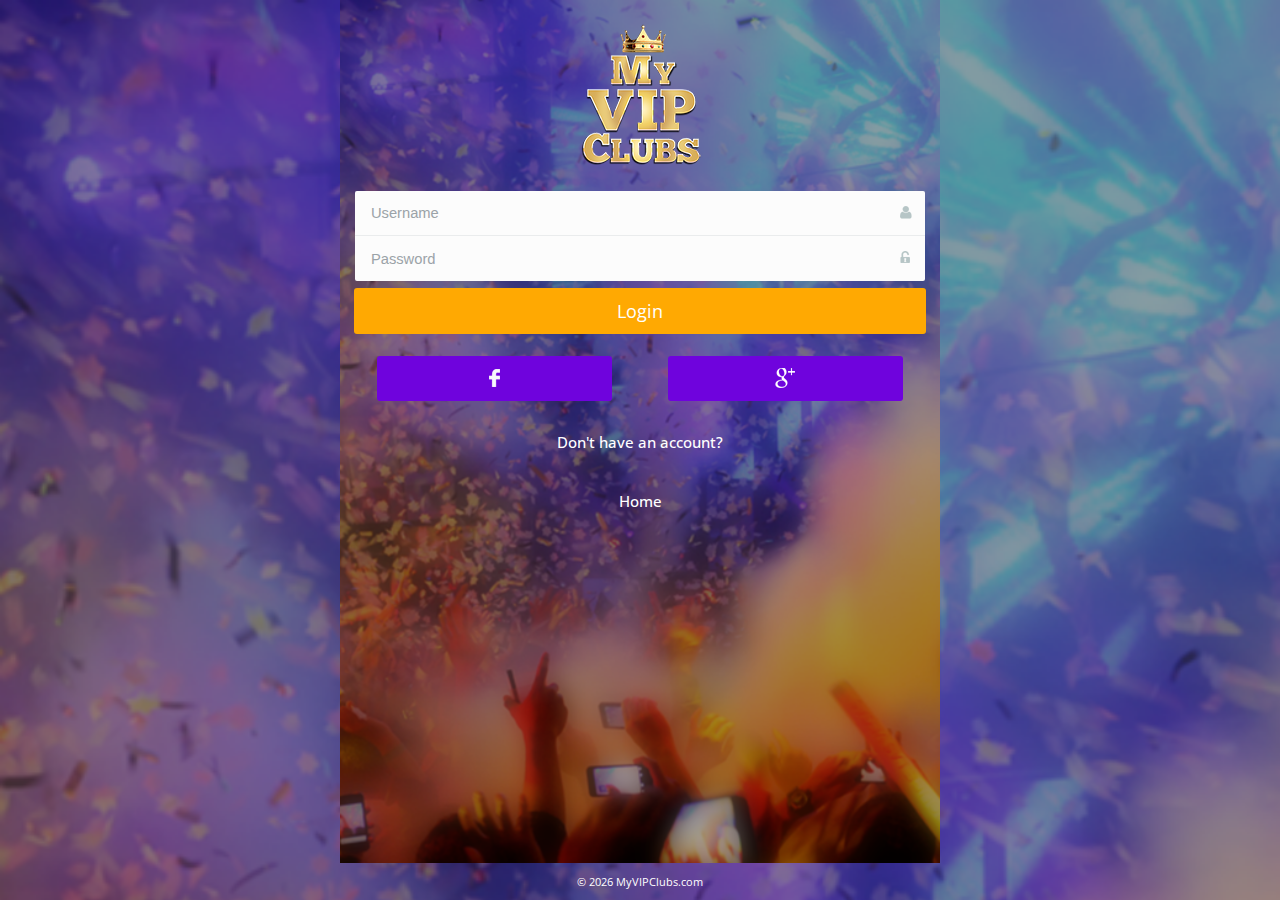
<file: sample-push-hybrid/index.html>
<!DOCTYPE html>
<html>
    <head>
        <title></title>
        <meta charset="utf-8" />
        <script src="kendo/js/jquery.min.js"></script>
        <script src="kendo/js/kendo.mobile.min.js"></script>
        <script src="scripts/lib/everlive.all.min.js"></script>
        <script src="scripts/lib/EqatecMonitor.min.js"></script>

        <script src="scripts/app/identity-provider.js"></script>
        <script src="scripts/app/fb-identity-provider.js"></script>

        <script src="scripts/app/settings.js" type="text/javascript"></script>
        <script src="scripts/app/app.js" type="text/javascript"></script>
        <script src="scripts/app/eqatec-monitor.js"></script>
        <script src="scripts/app/users.js" type="text/javascript"></script>
        <script src="scripts/app/login.js" type="text/javascript"></script>
        <script src="scripts/app/signup.js" type="text/javascript"></script>
        <script src="scripts/app/activities.js" type="text/javascript"></script>
        <script src="scripts/app/comments.js" type="text/javascript"></script>
        <script src="scripts/app/activity.js" type="text/javascript"></script>
        <script src="scripts/app/add-activity.js" type="text/javascript"></script>
        <script src="scripts/app/add-comment.js" type="text/javascript"></script>

        <link href="//fonts.googleapis.com/css?family=Open+Sans:400,600,300,700,800" rel="stylesheet" type="text/css" />
        <link href="kendo/styles/kendo.mobile.all.min.css" rel="stylesheet" />
        <link href="styles/main.css" rel="stylesheet" />
    </head>
    <body id="friendsApp">
        <section data-role="layout" data-id="default">
            <!--View content will render here-->
        </section>
        <!--WELCOME VIEW -->
        <div data-role="view" id="welcome" data-layout="default" class="welcome-scrn form-view" data-model="app.Login" data-init="app.Login.init" data-show="app.Login.show">
            <header data-role="header"></header>
            <h1 class="app-logo hide-text center-block">Telerik <small>DevCloud</small></h1>
            <!-- <h2 class="app-name center-text">Friends <small>Sample Application</small></h2>-->
            <form id="login-form">
                <ul data-role="listview" data-style="inset">
                    <li class="username"><input type="text" id="loginUsername" placeholder="Username" required validationMessage="Username is required!" /></li>
                    <li class="password"><input type="password" id="loginPassword" placeholder="Password" required validationMessage="Password is required!" /></li>
                </ul>
            </form>
            <ol class="group-wrp">
                <li>
                    <span id="login" data-role="touch" data-bind="events: { tap: login }">
                        <a data-role="button" class="btn btn-login">Login</a>
                    </span>
                </li>
                <li class="oauth cf">
                    <span id="loginWithFacebook" class="oauth-item" data-role="touch" data-bind="events: { tap: loginWithFacebook }">
                        <a data-role="button" class="btn btn-login-fb">Login with Facebook</a>
                    </span>
                    <span id="loginWithGoogle" class="oauth-item" data-role="touch" data-bind="events: { tap: loginWithGoogle }">
                        <a data-role="button" class="btn btn-login-google">Login with Google</a>
                    </span>
                    <!--<span id="loginWithLiveID" class="oauth-item" data-role="touch" data-bind="events: { tap: loginWithLiveID }">
                        <a data-role="button" class="btn btn-login-liveid">Login with Live ID</a>
                    </span>-->
                    <!--<span id="loginWithADSF" class="oauth-item" data-role="touch" data-bind="events: { tap: loginWithADSF }">
                        <a data-role="button" class="btn btn-login-adsf">Login with ADSF</a>-->
                    </span>
                </li>
                <li class="signup">
                    <a data-role="button" href="views/signupView.html" class="btn-signup">Don't have an account?</a>
                </li>
        
        <li class="signup">
                    <a data-role="button" href="home.html" class="btn-signup">Home</a>
                </li>
            </ol>

            <div data-role="footer"><p>© <span data-bind="text: getYear"></span> MyVIPClubs.com</p></div>
        </div>
    </body>
</html>
</file>
<file: sample-push-hybrid/styles/main.css>
.cf {
  zoom: 1;
}

.cf:before,
.cf:after {
  content: '';
  display: table;
}

.cf:after {
  clear: both;
}

.km-flat .km-loader,
.km-flat .km-rowinsert,
.km-flat .km-state-active,
.km-flat .km-scroller-pull,
.km-flat .k-slider-selection,
.km-flat .km-touch-scrollbar,
.km-flat .km-pages .km-current-page,
.km-flat .k-slider .k-draghandle,
.km-flat .k-slider .k-draghandle:hover,
.km-flat .km-tabstrip .km-state-active,
.km-flat .km-scroller-refresh.km-load-more,
.km-flat .km-popup .k-state-hover,
.km-flat .km-popup .k-state-focused,
.km-flat .km-popup .k-state-selected,
.km-flat .km-actionsheet > li > a:active,
.km-flat .km-actionsheet > li > a:hover,
.km-flat li.km-state-active .km-listview-link,
.km-flat li.km-state-active .km-listview-label,
.km-flat .km-listview-label input[type=radio]:checked,
.km-flat .km-listview-label input[type=checkbox]:checked {
  background: #3598DB;
}

.km-flat .km-loader {
  -webkit-box-shadow: 0 0 5px 0 rgba(0, 0, 0, .5);
     -moz-box-shadow: 0 0 5px 0 rgba(0, 0, 0, .5);
          box-shadow: 0 0 5px 0 rgba(0, 0, 0, .5);
}

.km-flat .km-loader:before {
  background: transparent;
}

#friendsApp.km-flat,
#friendsApp.km-flat .km-navbar,
#friendsApp.km-flat .km-content {
    overflow: hidden;
	margin: 0 auto;
	width: 100%;
	max-width: 600px;
	border: 0 none;
	background-color: #000000;
	color: #fff;
	font-family: "Open Sans", sans-serif;
	background-image: url(images/bg-6.png);
    background-size: cover;
	background-repeat: no-repeat;
}

#friendsApp .center-block {
  display: block;
  margin-right: auto;
  margin-left: auto;
}

#friendsApp .hide-text {
  overflow: hidden;
  text-indent: -999px;
}

#friendsApp .center-text {
  text-align: center;
}

.disabled {
  position: relative;
  display: block;
}

.disabled:before {
  position: absolute;
  top: 0;
  right: -1px;
  bottom: 0;
  left: -1px;
  z-index: 1;
  content: '';
}

/* Forms */

::-webkit-input-placeholder {
  color: #9ba3a8;
}

:-moz-placeholder {
  color: #9ba3a8;
}

::-moz-placeholder {
  color: #9ba3a8;
}

:-ms-input-placeholder {
  color: #9ba3a8;
}

#friendsApp.km-flat form .km-list > li {
  padding: .7em .7em .5em;
  border-color: #eaeced;
}

#friendsApp.km-flat form .km-listinset > li:first-child,
#friendsApp.km-flat form .km-listgroupinset .km-list > li:first-child {
  border-width: 0 0 1px;
  border-color: #eaeced;
  -webkit-border-radius: 2px 2px 0 0;
     -moz-border-radius: 2px 2px 0 0;
          border-radius: 2px 2px 0 0;
}

#friendsApp.km-flat form .km-listinset > li:last-child,
#friendsApp.km-flat form .km-listgroupinset .km-list > li:last-child {
  border: 0 none;
  -webkit-border-radius: 0 0 2px 2px;
     -moz-border-radius: 0 0 2px 2px;
          border-radius: 0 0 2px 2px;
}

#friendsApp.km-flat .km-list input[type="text"]:not(.k-input),
#friendsApp.km-flat .km-list input[type="password"],
#friendsApp.km-flat .km-list input[type="email"],
#friendsApp.km-flat .km-list input[type="date"],
#friendsApp.km-flat textarea,
#friendsApp.km-flat select {
  position: static;
  width: 100%;
  height: 30px;
  font-size: 1rem;
}

#friendsApp.km-flat select {
  padding: .4em .2em;
}

/* Buttons */

#friendsApp .btn {
  position: relative;
  margin: 0 -1px;
  padding: .6em 0;
  border: 0 none;
  background-color: #6f03dd;
  font-size: 1.2rem;
  -webkit-transition: background 0.3s;
     -moz-transition: background 0.3s;
          transition: background 0.3s;
}

#friendsApp .btn:hover {
  background-color: #ab6fe9;
}

#friendsApp .btn:active {
  background-color: #2485c6;
}

#friendsApp .gbtn:active {
  background-color: #cf0303;
}

#friendsApp .disabled .btn {
  opacity: .35;
}

#friendsApp .btn-login,
#friendsApp .signup-view .btn-signup {
  background-color: #ffa902;
}

#friendsApp .btn-login:hover,
#friendsApp .signup-view .btn-signup:hover {
  background-color: #FFCC00;
}

#friendsApp .btn-login:active,
#friendsApp .signup-view .btn-signup:active {
  background-color: #FFCC00;
}

#friendsApp .signup-view .btn-signup {
  display: block;
}

#friendsApp .signup-view .btn-signup,
#friendsApp .btn-delete,
#friendsApp .activity-view .km-footer {
  text-align: center;
}

#friendsApp .btn-delete {
  padding: .6em 1.5em;
  background-color: #e84c3d;
}

#friendsApp .btn-delete:hover {
  background-color: #f7625e;
}

#friendsApp .btn-delete:active {
  background-color: #d84039;
}

#friendsApp .oauth-item .btn {
  background-position: 50% 50%;
  background-repeat: no-repeat;
}

#friendsApp .btn-login-fb {
  background-image: url(images/icon-facebook.png);
}

#friendsApp .btn-login-google {
  background-image: url(images/icon-google.png);
}

#friendsApp .btn-login-liveid {
  background-image: url(images/icon-liveid.png);
}

#friendsApp .btn-login-adsf {
  background-image: url(images/icon-adsf.png);
}

#friendsApp .km-header .nav-button {
  display: inline-block;
  margin: 0;
  padding: 0;
  width: 2em;
  height: 2em;
  border: 0 none;
  background-color: transparent;
  background-position: 0 50%;
  background-repeat: no-repeat;
}

#friendsApp .km-header .nav-button-back {
  background-image: url(images/icon-arrow_left.png);
  background-position: .65em 50%;
}

#friendsApp .km-header .nav-button-add {
  background-image: url(images/icon-add.png);
}

#friendsApp .km-header .nav-button-back,
#friendsApp .km-header .nav-button-add {
  -webkit-transition: opacity 0.3s;
     -moz-transition: opacity 0.3s;
          transition: opacity 0.3s;
}

#friendsApp .km-header .nav-button-back:hover,
#friendsApp .km-header .nav-button-add:hover {
  opacity: .6;
}

#friendsApp .km-header .nav-button-cancel,
#friendsApp .km-header .nav-button-post {
  width: auto;
  height: 2.5em;
  font-size: .85rem;
  line-height: 2.5em;
}

/* App Header */

#friendsApp.km-flat.km-on-ios.km-black-translucent-status-bar .km-header {
  min-height: 20px;
  background-color: #2d3e50;
}

#friendsApp.km-flat .km-header .km-navbar {
  min-height: 3.15em;
}

#friendsApp.km-flat.km-on-ios.km-black-translucent-status-bar .km-header .km-navbar {
  min-height: 4.5em;
}

#friendsApp.km-flat .km-header .km-view-title {
  margin-top: .4em;
  font-size: 1rem;
}

#friendsApp.km-flat.km-on-ios.km-black-translucent-status-bar .km-header .km-view-title {
  margin-top: .4em;
}

/* App Footer */

#friendsApp .welcome-scrn .km-footer {
  background-color: transparent;
  color: #fff;
  text-align: center;
}

#friendsApp .welcome-scrn .km-footer p {
  font-size: .75rem;
}

/* Welcome screen */

#friendsApp .app-logo,
#friendsApp .app-name {
  margin-top: 2.5em;
}

#friendsApp .app-logo {
    width: 125px;
	background-color: transparent;
	background-image: url(images/smlogo.png);
	background-repeat: no-repeat;
	background-position: 0 0;
	margin-right: auto;
	margin-left: auto;
	margin-top: 20px;
	height: 151px;
	display: block;
}

#friendsApp .app-name {
  margin-bottom: 2.5em;
}

#friendsApp .app-name small {
  display: block;
  font-weight: 400;
  font-size: 1.15rem;
}

#login-form .username,
#login-form .password {
  position: relative;
}

#login-form .username:before,
#login-form .password:before {
  position: absolute;
  top: 50%;
  right: .75em;
  display: block;
  margin-top: -.5em;
  width: 1em;
  height: 1em;
  background-color: transparent;
  background-position: 0 0;
  background-repeat: no-repeat;
  content: '';
}

#login-form .username:before {
  background-image: url(images/icon-username.png);
}

#login-form .password:before {
  background-image: url(images/icon-password.png);
}

#friendsApp .welcome-scrn .group-wrp {
  margin: -1em 1em 0;
  padding: 0;
  list-style-type: none;
  text-align: center;
}

#friendsApp .welcome-scrn .group-wrp li {
  margin: 1.5em 0 0;
}

#friendsApp .welcome-scrn .group-wrp .btn {
  display: block;
}

#friendsApp .welcome-scrn .group-wrp .oauth {
  margin-right: -1%;
  margin-left: -1%;
}

#friendsApp .welcome-scrn .group-wrp .oauth .oauth-item {
  float: left;
	width: 40%;
	margin-top: 0;
	margin-right: 5%;
	margin-bottom: 0;
	margin-left: 5%;
}

#friendsApp .welcome-scrn .group-wrp .oauth .btn {
  overflow: hidden;
  height: 45px;
  text-indent: -999px;
}

#friendsApp .welcome-scrn .group-wrp .oauth .btn span,
#friendsApp .welcome-scrn .group-wrp .btn-signup span {
  font-weight: 500;
  font-size: 1rem;
}

#friendsApp .km-header .nav-button-cancel,
#friendsApp .km-header .nav-button-post,
#friendsApp .welcome-scrn .group-wrp .btn-signup {
  -webkit-transition: color 0.3s;
     -moz-transition: color 0.3s;
          transition: color 0.3s;
}

#friendsApp .welcome-scrn .group-wrp .btn-signup {
  border: 0 none;
  background-color: transparent;
}

#friendsApp .km-header .nav-button-cancel:hover,
#friendsApp .km-header .nav-button-post:hover,
#friendsApp .welcome-scrn .group-wrp .btn-signup:hover {
  color: #d4d4d4;
}

/* No API Key screen */

#friendsApp .noapikey-scrn p {
    line-height: 1.5;
    color: #e4e4e4;
}

#friendsApp .noapikey-scrn p strong,
#friendsApp .noapikey-scrn p span {
    color: #fff;
}

#friendsApp .noapikey-scrn p span {
    font-weight: 600;
}

/* Signup */

#friendsApp .signup-view .select-wrp {
  -webkit-border-radius: 0 0 2px 2px;
     -moz-border-radius: 0 0 2px 2px;
          border-radius: 0 0 2px 2px;
}

#friendsApp.km-flat .signup-view .km-listinset > li:last-child {
  margin: .5em 0 0;
  -webkit-border-radius: 2px;
     -moz-border-radius: 2px;
          border-radius: 2px;
}

#friendsApp .txtarea-wrp textarea {
  float: none;
  height: 5.5em;
  resize: none;
}

#friendsApp .signup-view .signup-btn-wrp {
  margin: 0 1em;
}

#friendsApp .signup-view .select-wrp select {
  color: #b6c5c6;
}

#friendsApp .signup-view .select-wrp option:first-child {
  color: #b6c5c6;
}

/* Activities */

#friendsApp .activities-view .km-content,
#friendsApp .activity-view .km-content,
#friendsApp .add-activity-view .km-content,
#friendsApp .add-comment-view .km-content,
#friendsApp .activities-view .km-listview {
  background-color: #fff;
}

#friendsApp .activities-view .km-list > li,
#friendsApp .activity-view .km-list > li {
  overflow: visible;
  padding: .75em 0;
  border-width: 0 0 1px;
  border-color: #eaeced;
  background-color: #fff;
  -webkit-box-shadow: none;
     -moz-box-shadow: none;
          box-shadow: none;
  color: #34495e;
}

#friendsApp .activity-view .comments-wrp {
  margin-top: 1em;
  border-top: 1px solid #eaeced;
}

#friendsApp .activities-view .km-list > li:first-child {
  padding-top: 0;
}

#friendsApp .user-avatar {
  float: left;
  width: 50px;
}

#friendsApp .user-avatar img {
  width: 50px;
  height: 50px;
  -webkit-border-radius: 25px;
     -moz-border-radius: 25px;
          border-radius: 25px;
}

#friendsApp .activity-content {
  position: relative;
  padding-left: 5em;
  font-size: .85rem;
}

#friendsApp .activity-content .person-name,
#friendsApp .add-activity-view .person-name,
#friendsApp .add-comment-view .person-name,
#friendsApp .activity-content .time-span {
  font-weight: 600;
}

#friendsApp .add-activity-view .person-name,
#friendsApp .add-comment-view .person-name,
#friendsApp .activity-content .person-name {
  display: block;
  margin: 0 0 .5em;
  color: #3598db;
  font-size: 1.1rem;
}

#friendsApp .person-name {
  overflow: hidden;
  width: 70%;
  text-overflow: ellipsis;
  white-space: nowrap;
}

#friendsApp .activity-content .time-span {
  position: absolute;
  top: 5px;
  right: 0;
  color: #6c7884;
  text-transform: uppercase;
  font-size: .7rem;
}

#friendsApp .activity-content .comment-content .time-span {
  top: 12px;
  font-size: .6rem;
}

#friendsApp .user-share-txt {
  color: #34495e;
}

#friendsApp .activity-content .comment-content .user-share-txt {
  font-size: .75rem;
}

#friendsApp .activity-view .person-name,
#friendsApp .add-activity-view .person-name,
#friendsApp .add-comment-view .person-name {
  margin: .85em 0 1em;
}

#friendsApp .activity-view .comment-content .person-name {
  margin: 0;
  font-size: .85rem;
}

#friendsApp .add-activity-view .person-name,
#friendsApp .add-comment-view .person-name {
  padding-left: .75em;
}

#friendsApp .activity-view .picture {
  margin: 1em 0 0;
}

#friendsApp .user-share {
  position: relative;
  margin: 2.35em 0 0;
}

#friendsApp .user-share:before {
  position: absolute;
  width: 0;
  height: 0;
  content: '';
}

#friendsApp .user-share:before {
  top: -10px;
  left: 16px;
  border-right: 9px solid transparent;
  border-bottom: 10px solid #f5f7f8;
  border-left: 9px solid transparent;
}

#friendsApp .user-share textarea {
  float: none;
  margin: 0;
  padding: .75em 1em;
  min-height: 3em;
  height: 13.5em;
  background-color: #f5f7f8;
  resize: none;
}

#friendsApp .activity-view .km-footer {
  padding: 0 1em 1em;
  background: #fff none;
}

#friendsApp .add-activity-view .km-leftitem,
#friendsApp .add-comment-view .km-leftitem {
  left: 1em;
}

#friendsApp .add-activity-view .km-rightitem,
#friendsApp .add-comment-view .km-rightitem,
#friendsApp .activity-view .km-rightitem {
    right: 1em;
}

#friendsApp.km-black-translucent-status-bar .km-navbar .km-leftitem,
#friendsApp.km-black-translucent-status-bar .km-navbar .km-rightitem {
  margin-top: .4em;
}

#friendsApp .k-invalid-msg {
  display: none;
  margin: 1rem 0 0;
  padding: 0 1rem;
  color: #e84c3d;
}
.km-drawer-button:before, .km-drawer-button:after  { content: "\E077"; }
</file>
<file: sample-push-hybrid/kendo/styles/kendo.mobile.all.min.css>
/*
* Kendo UI Mobile v2013.3.1324 (http://kendoui.com)
* Copyright 2014 Telerik AD. All rights reserved.
*
* Kendo UI Mobile commercial licenses may be obtained at
* http://www.telerik.com/purchase/license-agreement/kendo-ui-mobile
* If you do not own a commercial license, this file shall be governed by the trial license terms.
*/
@-ms-viewport{width:device-width}@media(orientation:landscape){.km-tablet .km-on-ios{position:fixed;bottom:0}}.km-root{font-size:.92em}.km-root a{color:inherit}.km-tablet{font-size:1em}.km-root *:focus{outline:0}.km-root,.km-pane,.km-pane-wrapper{width:100%;height:100%;-ms-touch-action:none;-ms-content-zooming:none;-ms-user-select:none;-webkit-user-select:none;-webkit-text-size-adjust:none;-moz-text-size-adjust:none;text-size-adjust:none;overflow-x:hidden}.km-pane-wrapper{position:absolute}.km-pane,.km-shim{font-family:sans-serif}.km-pane{overflow-x:hidden}.km-vertical .km-collapsible-pane{position:absolute;z-index:2!important;-webkit-transition:-webkit-transform 350ms ease-out;-ms-transition:-ms-transform 350ms ease-out;-webkit-transform:translatex(-100%);-moz-transform:translatex(-100%);-ms-transform:translatex(-100%);-o-transform:translatex(-100%);transform:translatex(-100%)}.km-vertical .km-expanded-splitview .km-collapsible-pane{-webkit-transform:translatex(0);-moz-transform:translatex(0);-ms-transform:translatex(0);-o-transform:translatex(0);transform:translatex(0)}.km-expanded-pane-shim{position:absolute;left:0;top:0;width:100%;height:100%;display:none}.km-expanded-splitview .km-expanded-pane-shim{display:block;z-index:1}.km-root>*{margin:0;padding:0}.km-root *{-webkit-touch-callout:none;-webkit-tap-highlight-color:rgba(0,0,0,0)}.km-view{top:0;left:0;position:absolute;display:-moz-box;display:-webkit-box;display:-webkit-flex;display:-ms-flexbox;display:flex;height:100%;width:100%;-moz-box-orient:vertical;-webkit-box-orient:vertical;-webkit-flex-direction:column;-ms-flex-direction:column;flex-direction:column;-webkit-align-items:stretch;align-items:stretch;-webkit-align-content:stretch;align-content:stretch;vertical-align:top}.k-ff .km-view,.k-ff .km-pane{overflow:hidden}.k-ff18 .km-view,.k-ff18 .km-pane,.k-ff19 .km-view,.k-ff19 .km-pane,.k-ff20 .km-view,.k-ff20 .km-pane,.k-ff21 .km-view,.k-ff21 .km-pane{position:relative}.k-ff .km-view{display:-moz-inline-box;display:flex}.km-content{min-height:1px;-moz-box-flex:1;-webkit-box-flex:1;-webkit-flex:1;-ms-flex:1;flex:1;-moz-box-align:stretch;-webkit-box-align:stretch;-ms-flex-align:stretch;flex-align:stretch;display:block;width:auto;overflow:hidden;position:relative}.km-content p,.km-content h1,.km-content h2,.km-content h3,.km-content h4,.km-content h5,.km-content h6{margin-left:1rem;margin-right:1rem}.km-header,.km-footer{display:block;display:-moz-box;-moz-box-orient:vertical;width:100%}.k-ff .km-scrollview>div{display:inline-block}.km-header{padding:0}.km-footer{background:#1a1a1a}[data-role="layout"]{display:none}[data-role="view"],[data-role="drawer"]{visibility:hidden}.km-view{visibility:visible}.km-tabstrip{-moz-box-orient:horizontal;-webkit-box-orient:horizontal;-moz-box-align:start;-webkit-box-align:start;-ms-flex-align:start;flex-align:start;-webkit-flex-direction:row;-ms-flex-direction:row;flex-direction:row;-moz-box-pack:start;padding:0}.km-header,.km-footer{position:relative;z-index:1}@media all and (-webkit-min-device-pixel-ratio:10000),not all and (-webkit-min-device-pixel-ratio:0){.km-view{display:table}.km-header,.km-footer,.km-content{display:table-row}.km-header,.km-footer{height:1px}}.km-hide-title{display:none}.km-show-title:after{display:block;content:"\a0";height:0}.km-fill-title:after{height:auto}.km-footer .km-show-title:after{display:inline-block}.km-view-title,.km-dialog-title{position:relative;visibility:visible;text-align:center;font-size:1.4em;line-height:2.3em;margin-left:auto;margin-right:auto}.km-horizontal .km-view-title{line-height:2em}.km-toolbar,.km-navbar,.km-button,.km-buttongroup,.km-tabstrip,.km-blackberry li.km-actionsheet-cancel>a{-webkit-appearance:none;-moz-appearance:none;appearance:none;background-origin:border-box;position:relative;display:inline-block;padding:.4em .7em;margin:.1rem;overflow:visible;text-decoration:none}.km-buttongroup,.km-tabstrip{padding:.4rem .7rem}.km-horizontal .km-tabstrip{padding:.2rem .7rem}.km-button{cursor:pointer;outline:0}.km-switch input[type=checkbox]{display:none}.km-switch,.km-checkbox{text-align:left;font-size:1rem;display:inline-block;width:6.4rem;height:2rem;line-height:2rem;position:relative;overflow:hidden}.km-switch-wrapper,.km-slider-wrapper{display:block;height:100%;width:100%;overflow:hidden}.km-switch-background,.km-slider-background{display:block;margin:0 1px 1px -5em;height:100%;width:200%}.km-switch-container{top:0;left:0;position:absolute;display:block;height:100%;width:100%;overflow:hidden;background:transparent;-moz-box-sizing:border-box;-webkit-box-sizing:border-box;box-sizing:border-box}.km-checkbox{width:1.8rem;height:1.8rem}.km-checkbox-checked:after{content:"\a0";display:block;width:100%;height:100%}.km-switch-handle{top:0;left:0;width:2.72em;height:100%;display:inline-block;margin:-1px 0 0 -1px;background-color:#000}.km-switch-label-on,.km-switch-label-off{display:block;width:130%;font-size:1em;line-height:2em;text-align:center;position:absolute;text-transform:uppercase}.km-switch-label-off{left:104%}.km-switch-label-on{left:-134%;text-shadow:0 -1px 0 rgba(0,0,0,0.3)}.km-badge,.km-detail{text-decoration:none;display:inline-block;vertical-align:middle;overflow:hidden;text-align:center;position:absolute;z-index:1;height:2em;font-size:.6rem;text-shadow:none}.km-badge{top:-1em;right:-1em;line-height:2em;margin-left:.5em;min-width:.9em;padding:0 .55em;-moz-background-clip:padding-box;-webkit-background-clip:padding-box;background-clip:padding-box}.km-tabstrip .km-badge{top:-0.2em;right:auto;margin-left:-1em}.km-detail{position:absolute;float:right;right:.8rem;top:50%;margin-top:-0.7rem;width:1.3rem;height:1.3rem;font-size:1rem;-moz-box-sizing:border-box;-webkit-box-sizing:border-box;box-sizing:border-box}.km-root .km-detaildisclose{font-size:.8em}.k-ff .km-detail{width:1rem;height:1rem}.km-listview-link:after{width:.5rem;height:.5rem;content:"\a0";display:inline-block;vertical-align:middle;margin-left:-0.2rem;border-style:solid;border-width:.24rem .24rem 0 0;-webkit-transform:rotate(45deg);-moz-transform:rotate(45deg);-ms-transform:rotate(45deg);-o-transform:rotate(45deg);transform:rotate(45deg)}.km-button::-moz-focus-inner{padding:0;border:0}.km-buttongroup{-webkit-margin-collapse:separate;margin-collapse:separate;margin:.5em auto}.km-root .km-buttongroup{padding:0;border-color:transparent;background:0;white-space:nowrap;display:table}.km-buttongroup>.km-button{display:table-cell}.km-root .km-buttongroup .km-button{margin:0;border-width:1px 0 1px 1px;padding:.48em .9em .44em}.km-tablet .km-buttongroup .km-button{padding:.4em .8em .34em}.km-root .km-navbar .km-buttongroup{font-size:.95rem;line-height:1em;margin:0 0 .2em;display:inline-block;height:1.5em;top:-2px}.km-tablet .km-navbar .km-buttongroup{top:-1px}.km-root .km-navbar .km-buttongroup>.km-button{font-size:1em;min-width:4rem;text-align:center}.km-tablet .km-navbar .km-buttongroup>.km-button{min-width:6rem}.km-view .km-buttongroup .km-button:last-child{border-right-width:1px}.km-scrollview{white-space:nowrap;overflow:hidden;position:relative;width:100%}.km-scrollview>div>*{-webkit-transform:translatez(0)}.km-scrollview>div>[data-role=page]{vertical-align:top;display:inline-block;min-height:1px}.km-scrollview .km-virtual-page{min-height:1px;position:absolute;top:0;left:0;display:inline-block}.k-ff18 .km-scrollview>div,.k-ff19 .km-scrollview>div,.k-ff20 .km-scrollview>div,.k-ff21 .km-scrollview>div{width:0}.km-pages{text-align:center;margin:0;padding:.6em 0 0}.km-pages li{display:inline-block;width:.5em;height:.55em;margin:0 .3em}.km-ios .km-buttongroup .km-button{font-size:1.2em;font-weight:bold}.km-ios .km-state-disabled .km-button,.km-android .km-state-disabled .km-button,.km-blackberry .km-state-disabled .km-button,.km-meego .km-state-disabled .km-button{color:#aaa;text-shadow:none}.km-tabstrip,.km-toolbar,.km-navbar{display:block;padding:.8em;margin:0;width:100%;border-width:0;-moz-box-sizing:border-box;-webkit-box-sizing:border-box;box-sizing:border-box}.km-tabstrip{text-align:center;word-spacing:-1em}.km-tabstrip .km-button{word-spacing:normal;box-shadow:none;-webkit-box-shadow:none;vertical-align:bottom}@media screen and (-webkit-min-device-pixel-ratio:0){.km-tabstrip{word-spacing:normal;width:100%}}.km-toolbar,.km-navbar{padding:0;-moz-box-flex:1;-webkit-box-flex:1;-webkit-flex:1;-ms-flex:1;flex:1;position:relative;overflow:hidden;display:block;border-width:0 0 1px 0;background-color:#fff}.km-root.k-ff .km-toolbar,.km-root.k-ff .km-navbar{overflow:visible}.km-toolbar .km-button,.km-navbar .km-button{margin-top:.5rem;margin-bottom:.5rem}.km-navbar .km-no-title{padding-top:.7rem;padding-bottom:.7rem}.km-horizontal .km-toolbar .km-button,.km-horizontal .km-navbar .km-button{margin-top:.3rem;margin-bottom:.3rem}.km-horizontal .km-navbar .km-no-title{padding-top:.5rem;padding-bottom:.5rem}.km-tablet.km-root .km-no-title{padding-top:.55rem;padding-bottom:.55rem}.km-tablet .km-navbar .km-button,.km-tablet .km-toolbar .km-button{margin-top:.45rem;margin-bottom:.45rem}.km-root .km-pane .km-navbar .km-no-title{visibility:visible;line-height:0}.km-tabstrip .km-button{font-family:Arial,Helvetica,sans-serif;color:#a8a8a8;padding:.4em .8em;border-width:0;border-color:transparent;background:0;margin:0;text-align:center}.km-tabstrip .km-button:first-child{border-left:0}.km-tabstrip .km-button:last-child{border-right:0}.km-listview-wrapper>ul:not(.km-listview){margin:0 auto}.km-list,.km-listview{padding:0;margin:0;list-style-type:none}.km-listinset,.km-listgroupinset{margin:1em}.km-listinset,.km-listgroupinset .km-list{overflow:hidden}.km-listview .km-switch{margin-top:-0.95rem;position:absolute;right:.8rem;top:50%}.km-listview .km-list{text-indent:0}.km-list>li,.km-root .km-listview-link,.km-root .km-listview-label{margin:0;display:block;position:relative;list-style-type:none;vertical-align:middle;-moz-box-sizing:border-box;-webkit-box-sizing:border-box;box-sizing:border-box;padding:.5em .7em}.km-list>li{line-height:1.6em;overflow:hidden}.km-virtual-list{position:relative;width:100%;-webkit-transform:translateZ(0)}.km-virtual-list>li{width:100%;position:absolute;top:0;-webkit-transform:translateZ(0)}.km-root .km-list .km-load-more{border-bottom:0}.km-list>li>*{line-height:normal}.km-group-title{display:block;font-weight:bold;padding:.2em 0;text-indent:.8em}.km-listgroupinset .km-group-title{margin-top:.65em;line-height:2em}.km-list:not(.km-virtual-list)>li:first-child{border-top:0}.km-list:not(.km-virtual-list)>li:last-child{border-bottom:0}.km-root .km-listview-link,.km-root .km-listview-label{line-height:inherit;text-decoration:none;margin:-0.5em -0.7em}.km-listview-link:after,.km-listview-label:after{border-color:#777;content:"\a0";display:block;position:absolute;right:1rem;top:50%;margin-top:-0.32rem}.km-filter-form{width:100%;padding:.5em 0;border:1px solid transparent;border-width:1px 0;-webkit-transform:translatez(0);-moz-transform:translatez(0);-ms-transform:translatez(0);-o-transform:translatez(0);transform:translatez(0)}.km-filter-wrap{position:relative;margin:0 .7em;padding:.2em .4em;border:1px solid transparent}.km-root .km-filter-wrap:before{display:inline-block;vertical-align:middle;content:"\e0e9";font-size:1.6em;width:1em;height:1em;margin-right:-1em;color:inherit}.km-tablet .km-filter-wrap{max-width:24em;margin:0 auto}.km-filter-wrap>input[type="search"]::-webkit-search-cancel-button{display:none}.km-filter-wrap input{width:100%;-moz-box-sizing:border-box;-webkit-box-sizing:border-box;box-sizing:border-box;border:0;background:transparent;-moz-appearance:none;-webkit-appearance:none;vertical-align:middle;padding:0 1.4em}.km-filter-reset{display:inline-block;margin-left:-1.6em;vertical-align:middle;text-align:center;z-index:1;text-decoration:none;height:100%}.km-filter-reset .km-clear{font-size:1.6em;width:1em;height:1em;display:block}.km-filter-reset>.km-text{position:absolute;top:-3333px;left:-3333px}.km-native-scroller{overflow:scroll;-webkit-overflow-scrolling:touch;-ms-touch-action:pan-x pan-y;-ms-overflow-style:-ms-autohiding-scrollbar;-ms-scroll-snap-type:proximity}.km-scroller-pull{width:100%;display:block;position:absolute;line-height:3em;font-size:1.4em;text-align:center;-webkit-transform:translate3d(0,-3em,0);-moz-transform:translate3d(0,-3em,0);-ms-transform:translate3d(0,-3em,0);-o-transform:translate3d(0,-3em,0);transform:translate3d(0,-3em,0)}.km-scroller-pull .km-template{display:inline-block;min-width:200px;text-align:left}.km-load-more .km-icon,.km-root .km-scroller-pull .km-icon{display:inline-block;height:2rem;margin-right:1rem;vertical-align:middle;width:2rem;font-size:2rem;-webkit-transform:rotate(0deg);-moz-transform:rotate(0deg);-ms-transform:rotate(0deg);-o-transform:rotate(0deg);transform:rotate(0deg);-webkit-transition:-webkit-transform 300ms linear;-moz-transition:-moz-transform 300ms linear;-ms-transition:-ms-transform 300ms linear;-o-transition:-o-transform 300ms linear;transition:transform 300ms linear}.km-root .km-scroller-release .km-icon{-webkit-transform:rotate(180deg);-moz-transform:rotate(180deg);-ms-transform:rotate(180deg);-o-transform:rotate(180deg);transform:rotate(180deg)}.km-root .km-scroller-refresh .km-icon{-webkit-transition:none;-moz-transition:none;-ms-transition:none;-o-transition:none;transition:none}.km-default-content{padding:1em}.km-item label:before,.km-item label.km-item-checked:after{position:absolute;content:" ";display:block;top:50%;left:.6em;width:36px;height:36px;margin-top:-18px}.km-detail .km-text{display:none}.km-detail .km-icon,.km-button .km-icon,.km-list .km-icon,.km-ios .km-button .km-icon{width:1em;height:1em;font-size:1.3em;margin-left:-0.3em;margin-right:.3em;vertical-align:text-top;display:inline-block;background-size:auto 100%}.km-button .km-icon{margin-top:-0.1em;margin-bottom:-0.1em}.km-root .km-view .km-notext{margin-left:0;margin-right:0}.km-list .km-switch{position:absolute;top:50%;right:.8rem;margin-top:-1rem}.km-root .km-rowinsert:after,.km-root .km-rowdelete:after,.km-root .km-contactadd:after,.km-root .km-detaildisclose:after,.km-root .km-rowinsert:before,.km-root .km-rowdelete:before,.km-root .km-contactadd:before,.km-root .km-detaildisclose:before,.km-detail .km-icon{left:.15em;top:.15em;line-height:1em;font-size:1em;position:absolute}.km-root .km-detaildisclose:after{left:.1em;top:.25em;text-align:center;font-weight:bold}.km-buttongroup .km-button .km-icon{width:1em;height:1em;font-size:1em;margin:0 .16em 0 0}.km-tabstrip .km-button .km-icon{width:2.5rem;height:2.5rem;font-size:2.5rem}.km-tabstrip .km-image,.km-tabstrip .km-button .km-icon{margin:.1rem auto 0;display:inline-block}.km-tabstrip .km-text{display:block}.km-phone .km-tabstrip .km-icon{height:2.2rem;width:2.2rem;font-size:2.2rem}.km-phone .km-horizontal .km-tabstrip .km-icon{height:2rem;width:2rem;font-size:2rem}.km-root .k-slider{line-height:.6em;position:relative;display:inline-block;vertical-align:middle;text-align:center}.km-root .k-slider-horizontal{width:50%;height:.6em;line-height:.6em}.km-list .k-slider{position:absolute;right:0;margin-top:-0.5em;top:50%}.km-root .k-slider-track{left:1em!important;right:1em;height:100%;display:block;position:absolute;border:.5em solid transparent;border-width:.5em 0}.km-root .k-slider-horizontal .k-slider-track{width:auto!important}.km-root .km-pane .k-slider-track{background-clip:padding-box}.km-root .k-slider-track,.km-root .k-slider-selection{margin-top:0;border-radius:5px;-moz-border-radius:5px;-webkit-border-radius:5px;box-shadow:inset 0 0 1px rgba(0,0,0,0.3);-webkit-box-shadow:inset 0 0 1px rgba(0,0,0,0.3)}.km-root .k-slider-horizontal .k-slider-selection{top:0;height:100%}.km-root .k-slider-items{margin:0}.km-root .k-slider .k-draghandle{text-indent:-3333px;left:0;width:1.2em;height:1.2em;display:block;position:absolute}.km-root .k-slider-tooltip{display:none}.km-touch-scrollbar{position:absolute;visibility:hidden;z-index:200000;height:.4em;width:.4em;background-color:#333;opacity:0;-webkit-transform-origin:0 0;-moz-transform-origin:0 0;-ms-transform-origin:0 0;-o-transform-origin:0 0;transform-origin:0 0;-webkit-transition:opacity .3s linear;-moz-transition:opacity .3s linear;-ms-transition:opacity .3s linear;-o-transition:opacity .3s linear;transition:opacity .3s linear}.km-vertical-scrollbar{height:100%;right:2px;top:0}.km-horizontal-scrollbar{width:100%;left:0;bottom:2px}.km-scrollview,.km-scroll-container{-moz-user-select:none;-webkit-user-select:none;-ms-user-select:none;user-select:none;-moz-user-select:-moz-none;-webkit-margin-collapse:separate;margin-collapse:separate}.km-scroll-wrapper{position:relative}.km-scroll-header{position:absolute;z-index:1001;width:100%;top:0;left:0}.km-on-ios.km-black-translucent-status-bar.km-app .km-header .km-navbar{padding-top:1.4em;background-clip:border-box}.km-leftitem,.km-rightitem{z-index:1;position:absolute;right:.5em}.km-popup .km-rightitem{right:0}.km-leftitem{left:.5em;right:auto}.km-popup .km-leftitem{left:0}.km-leftitem,.km-rightitem{height:100%}.km-on-ios.km-black-translucent-status-bar.km-app .km-leftitem,.km-on-ios.km-black-translucent-status-bar.km-app .km-rightitem{height:auto}.km-leftitem>*,.km-rightitem>*{display:inline-block;vertical-align:middle}.km-leftitem:before,.km-rightitem:before{content:"\a0";display:inline-block;height:100%;width:0;vertical-align:middle}.km-dialog{position:absolute;min-width:19em;max-width:25em;overflow:hidden}.km-dialog-title{position:static;float:none;height:2.6em;margin-top:-2.6em;font-size:1.22em;line-height:3em}.km-dialog:before{content:"\a0";display:block;overflow:visible;width:100%;height:3em;opacity:.2}.km-dialog-content{font-weight:normal;min-height:2em;text-align:center}.km-dialog .km-button{display:block;margin:.4em;font-size:1.3em;text-align:center;padding:.44em;-moz-user-select:none;-webkit-user-select:none;-ms-user-select:none;user-select:none}.km-loader{top:50%;left:50%;width:180px;height:130px;opacity:.85;z-index:100000;padding:30px 30px;position:absolute;margin-top:-70px;margin-left:-90px;-moz-box-sizing:border-box;-webkit-box-sizing:border-box;box-sizing:border-box;background-color:black}.km-loader h1{font-size:1rem;color:white;text-align:center;vertical-align:middle}.km-loader .km-loading,.km-load-more .km-icon,.km-scroller-refresh .km-icon{animation:km-spin 1s infinite linear;-moz-animation:km-spin 1s infinite linear;-webkit-animation:km-spin 1s infinite linear;display:block;margin:0 auto;width:35px;height:35px;font-size:35px}.km-loader .km-loading:after,.km-load-more .km-icon:after{color:#ccc}.km-loading-left,.km-loading-right{display:none}@-webkit-keyframes km-spin{from{-webkit-transform:rotate(0deg)}to{-webkit-transform:rotate(360deg)}}@-moz-keyframes km-spin{from{-moz-transform:rotate(0deg)}to{-moz-transform:rotate(360deg)}}@-ms-keyframes km-spin{from{-ms-transform:rotate(0deg)}to{-ms-transform:rotate(360deg)}}@-o-keyframes km-spin{from{-o-transform:rotate(0deg)}to{-o-transform:rotate(360deg)}}.km-list input[type=text]:not(.k-input),.km-list input[type=password],.km-list input[type=search],.km-list input[type=number],.km-list input[type=tel],.km-list input[type=url],.km-list input[type=email],.km-list input[type=file],.km-list input[type=month],.km-list input[type=color],.km-list input[type=week],.km-list input[type=date],.km-list input[type=time],.km-list input[type=datetime],.km-list input[type=datetime-local],.km-list select:not([multiple]),.km-list .k-dropdown,.km-list textarea{width:50%;-moz-box-sizing:border-box;-webkit-box-sizing:border-box;box-sizing:border-box;font-size:1.2em;position:absolute;top:50%;line-height:normal;z-index:1;right:0;margin-top:-1em}.km-root .k-slider .k-tick,.km-root .k-slider .k-label,.km-root .k-slider .k-button{display:none}.km-list textarea{position:relative;width:-webkit-calc(50%+.7em);width:-moz-calc(50%+.7em);width:calc(50%+.7em);margin-right:-0.7em}.km-list input,.km-list select,.km-list textarea,.km-list input[type=checkbox],.km-list input[type=radio]{appearance:none;-moz-appearance:none;-webkit-appearance:none}.km-list input[type=checkbox],.km-list input[type=radio]{position:absolute;top:50%;right:.7em;margin-top:-0.5em;background:0}.km-root input,.km-root textarea{-moz-user-select:text;-webkit-user-select:text;-ms-user-select:text;user-select:text}.km-root input[readonly],.km-root select:not([multiple]){-moz-user-select:none;-webkit-user-select:none;-ms-user-select:none;user-select:none}.km-list textarea{top:0}.km-list .k-dropdown{line-height:1.4em}.km-list .k-dropdown,.km-list .k-dropdown .k-input{background-color:transparent}.km-root .k-dropdown-wrap{display:inline-block}.km-root .km-listview-label:after,.km-root input ~ .km-listview-link:after,.km-root textarea ~ .km-listview-link:after,.km-root select ~ .km-listview-link:after,.km-root .k-dropdown ~ .km-listview-link:after{display:none}.km-root .k-dropdown select,.km-root .k-dropdown .k-select{display:none}.km-root .km-list textarea{position:relative;float:right;margin-top:0;font-family:inherit}.km-root .km-popup .k-item,.km-pane .km-actionsheet>li{list-style-type:none;padding:inherit 1em;border-bottom:1px solid #555;-moz-box-sizing:border-box;-webkit-box-sizing:border-box;box-sizing:border-box}.km-pane .km-actionsheet>li{line-height:2em;border-bottom:0}.km-pane .km-actionsheet>li>a{line-height:1.5em;text-align:left;background:transparent}.km-root .km-popup .k-list,.km-pane .km-actionsheet{padding:0;margin:0}.km-root .km-popup .k-item:last-child,.km-pane .km-actionsheet>li:last-child{border:0}.km-shim{left:0;bottom:0;position:absolute;width:100%;height:100%!important;background:rgba(0,0,0,0.6);z-index:10001;-moz-box-sizing:border-box;-webkit-box-sizing:border-box;box-sizing:border-box}.km-shim:before{content:"\a0";height:100%;width:0;display:inline-block;vertical-align:middle}.km-shim .k-animation-container,.km-pane .km-actionsheet-wrapper{width:100%;box-shadow:none;-webkit-box-shadow:none;border:0}.km-shim .k-animation-container{width:auto}.km-actionsheet-root.km-shim .k-animation-container{width:100%!important;height:100%!important}.km-tablet .km-pane div.km-actionsheet-phone{background:transparent}.km-tablet .km-actionsheet-phone li.km-actionsheet-title,.km-tablet div.km-actionsheet-phone li.km-actionsheet-cancel{display:block}.km-root .km-pane .k-button:focus,.km-root .km-pane .k-button:active,.km-root .km-pane .k-button:focus:active{box-shadow:none;-webkit-box-shadow:none}.km-listview-label input[type=radio],.km-listview-label input[type=checkbox]{border:0;font-size:inherit;width:1em;height:.9em}.km-load-more{display:block;padding:.3em 0 1.2em;height:3.2em;text-align:center}.km-root div.km-splitview{-moz-box-orient:horizontal;-webkit-box-orient:horizontal;-moz-box-direction:normal;-webkit-box-direction:normal;-webkit-flex-direction:row;-ms-flex-direction:row;flex-direction:row}.km-root .km-splitview.km-split-vertical{-moz-box-orient:vertical;-webkit-box-orient:vertical;-webkit-flex-direction:column;-ms-flex-direction:column;flex-direction:column}.km-splitview>.km-pane{-moz-box-flex:2;-webkit-box-flex:2;-webkit-flex:2;-ms-flex:2;flex:2;width:auto;height:auto}.km-splitview>.km-pane:first-child{-moz-box-flex:1;-webkit-box-flex:1;-webkit-flex:1;-ms-flex:1;flex:1}.km-split-horizontal>.km-pane{height:100%}.km-split-vertical>.km-pane>.km-view{display:-webkit-box}.km-pane{position:relative}.km-popover-root .km-popup-wrapper{position:relative!important}.km-popup-wrapper,.km-modalview-wrapper{z-index:10001;position:relative;background:0;border:0;box-shadow:none;-webkit-box-shadow:none}.km-popup-overlay{position:absolute;top:0;left:0;width:100%;height:100%;z-index:10000}.km-popup-arrow,.km-popup-arrow:after,.km-down .km-popup-arrow:before{position:absolute;width:15px;height:15px;top:0;left:0;z-index:2}.km-left .km-popup-arrow,.km-right .km-popup-arrow{margin-top:-8px}.km-up .km-popup-arrow,.km-down .km-popup-arrow{margin-left:-8px}.km-popup-arrow:after,.km-down .km-popup-arrow:before{display:block;content:"\a0";width:0;height:0}.km-up .km-popup-arrow{top:auto;bottom:0}.km-left .km-popup-arrow{left:auto;right:0}.km-popup.km-pane{-moz-box-sizing:border-box;-webkit-box-sizing:border-box;box-sizing:border-box;width:100%;height:100%;min-height:100px;background:transparent}.km-popover-root .km-view{position:relative}.km-modalview-root{text-align:center}.km-modalview-root>.k-animation-container{text-align:left;position:relative!important;top:auto!important;left:auto!important;display:inline-block!important;vertical-align:middle}.km-modalview,.km-modalview-wrapper:before{overflow:hidden;position:relative;display:-moz-inline-box;display:-webkit-inline-box;display:-webkit-inline-flex;display:-ms-inline-flexbox;display:inline-flex;width:100%;height:100%;vertical-align:middle}.km-modalview .km-content{box-flex:1}.km-modalview-root:before,.km-modalview-wrapper:before{vertical-align:middle;height:100%;margin-left:-1px;content:"\a0";width:0;display:inline-block}.km-stretched-view{display:-moz-box;display:-webkit-box;display:-webkit-flex;display:-ms-flexbox;display:flex}.km-stretched-view>*{width:100%}.km-on-wp .km-view,.km-on-wp .km-header,.km-on-wp .km-footer,.km-on-wp .km-slider,.km-on-wp .km-switch,.km-on-wp .km-filter-reset,.km-on-wp .km-shim .k-animation-container,.km-on-wp .km-scroll-container{transform:translateZ(0)}.km-pane,.km-on-ios .km-view,.km-on-ios .km-header,.km-on-ios .km-footer,.km-on-ios .km-slider,.km-on-ios .km-switch,.km-on-ios .km-group-title,.km-on-ios .km-list>li,.km-on-ios .km-filter-reset,.km-on-ios .km-shim .k-animation-container,.km-on-ios .km-scroll-container,.km-on-blackberry .km-view,.km-on-blackberry .km-content,.km-on-blackberry .km-header,.km-on-blackberry .km-footer,.km-on-blackberry .km-icon,.km-on-blackberry .km-switch,.km-on-blackberry .km-popup .k-item,.km-on-blackberry .km-actionsheet-wrapper{-webkit-transform:translatez(0)}.km-on-meego,.km-on-android{-webkit-transform:none}.km-on-android.km-2 .km-header,.km-on-android.km-2 .km-footer,.km-on-android .km-switch,.km-on-android.km-2 .km-list>li,.km-on-android.km-3 .km-listview-wrapper,.km-on-android.km-4 .km-listview-wrapper,.km-on-android.km-4 .km-content,.km-on-android .km-switch-handle,.km-android.km-on-android .km-switch-wrapper,.km-on-android .km-scroll-container,.km-on-meego .km-content,.km-on-meego .km-switch,.km-on-meego .km-icon,.km-on-meego .km-header,.km-on-meego .km-footer,.km-on-meego .km-content,.km-on-meego .km-switch-handle,.km-on-meego .km-switch-wrapper{-webkit-transform:translatez(0);-webkit-backface-visibility:hidden}.km-on-android.km-4 input{-webkit-user-modify:read-write-plaintext-only}.km-overlay{position:absolute;top:0;left:0;width:100%;height:100%;background:transparent;z-index:100000}.k-ff .km-scroll-container{padding-bottom:20px}.km-wp .km-view .km-absolute,.km-meego .km-view .km-absolute{position:absolute}.km-drawer,[data-role=drawer]{top:0;left:auto;width:250px}.km-drawer .km-header,.km-drawer .km-footer{z-index:0}.km-left-drawer{left:0}.km-right-drawer{right:0}.km-native-scrolling,.km-native-scrolling .km-view,.km-native-scrolling .km-splitview .km-pane{min-height:100%;height:auto;-ms-touch-action:auto!important;-webkit-transform:none}.km-native-scrolling .km-blackberry .km-content{min-height:auto}.km-native-scrolling .km-splitview{position:absolute}.km-native-scrolling .km-header{position:fixed;top:0}.km-native-scrolling .km-android .km-header{top:auto;bottom:0}.km-native-scrolling .km-footer{position:fixed;bottom:0}.km-native-scrolling .km-android .km-footer{top:0;bottom:auto}.km-native-scrolling .km-badge{z-index:auto}.km-native-scrolling .km-splitview .km-header,.km-native-scrolling .km-splitview .km-footer,.km-native-scrolling .km-popup.km-pane .km-header,.km-native-scrolling .km-popup.km-pane .km-footer{position:absolute}.km-native-scrolling .km-modalview .km-header,.km-native-scrolling .km-modalview .km-footer{position:relative}.km-native-scrolling .km-content{width:100%}.km-native-scrolling .km-shim,.km-native-scrolling .km-popup-overlay{position:fixed;top:0;bottom:0;height:auto!important}.km-native-scrolling .km-drawer{position:fixed;top:0}.km-native-scrolling>.km-pane>.km-loader{position:fixed;top:50%;margin-top:-2em}.km-native-scrolling .km-header,.km-native-scrolling .km-footer{z-index:2}.km-state-disabled{opacity:.5}@font-face{font-family:"Kendo UI";src:url("images/kendoui.woff") format("woff"),url("images/kendoui.ttf") format("truetype")}body:before{font-family:"Kendo UI";content:"\a0";font-size:0;width:0;height:0;position:absolute;z-index:-1}.km-root .km-pane .km-view .km-icon{-webkit-background-clip:text;background-size:0}.km-icon{position:relative}.km-icon:after,.km-icon:before,.km-contactadd:after,.km-contactadd:before,.km-rowdelete:after,.km-rowdelete:before,.km-rowinsert:after,.km-rowinsert:before,.km-detaildisclose:after,.km-detaildisclose:before,.km-loading:after,.km-filter-wrap:before{position:relative;content:"\a0";display:block;width:100%;height:100%;text-align:left;vertical-align:middle;background-size:auto;font:1em/1em "Kendo UI"}.km-icon:before,.km-contactadd:before,.km-rowdelete:before,.km-rowinsert:before,.km-detaildisclose:before{position:absolute;margin-top:1px;color:rgba(0,0,0,0.7);display:none}.km-state-active .km-icon:before,.km-state-active .km-contactadd:before,.km-state-active .km-rowdelete:before,.km-state-active .km-rowinsert:before,.km-state-active .km-detaildisclose:before{display:block}.km-ios7 .km-detaildisclose:after{font-family:serif}.km-ios7 .km-icon:before,.km-ios7 .km-contactadd:before,.km-ios7 .km-rowdelete:before,.km-ios7 .km-rowinsert:before,.km-ios7 .km-detaildisclose:before{display:none}:-webkit-any(.km-ios):not(.km-android):not(.km-blackberry6):not(.km-blackberry7):not(.km-meego) .km-icon:after,:-webkit-any(.km-blackberry):not(.km-android):not(.km-blackberry6):not(.km-blackberry7):not(.km-meego) .km-icon:after{background-image:inherit;background-repeat:inherit;background-position:inherit;background-color:currentcolor;-webkit-background-clip:text;-webkit-text-fill-color:transparent}.km-root .km-pane.km-on-blackberry.km-blackberry6 .km-view .km-icon:after,.km-root .km-pane.km-on-blackberry.km-blackberry7 .km-view .km-icon:after,.km-root .km-pane.km-on-ios.km-ios4 .km-view .km-icon:after,.km-root .km-pane.km-pane.km-on-android .km-view span.km-icon:after,.km-root .km-pane.km-pane.km-on-meego .km-view span.km-icon:after{background:0;-webkit-text-fill-color:inherit}.km-contactadd:after,.km-contactadd:before,.km-rowinsert:after,.km-rowinsert:before{content:"\E039"}.km-rowdelete:after,.km-rowdelete:before{content:"\E03a"}.km-detaildisclose:after,.km-detaildisclose:before{content:"\E0E2"}.km-action:after,.km-action:before{content:"\e0ca"}.km-add:after,.km-add:before{content:"\e0cb"}.km-battery:after,.km-battery:before{content:"\e0ce"}.km-bookmarks:after,.km-bookmarks:before{content:"\e0cf"}.km-camera:after,.km-camera:before{content:"\e0d0"}.km-cart:after,.km-cart:before{content:"\e0d1"}.km-edit:after,.km-compose:after,.km-edit:before,.km-compose:before{content:"\e0d5"}.km-contacts:after,.km-contacts:before{content:"\e0e4"}.km-trash:after,.km-delete:after,.km-trash:before,.km-delete:before{content:"\e0ec"}.km-details:after,.km-details:before{content:"\e0e2"}.km-download:after,.km-downloads:after,.km-download:before,.km-downloads:before{content:"\e0d4"}.km-fastforward:after,.km-fastforward:before{content:"\e0d9"}.km-toprated:after,.km-favorites:after,.km-toprated:before,.km-favorites:before{content:"\e0d7"}.km-featured:after,.km-featured:before{content:"\e0d8"}.km-globe:after,.km-globe:before{content:"\e0dc"}.km-history:after,.km-history:before{content:"\e0e7"}.km-home:after,.km-home:before{content:"\e0dd"}.km-info:after,.km-about:after,.km-info:before,.km-about:before{content:"\e0de"}.km-more:after,.km-more:before{content:"\e0e0"}.km-mostrecent:after,.km-mostrecent:before{content:"\e0cc"}.km-mostviewed:after,.km-mostviewed:before{content:"\e0d6"}.km-organize:after,.km-organize:before{content:"\e0eb"}.km-pause:after,.km-pause:before{content:"\e0e3"}.km-play:after,.km-play:before{content:"\e0e5"}.km-recents:after,.km-recents:before{content:"\e0d2"}.km-refresh:after,.km-refresh:before{content:"\e0e6"}.km-reply:after,.km-reply:before{content:"\e0ed"}.km-rewind:after,.km-rewind:before{content:"\e0e8"}.km-search:after,.km-search:before{content:"\e0e9"}.km-settings:after,.km-settings:before{content:"\e0da"}.km-share:after,.km-share:before{content:"\e0df"}.km-sounds:after,.km-volume:after,.km-sounds:before,.km-volume:before{content:"\e0ef"}.km-stop:after,.km-stop:before{content:"\e0ea"}.km-wifi:after,.km-wifi:before{content:"\e0f0"}.km-root .km-pane .km-icon.km-check{-webkit-background-clip:initial}.km-root .km-pane .km-check:checked:after{content:"\e227"}.km-android .km-more:after,.km-android .km-more:before{content:"\e0e1"}.km-meego .km-more:after,.km-meego .km-more:before{content:"\e0f1"}.km-wp .km-loading:after,.km-wp .km-load-more .km-icon:after,.km-wp .km-scroller-refresh .km-icon:after{content:"\e0f6"}.km-meego .km-loading:after,.km-meego .km-load-more .km-icon:after,.km-meego .km-scroller-refresh .km-icon:after{content:"\e0f6"}.km-root .km-android .km-loading:after,.km-android .km-load-more .km-icon:after,.km-root .km-android .km-scroller-refresh .km-icon:after{content:"\e0f6"}.km-scroller-pull .km-icon:after{content:"\e0f2"}.km-icon.km-phone:after,.km-ios7 .km-state-active .km-phone:after{content:"\e326"}.km-ios7 .km-detaildisclose:after{content:"i"}.km-ios7 .km-action:after{content:"\e1ff"}.km-ios7 .km-add:after{content:"\e200"}.km-ios7 .km-mostrecent:after{content:"\e201"}.km-ios7 .km-battery:after{content:"\e203"}.km-ios7 .km-bookmarks:after{content:"\e204"}.km-ios7 .km-camera:after{content:"\e205"}.km-ios7 .km-cart:after{content:"\e206"}.km-ios7 .km-recents:after{content:"\e207"}.km-ios7 .km-download:after,.km-ios7 .km-downloads:after{content:"\e209"}.km-ios7 .km-edit:after{content:"\e20a"}.km-ios7 .km-mostviewed:after{content:"\e20b"}.km-ios7 .km-toprated:after,.km-ios7 .km-favorites:after{content:"\e20c"}.km-ios7 .km-featured:after{content:"\e20d"}.km-ios7 .km-fastforward:after{content:"\e20e"}.km-ios7 .km-settings:after{content:"\e20f"}.km-ios7 .km-globe:after{content:"\e211"}.km-ios7 .km-home:after{content:"\e212"}.km-ios7 .km-info:after,.km-ios7 .km-about:after{content:"\e213"}.km-ios7 .km-share:after{content:"\e214"}.km-ios7 .km-more:after{content:"\e215"}.km-ios7 .km-details:after{content:"\e217"}.km-ios7 .km-pause:after{content:"\e218"}.km-ios7 .km-contacts:after{content:"\e219"}.km-ios7 .km-play:after{content:"\e21a"}.km-ios7 .km-refresh:after{content:"\e21b"}.km-ios7 .km-history:after{content:"\e21c"}.km-ios7 .km-rewind:after{content:"\e21d"}.km-ios7 .km-search:after{content:"\e21e"}.km-ios7 .km-stop:after{content:"\e21f"}.km-ios7 .km-organize:after{content:"\e220"}.km-ios7 .km-trash:after,.km-ios7 .km-delete:after{content:"\e221"}.km-ios7 .km-reply:after{content:"\e222"}.km-ios7 .km-forward:after{content:"\e223"}.km-ios7 .km-sounds:after,.km-ios7 .km-volume:after{content:"\e224"}.km-ios7 .km-wifi:after{content:"\e225"}.km-ios7 .km-phone:after{content:"\e226"}.km-ios7 .km-state-active .km-action:after{content:"\e2ff"}.km-ios7 .km-state-active .km-add:after{content:"\e300"}.km-ios7 .km-state-active .km-mostrecent:after{content:"\e301"}.km-ios7 .km-state-active .km-battery:after{content:"\e303"}.km-ios7 .km-state-active .km-bookmarks:after{content:"\e304"}.km-ios7 .km-state-active .km-camera:after{content:"\e305"}.km-ios7 .km-state-active .km-cart:after{content:"\e306"}.km-ios7 .km-state-active .km-recents:after{content:"\e307"}.km-ios7 .km-state-active .km-download:after,.km-ios7 .km-state-active .km-downloads:after{content:"\e309"}.km-ios7 .km-state-active .km-edit:after{content:"\e30a"}.km-ios7 .km-state-active .km-mostviewed:after{content:"\e30b"}.km-ios7 .km-state-active .km-toprated:after,.km-ios7 .km-state-active .km-favorites:after{content:"\e30c"}.km-ios7 .km-state-active .km-featured:after{content:"\e30d"}.km-ios7 .km-state-active .km-fastforward:after{content:"\e30e"}.km-ios7 .km-state-active .km-settings:after{content:"\e30f"}.km-ios7 .km-state-active .km-globe:after{content:"\e311"}.km-ios7 .km-state-active .km-home:after{content:"\e312"}.km-ios7 .km-state-active .km-info:after,.km-ios7 .km-state-active .km-about:after{content:"\e313"}.km-ios7 .km-state-active .km-share:after{content:"\e314"}.km-ios7 .km-state-active .km-more:after{content:"\e315"}.km-ios7 .km-state-active .km-details:after{content:"\e317"}.km-ios7 .km-state-active .km-pause:after{content:"\e318"}.km-ios7 .km-state-active .km-contacts:after{content:"\e319"}.km-ios7 .km-state-active .km-play:after{content:"\e31a"}.km-ios7 .km-state-active .km-refresh:after{content:"\e31b"}.km-ios7 .km-state-active .km-history:after{content:"\e31c"}.km-ios7 .km-state-active .km-rewind:after{content:"\e31d"}.km-ios7 .km-state-active .km-search:after{content:"\e31e"}.km-ios7 .km-state-active .km-stop:after{content:"\e31f"}.km-ios7 .km-state-active .km-organize:after{content:"\e320"}.km-ios7 .km-state-active .km-trash:after,.km-ios7 .km-state-active .km-delete:after{content:"\e321"}.km-ios7 .km-state-active .km-reply:after{content:"\e322"}.km-ios7 .km-state-active .km-forward:after{content:"\e323"}.km-ios7 .km-state-active .km-sounds:after,.km-ios7 .km-state-active .km-volume:after{content:"\e324"}.km-ios7 .km-state-active .km-wifi:after{content:"\e325"}.km-wp .km-scroller-pull .km-icon:after{content:"\E0D4"}.km-on-wp.km-app .km-icon:after,.km-on-wp.km-app .km-filter-wrap:before,.km-on-wp.km-app .km-state-active .km-icon:after{color:transparent;background-image:url("images/wp8_icons.png");background-size:auto 100%;height:1em;margin-top:0;vertical-align:middle}.km-wp-light.km-app .km-icon:after,.km-wp-light.km-app .km-filter-wrap:before{background-image:url("images/wp8_inverseicons.png")}.km-on-wp.km-app .km-icon{line-height:1em}.km-on-wp.km-app .km-icon:before{display:none}.km-on-wp.km-app .km-action:after{background-position-x:20%}.km-on-wp.km-app .km-add:after,.km-on-wp.km-app .km-filter-reset .km-clear:after{background-position-x:22%}.km-on-wp.km-app .km-battery:after{background-position-x:24%}.km-on-wp.km-app .km-bookmarks:after{background-position-x:26%}.km-on-wp.km-app .km-camera:after{background-position-x:28%}.km-on-wp.km-app .km-cart:after{background-position-x:30%}.km-on-wp.km-app .km-edit:after,.km-on-wp.km-app .km-compose:after{background-position-x:32%}.km-on-wp.km-app .km-contacts:after{background-position-x:34%}.km-on-wp.km-app .km-trash:after,.km-on-wp.km-app .km-delete:after{background-position-x:36%}.km-on-wp.km-app .km-details:after{background-position-x:38%}.km-on-wp.km-app .km-download:after,.km-on-wp.km-app .km-downloads:after{background-position-x:40%}.km-on-wp.km-app .km-fastforward:after{background-position-x:42%}.km-on-wp.km-app .km-toprated:after,.km-on-wp.km-app .km-favorites:after{background-position-x:44%}.km-on-wp.km-app .km-featured:after{background-position-x:46%}.km-on-wp.km-app .km-globe:after{background-position-x:48%}.km-on-wp.km-app .km-history:after{background-position-x:50%}.km-on-wp.km-app .km-home:after{background-position-x:52%}.km-on-wp.km-app .km-info:after,.km-on-wp.km-app .km-about:after{background-position-x:54%}.km-on-wp.km-app .km-more:after{background-position-x:56%}.km-on-wp.km-app .km-mostrecent:after{background-position-x:58%}.km-on-wp.km-app .km-mostviewed:after{background-position-x:60%}.km-on-wp.km-app .km-organize:after{background-position-x:62%}.km-on-wp.km-app .km-pause:after{background-position-x:64%}.km-on-wp.km-app .km-play:after{background-position-x:66%}.km-on-wp.km-app .km-recents:after{background-position-x:68%}.km-on-wp.km-app .km-refresh:after{background-position-x:70%}.km-on-wp.km-app .km-reply:after{background-position-x:72%}.km-on-wp.km-app .km-rewind:after{background-position-x:74%}.km-on-wp.km-app .km-search:after,.km-on-wp.km-app .km-filter-wrap:before{background-position-x:76%}.km-on-wp.km-app .km-settings:after{background-position-x:78%}.km-on-wp.km-app .km-share:after{background-position-x:80%}.km-on-wp.km-app .km-sounds:after,.km-on-wp.km-app .km-volume:after{background-position-x:82%}.km-on-wp.km-app .km-stop:after{background-position-x:84%}.km-on-wp.km-app .km-wifi:after{background-position-x:86%}.km-on-wp.km-app.km-android .km-more:after{background-position-x:88%}.km-on-wp.km-app.km-meego .km-more:after{background-position-x:90%}.km-on-wp.km-app.km-meego .km-loading:after,.km-on-wp.km-app.km-meego .km-load-more .km-icon:after,.km-on-wp.km-app.km-meego .km-scroller-refresh .km-icon:after{background-position-x:94%}.km-on-wp.km-app .km-scroller-pull .km-icon:after{background-position-x:100%}.km-on-wp.km-app .km-filter-wrap:before{display:inline-block;content:"\a0"}.km-on-wp.km-app .km-filter-reset .km-clear:after{transform:rotate(45deg)}@media only screen and (height:320px) and (orientation:landscape){.km-ios6{height:100%!important}}.km-ios:after{content:url("images/back.png");display:none}.km-ios{background:#fff;font:bold .9em HelveticaNeue,sans-serif}.km-ios .km-view{overflow:hidden}.km-ios .km-view-title,.km-ios .km-dialog-title{position:relative;visibility:visible;text-align:center;color:#fff;font-size:1.4em;line-height:2.3em;font-weight:bold;text-shadow:0 -1px rgba(0,0,0,0.3);margin-left:auto;margin-right:auto;box-shadow:inset 0 -1px 0 rgba(0,0,0,0.3);-webkit-box-shadow:inset 0 -1px 0 rgba(0,0,0,0.3)}.km-ios.km-horizontal .km-view-title{line-height:2em}.km-ios .km-toolbar,.km-ios .km-navbar,.km-ios .km-button,.km-ios .km-tabstrip,.km-ios .km-popup .k-item,.km-ios .km-actionsheet>li>a{background-image:-webkit-gradient(linear,50% 0,50% 100%,color-stop(0,rgba(255,255,255,0.5)),color-stop(0.06,rgba(255,255,255,0.45)),color-stop(0.5,rgba(255,255,255,0.2)),color-stop(0.5,rgba(255,255,255,0.15)),color-stop(1,rgba(100,100,100,0)));background-image:-moz-linear-gradient(top,rgba(255,255,255,0.5),rgba(255,255,255,0.45) 6%,rgba(255,255,255,0.2) 50%,rgba(255,255,255,0.15) 50%,rgba(100,100,100,0));background-image:linear-gradient(top,rgba(255,255,255,0.5),rgba(255,255,255,0.45) 6%,rgba(255,255,255,0.2) 50%,rgba(255,255,255,0.15) 50%,rgba(100,100,100,0));background-image:-ms-linear-gradient(top,rgba(255,255,255,0.5),rgba(255,255,255,0.45) 6%,rgba(255,255,255,0.2) 50%,rgba(255,255,255,0.15) 50%,rgba(100,100,100,0));background-image:-o-linear-gradient(top,rgba(255,255,255,0.5),rgba(255,255,255,0.45) 6%,rgba(255,255,255,0.2) 50%,rgba(255,255,255,0.15) 50%,rgba(100,100,100,0));-webkit-tap-highlight-color:rgba(0,0,0,0);color:#FFF;overflow:visible;border-radius:5px;-moz-border-radius:5px;-webkit-border-radius:5px;text-shadow:0 -1px rgba(0,0,0,0.3);text-decoration:none;border:1px solid #394d68;border-color:#2f3740 #394d68 #375073;background-color:#7185a2}.km-ios .km-button{text-align:center;border-width:0;border-bottom:1px solid rgba(255,255,255,0.5);padding:.4em .8em;background:transparent,#496b9a;background-image:-webkit-gradient(linear,50% 0,50% 100%,color-stop(0,rgba(255,255,255,0.35)),color-stop(0.5,rgba(255,255,255,0.1)),color-stop(0.5,rgba(255,255,255,0)),color-stop(1,rgba(255,255,255,0)));background-image:-moz-linear-gradient(top,rgba(255,255,255,0.35),rgba(255,255,255,0.1) 50%,rgba(255,255,255,0) 50%,rgba(255,255,255,0));background-image:linear-gradient(top,rgba(255,255,255,0.35),rgba(255,255,255,0.1) 50%,rgba(255,255,255,0) 50%,rgba(255,255,255,0));background-image:-ms-linear-gradient(top,rgba(255,255,255,0.35),rgba(255,255,255,0.1) 50%,rgba(255,255,255,0) 50%,rgba(255,255,255,0));background-image:-o-linear-gradient(top,rgba(255,255,255,0.35),rgba(255,255,255,0.1) 50%,rgba(255,255,255,0) 50%,rgba(255,255,255,0));box-shadow:inset 0 0 0 1px rgba(0,0,0,.3),inset 0 1px 3px rgba(0,0,0,.5);-webkit-box-shadow:inset 0 0 0 1px rgba(0,0,0,.3),inset 0 1px 3px rgba(0,0,0,.5)}.km-ios .km-button:active,.km-ios .km-button.km-state-active{background-color:#264e8c;box-shadow:inset 0 0 0 1px rgba(0,0,0,.3),inset 0 1px 3px rgba(0,0,0,.5),inset 0 0 0 1000px rgba(0,0,0,.2);-webkit-box-shadow:inset 0 0 0 1px rgba(0,0,0,.3),inset 0 1px 3px rgba(0,0,0,.5),inset 0 0 0 1000px rgba(0,0,0,.2)}.km-ios li.km-state-active{border-width:0;color:white}.km-ios :-webkit-any(.km-back){overflow:hidden;margin-left:-1em;padding-left:2.1em;-webkit-mask-image:url("images/back.png");-webkit-mask-size:auto 100%;-webkit-mask-repeat:no-repeat;-webkit-mask-position-x:1em}.km-ios .km-back:after{content:"\a0";display:none;position:absolute;left:1em;top:0;bottom:0;width:12px;background:url("[data-uri]");-webkit-background-size:auto 100%;background-size:auto 100%;background-repeat:no-repeat}.km-ios :-webkit-any(.km-back):after{display:block}.km-ios.km-on-android :-webkit-any(.km-back){-webkit-mask-image:none;padding-left:.8em;margin-left:0}.km-ios.km-on-android :-webkit-any(.km-back):after{display:none}.k-ff .km-ios .km-back{overflow:hidden;margin-left:0;padding-left:1.4em;background-size:auto 100%;clip-path:url('data:image/svg+xml;utf-8,<svg xmlns=%22http:%2F%2Fwww.w3.org%2F2000%2Fsvg%22 viewBox=%220 0 1 1%22><clipPath id=%22backbutton%22 clipPathUnits=%22objectBoundingBox%22><path fill=%22black%22 d=%22M8.7,1c0,0-8,0-8,0C0,1,0.2,1,0,0.5 C0.2-0,0,0,0.5,0H9V1z%22%2F><%2FclipPath><%2Fsvg>#backbutton')}.k-ff .km-ios .km-back:after{display:block;left:0}.km-ios .km-switch{width:5rem;height:1.8rem;line-height:1.65rem;overflow:hidden;font-family:HelveticaNeue,Arial,sans-serif}.km-ios4 .km-switch{width:6.4rem;height:2rem;line-height:2rem}.km-ios .km-switch-wrapper{overflow:hidden;background-color:#f0f0f0}.km-ios .km-switch-background,.km-ios .k-slider-selection{background:4.25em 0 no-repeat #007ee9;background-image:-webkit-gradient(linear,50% 0,50% 100%,color-stop(0,#dbdbdb),color-stop(0.5,#eee));background-image:-moz-linear-gradient(top,#dbdbdb,#eee 50%);background-image:linear-gradient(top,#dbdbdb,#eee 50%);background-image:-ms-linear-gradient(top,#dbdbdb,#eee 50%);background-image:-o-linear-gradient(top,#dbdbdb,#eee 50%)}.km-ios .km-switch-background,.km-ios .k-slider-horizontal .k-slider-selection{margin-left:-3.4rem}.km-ios4 .km-switch-background{background-color:#3074e7;background-position:6.4em 0;margin-left:-6rem}.km-ios .km-switch-background:after{content:"\a0";display:inline-block;margin:0 0 0 .3rem;width:78%;height:50%;line-height:100%;vertical-align:bottom;background-image:-webkit-gradient(linear,50% 0,50% 100%,color-stop(0,rgba(255,255,255,0.14)),color-stop(1,rgba(255,255,255,0.4)));background-image:-moz-linear-gradient(top,rgba(255,255,255,0.14) 0,rgba(255,255,255,0.4));background-image:linear-gradient(top,rgba(255,255,255,0.14) 0,rgba(255,255,255,0.4));background-image:-ms-linear-gradient(top,rgba(255,255,255,0.14) 0,rgba(255,255,255,0.4));background-image:-o-linear-gradient(top,rgba(255,255,255,0.14) 0,rgba(255,255,255,0.4))}.km-ios4 .km-switch-background:after{margin:0;width:100%;height:58%}.km-ios .km-switch-container{padding:1px 0 1px 1px;border-width:0;box-shadow:inset 0 2px 2px 0 rgba(0,0,0,.3),inset 0 -1px 1px 0 rgba(0,0,0,.2);-webkit-box-shadow:inset 0 2px 2px 0 rgba(0,0,0,.3),inset 0 -1px 1px 0 rgba(0,0,0,.2);background-image:-webkit-gradient(linear,50% 0,50% 100%,color-stop(0,rgba(0,0,0,0)),color-stop(0.95,rgba(0,0,0,0)),color-stop(1,rgba(0,0,0,0.2)));background-image:-moz-linear-gradient(top,rgba(0,0,0,0),rgba(0,0,0,0) 95%,rgba(0,0,0,0.2));background-image:linear-gradient(top,rgba(0,0,0,0),rgba(0,0,0,0) 95%,rgba(0,0,0,0.2));background-image:-ms-linear-gradient(top,rgba(0,0,0,0),rgba(0,0,0,0) 95%,rgba(0,0,0,0.2));background-image:-o-linear-gradient(top,rgba(0,0,0,0),rgba(0,0,0,0) 95%,rgba(0,0,0,0.2))}.km-ios4 .km-switch-container{padding:0;border:1px solid #999}.km-ios .km-checkbox{border:3px solid #e5e5e5;background-color:#fff;border-radius:15px;-moz-border-radius:15px;-webkit-border-radius:15px;-webkit-transition:all 100ms ease-out;-moz-transition:all 100ms ease-out;-ms-transition:all 100ms ease-out;-o-transition:all 100ms ease-out;transition:all 100ms ease-out}.km-ios .km-checkbox-checked{border-color:#fff;background-color:#b00;background-image:-webkit-gradient(linear,50% 0,50% 100%,color-stop(0,#f1969b),color-stop(0.5,rgba(230,70,78,0.5)),color-stop(0.5,rgba(222,11,21,0.5)),color-stop(1,rgba(183,0,0,0)));background-image:-moz-linear-gradient(top,#f1969b,rgba(230,70,78,0.5) 50%,rgba(222,11,21,0.5) 50%,rgba(183,0,0,0));background-image:linear-gradient(top,#f1969b,rgba(230,70,78,0.5) 50%,rgba(222,11,21,0.5) 50%,rgba(183,0,0,0));background-image:-ms-linear-gradient(top,#f1969b,rgba(230,70,78,0.5) 50%,rgba(222,11,21,0.5) 50%,rgba(183,0,0,0));background-image:-o-linear-gradient(top,#f1969b,rgba(230,70,78,0.5) 50%,rgba(222,11,21,0.5) 50%,rgba(183,0,0,0));box-shadow:0 2px 3px #333;-webkit-box-shadow:0 2px 3px #333}.km-ios .km-switch-handle{width:1.6em;margin:-1px 3px 0 -1px;border:1px solid rgba(102,102,102,0.8);box-shadow:inset 0 0 0 1px #fff;-webkit-box-shadow:inset 0 0 0 1px #fff;background-image:-webkit-gradient(linear,50% 0,50% 100%,color-stop(0,#fff),color-stop(0.05,#d7d7d7),color-stop(1,#fff));background-image:-moz-linear-gradient(top,#fff,#d7d7d7 5%,#fff);background-image:linear-gradient(top,#fff,#d7d7d7 5%,#fff);background-image:-ms-linear-gradient(top,#fff,#d7d7d7 5%,#fff);background-image:-o-linear-gradient(top,#fff,#d7d7d7 5%,#fff)}.km-ios4 .km-switch-handle{width:2.72em;margin:-1px 0 0 -1px}.km-ios .km-switch-label-off{left:1.5em;color:#7f7f7f}.km-ios .km-switch-label-on{left:-3em;color:#fff}.km-ios .km-switch-label-on,.km-ios .km-switch-label-off{width:195%;font-size:1em;line-height:1.5em;vertical-align:middle}.km-ios4 .km-switch-label-on,.km-ios4 .km-switch-label-off{width:130%;line-height:1.8em}.km-ios4 .km-switch-label-off{left:104%}.km-ios4 .km-switch-label-on{left:-134%}.km-ios .km-switch-handle,.km-ios .km-switch-wrapper,.km-ios .km-switch-container,.km-ios .km-switch-background{border-radius:1.3em;-moz-border-radius:1.3em;-webkit-border-radius:1.3em}.km-ios .km-switch-container,.km-ios .km-switch-wrapper{border-radius:1.5em;-moz-border-radius:1.5em;-webkit-border-radius:1.5em;-moz-box-sizing:border-box;-webkit-box-sizing:border-box;box-sizing:border-box;border:1px solid #f0f0f0;background-clip:content-box}.km-ios4 .km-switch-handle,.km-ios4 .km-switch-wrapper,.km-ios4 .km-switch-container,.km-ios4 .km-switch-background{border-radius:5px;-moz-border-radius:5px;-webkit-border-radius:5px}.km-ios .km-switch-background:after{border-radius:1em 1em .5em .5em;-moz-border-radius:1em 1em .5em .5em;-webkit-border-radius:1em 1em .5em .5em}.km-ios4 .km-switch-background:after{border-radius:none;-moz-border-radius:none;-webkit-border-radius:none}.km-ios .km-badge,.km-ios .km-detail{background-image:-webkit-gradient(linear,50% 0,50% 100%,color-stop(0,rgba(255,255,255,0.5)),color-stop(0.5,rgba(255,255,255,0.2)),color-stop(0.5,rgba(255,255,255,0.1)),color-stop(1,rgba(255,255,255,0)));background-image:-moz-linear-gradient(top,rgba(255,255,255,0.5),rgba(255,255,255,0.2) 50%,rgba(255,255,255,0.1) 50%,rgba(255,255,255,0));background-image:linear-gradient(top,rgba(255,255,255,0.5),rgba(255,255,255,0.2) 50%,rgba(255,255,255,0.1) 50%,rgba(255,255,255,0));background-image:-ms-linear-gradient(top,rgba(255,255,255,0.5),rgba(255,255,255,0.2) 50%,rgba(255,255,255,0.1) 50%,rgba(255,255,255,0));background-image:-o-linear-gradient(top,rgba(255,255,255,0.5),rgba(255,255,255,0.2) 50%,rgba(255,255,255,0.1) 50%,rgba(255,255,255,0));color:#FFF;background-color:#bc0404;border-radius:3em;-moz-border-radius:3em;-webkit-border-radius:3em;box-shadow:inset 0 0 0 .16rem #fff,0 1px 3px rgba(0,0,0,.5);-webkit-box-shadow:inset 0 0 0 .16rem #fff,0 1px 3px rgba(0,0,0,.5)}.km-ios .km-detail{border:0;background-color:#1f6dd8}.km-ios .km-detail:active,.km-ios .km-detail.km-state-active{-webkit-box-shadow:inset 0 0 0 .16rem #fff,0 1px 3px rgba(0,0,0,.5),inset 0 0 0 1000px rgba(0,0,0,.2);box-shadow:inset 0 0 0 .16rem #fff,0 1px 3px rgba(0,0,0,.5),inset 0 0 0 1000px rgba(0,0,0,.2)}.km-ios .km-listview .km-switch{margin-top:-0.85rem}.km-ios4 .km-listview .km-switch{margin-top:-1rem}.km-ios .km-filter-form{color:#b1b3b8;border-color:currentcolor;background-color:currentcolor;background-image:-webkit-gradient(linear,50% 0,50% 100%,color-stop(0,rgba(255,255,255,0.6)),color-stop(1,rgba(255,255,255,0.3)));background-image:-moz-linear-gradient(top,rgba(255,255,255,0.6),rgba(255,255,255,0.3));background-image:linear-gradient(top,rgba(255,255,255,0.6),rgba(255,255,255,0.3));background-image:-ms-linear-gradient(top,rgba(255,255,255,0.6),rgba(255,255,255,0.3));background-image:-o-linear-gradient(top,rgba(255,255,255,0.6),rgba(255,255,255,0.3))}.km-ios .km-filter-wrap{color:inherit;border-radius:2em;-moz-border-radius:2em;-webkit-border-radius:2em;box-shadow:inset 0 1px 3px #b1b3b8;-webkit-box-shadow:inset 0 1px 3px #b1b3b8;box-shadow:inset 0 1px 3px currentcolor;-webkit-box-shadow:inset 0 1px 3px currentcolor;border-color:currentcolor;background:transparent}.km-ios .km-listview-wrapper .km-filter-wrap{background:#fff}.km-ios .km-filter-wrap:before,.km-ios .km-filter-reset .km-clear{color:#adadad}.km-ios .km-filter-wrap .km-clear:after{content:"\e031"}.km-ios .km-icon{color:#fff}.km-ios .km-list li>.km-icon,.km-ios .km-listview-link>.km-icon{color:#000}.km-ios li.km-state-active .km-icon{color:#fff}.km-ios .km-detail .km-icon{color:#fff}.k-ff .km-ios .km-detail .km-icon{top:5%;left:7%}.km-ios .km-button .km-icon:before,.km-ios .km-button .km-contactadd:before,.km-ios .km-button .km-rowdelete:before,.km-ios .km-button .km-rowinsert:before,.km-ios .km-button .km-detaildisclose:before{display:block;color:rgba(0,0,0,0.3);margin-top:-1px}.km-ios .km-rowinsert{background-color:#24870d}.km-ios .km-rowdelete{background-color:#b01b1a}.km-ios .km-buttongroup{border:0;background:0;padding:0 1px 1px 0}.km-ios .km-buttongroup .km-button,.km-tablet .km-ios .km-buttongroup .km-button{border-radius:0;-moz-border-radius:0;-webkit-border-radius:0;border-width:1px;border-right-width:0;border-color:rgba(0,0,0,0.3);box-shadow:0 1px 0 0 rgba(255,255,255,0.4);-webkit-box-shadow:0 1px 0 0 rgba(255,255,255,0.4)}.km-tablet .km-ios .km-buttongroup .km-button:not(.km-state-active),.km-ios .km-header>.km-buttongroup .km-button:not(.km-state-active),.km-ios .km-footer>.km-buttongroup .km-button:not(.km-state-active),.km-ios .km-content .km-buttongroup .km-button:not(.km-state-active){color:#929292;text-shadow:0 1px rgba(255,255,255,0.8)}.km-ios .km-header>.km-buttongroup .km-button,.km-ios .km-footer>.km-buttongroup .km-button,.km-ios .km-content .km-buttongroup .km-button{background-color:#fff;background-image:-webkit-gradient(linear,50% 0,50% 100%,color-stop(0,rgba(0,0,0,0)),color-stop(0.5,rgba(0,0,0,0.12)),color-stop(1,rgba(0,0,0,0.25)));background-image:-moz-linear-gradient(top,rgba(0,0,0,0),rgba(0,0,0,0.12) 50%,rgba(0,0,0,0.25));background-image:linear-gradient(top,rgba(0,0,0,0),rgba(0,0,0,0.12) 50%,rgba(0,0,0,0.25));background-image:-ms-linear-gradient(top,rgba(0,0,0,0),rgba(0,0,0,0.12) 50%,rgba(0,0,0,0.25));background-image:-o-linear-gradient(top,rgba(0,0,0,0),rgba(0,0,0,0.12) 50%,rgba(0,0,0,0.25))}.km-ios .km-navbar .km-buttongroup .km-button:not(.km-state-active){background-color:transparent}.km-ios .km-view .km-buttongroup .km-button:first-child{-webkit-border-bottom-left-radius:5pt;-webkit-border-top-left-radius:5pt;border-radius:5pt 0 0 5pt;-moz-border-radius:5pt 0 0 5pt;-webkit-border-radius:5pt 0 0 5pt}.km-ios .km-view .km-buttongroup .km-button:last-child{-webkit-border-bottom-right-radius:5pt;-webkit-border-top-right-radius:5pt;border-radius:0 5pt 5pt 0;-moz-border-radius:0 5pt 5pt 0;-webkit-border-radius:0 5pt 5pt 0}.km-ios .km-buttongroup .km-button:last-child{border-right-width:1px}.km-ios .km-buttongroup .km-state-active{text-shadow:none;border-width:1px 0 1px 1px;-webkit-box-shadow:0 1px 0 0 rgba(255,255,255,.4),inset 0 0 0 1000px rgba(0,0,0,.2);box-shadow:0 1px 0 0 rgba(255,255,255,.4),inset 0 0 0 1000px rgba(0,0,0,.2)}.km-ios .km-header>.km-buttongroup .km-state-active,.km-ios .km-footer>.km-buttongroup .km-state-active,.km-ios .km-content .km-buttongroup .km-state-active{color:#fff;border-color:rgba(0,0,0,0.4);background-color:#3d7eeb;background-image:-webkit-gradient(linear,50% 0,50% 100%,color-stop(0,rgba(0,0,0,0.3)),color-stop(0.5,rgba(0,0,0,0)),color-stop(0.5,rgba(255,255,255,0.05)),color-stop(1,rgba(255,255,255,0.25)));background-image:-moz-linear-gradient(top,rgba(0,0,0,0.3),rgba(0,0,0,0) 50%,rgba(255,255,255,0.05) 50%,rgba(255,255,255,0.25));background-image:linear-gradient(top,rgba(0,0,0,0.3),rgba(0,0,0,0) 50%,rgba(255,255,255,0.05) 50%,rgba(255,255,255,0.25));background-image:-ms-linear-gradient(top,rgba(0,0,0,0.3),rgba(0,0,0,0) 50%,rgba(255,255,255,0.05) 50%,rgba(255,255,255,0.25));background-image:-o-linear-gradient(top,rgba(0,0,0,0.3),rgba(0,0,0,0) 50%,rgba(255,255,255,0.05) 50%,rgba(255,255,255,0.25));box-shadow:inset -1px 0 2px rgba(0,0,0,0.3);-webkit-box-shadow:inset -1px 0 2px rgba(0,0,0,0.3)}.km-ios .km-buttongroup .km-state-active:last-child{margin-left:-1px}.km-ios .km-navbar,.km-ios .km-toolbar{overflow:hidden}.km-ios6 .km-navbar,.km-ios6 .km-toolbar{background-image:-webkit-gradient(linear,50% 0,50% 100%,color-stop(0,rgba(255,255,255,0.65)),color-stop(1,rgba(255,255,255,0)));background-image:-moz-linear-gradient(top,rgba(255,255,255,0.65),rgba(255,255,255,0));background-image:linear-gradient(top,rgba(255,255,255,0.65),rgba(255,255,255,0));background-image:-ms-linear-gradient(top,rgba(255,255,255,0.65),rgba(255,255,255,0));background-image:-o-linear-gradient(top,rgba(255,255,255,0.65),rgba(255,255,255,0));background-color:#506d93;box-shadow:inset 0 1px 0 rgba(255,255,255,0.3);-webkit-box-shadow:inset 0 1px 0 rgba(255,255,255,0.3);overflow:visible}.km-ios6 .km-view-title{box-shadow:rgba(0,0,0,.3) 0 -1px 0 inset,rgba(0,0,0,.3) 0 1px 3px;-webkit-box-shadow:rgba(0,0,0,.3) 0 -1px 0 inset,rgba(0,0,0,.3) 0 1px 3px}.km-ios .km-navbar,.km-ios .km-toolbar,.km-ios .km-tabstrip{border:0;border-radius:0;-moz-border-radius:0;-webkit-border-radius:0}.km-ios .km-tabstrip{padding:.1em 0;border-top:1px solid rgba(255,255,255,0.2);background-color:#222;background-image:-webkit-gradient(linear,50% 0,50% 100%,color-stop(0,rgba(46,46,46,0.8)),color-stop(0.5,rgba(21,21,21,0.5)),color-stop(0.5,rgba(0,0,0,0.8)),color-stop(1,rgba(0,0,0,0.8)));background-image:-moz-linear-gradient(top,rgba(46,46,46,0.8),rgba(21,21,21,0.5) 50%,rgba(0,0,0,0.8) 50%,rgba(0,0,0,0.8));background-image:linear-gradient(top,rgba(46,46,46,0.8),rgba(21,21,21,0.5) 50%,rgba(0,0,0,0.8) 50%,rgba(0,0,0,0.8));background-image:-ms-linear-gradient(top,rgba(46,46,46,0.8),rgba(21,21,21,0.5) 50%,rgba(0,0,0,0.8) 50%,rgba(0,0,0,0.8));background-image:-o-linear-gradient(top,rgba(46,46,46,0.8),rgba(21,21,21,0.5) 50%,rgba(0,0,0,0.8) 50%,rgba(0,0,0,0.8));box-shadow:0 -1px 0 0 #000;-webkit-box-shadow:0 -1px 0 0 #000;text-shadow:none}.km-ios6 .km-tabstrip{background-color:#1a1a1a;text-shadow:0 1px 1px #000;background-image:-webkit-gradient(linear,50% 0,50% 100%,color-stop(0,rgba(255,255,255,0.18)),color-stop(1,rgba(255,255,255,0)));background-image:-moz-linear-gradient(top,rgba(255,255,255,0.18),rgba(255,255,255,0));background-image:linear-gradient(top,rgba(255,255,255,0.18),rgba(255,255,255,0));background-image:-ms-linear-gradient(top,rgba(255,255,255,0.18),rgba(255,255,255,0));background-image:-o-linear-gradient(top,rgba(255,255,255,0.18),rgba(255,255,255,0))}.km-phone .km-ios .km-tabstrip{display:table;border-collapse:separate;border-spacing:3px 0}.km-phone .km-ios .km-tabstrip .km-button{display:table-cell}.km-root .km-ios6 .km-tabstrip{border-spacing:0;padding:0}.km-ios .km-tabstrip .km-button{border-radius:3pt;-moz-border-radius:3pt;-webkit-border-radius:3pt;box-shadow:none;-webkit-box-shadow:none;background:transparent;border:0;font-size:.7em;padding:0 .3em;min-width:6em;margin:0 .5%;text-shadow:inherit;color:#777}.km-ios6 .km-tabstrip .km-button{margin:0;padding:.1em .3em .4em;color:#d1d1d1;border-radius:0;-moz-border-radius:0;-webkit-border-radius:0;box-shadow:1px 0 0 rgba(255,255,255,.2),2px 0 0 rgba(0,0,0,.5);-webkit-box-shadow:1px 0 0 rgba(255,255,255,.2),2px 0 0 rgba(0,0,0,.5)}.km-ios6 .km-tabstrip .km-button:last-child{box-shadow:none;-webkit-box-shadow:none}.km-ios .km-tabstrip .km-button:active,.km-ios .km-tabstrip .km-state-active{color:#FFF;background:rgba(100,100,100,0.3)}.km-ios6 .km-tabstrip .km-button:active,.km-ios6 .km-tabstrip .km-state-active,.km-ios6 .km-tabstrip .km-state-active:last-child,.km-ios6 .km-tabstrip .km-button:active:last-child{background-color:#1a1a1a;box-shadow:0 0 2px rgba(255,255,255,.4);-webkit-box-shadow:0 0 2px rgba(255,255,255,.4);background-image:-webkit-gradient(linear,50% 0,50% 100%,color-stop(0,rgba(255,255,255,0)),color-stop(1,rgba(255,255,255,0.18))),-webkit-gradient(linear,0 50%,100% 50%,color-stop(0,rgba(0,0,0,0.6)),color-stop(0.03,rgba(0,0,0,0)),color-stop(0.97,rgba(0,0,0,0)),color-stop(1,rgba(0,0,0,0.6)));background-image:-moz-linear-gradient(top,rgba(255,255,255,0),rgba(255,255,255,0.18)),-moz-linear-gradient(left,rgba(0,0,0,0.6),rgba(0,0,0,0) 3%,rgba(0,0,0,0) 97%,rgba(0,0,0,0.6));background-image:linear-gradient(top,rgba(255,255,255,0),rgba(255,255,255,0.18)),linear-gradient(left,rgba(0,0,0,0.6),rgba(0,0,0,0) 3%,rgba(0,0,0,0) 97%,rgba(0,0,0,0.6));background-image:-ms-linear-gradient(top,rgba(255,255,255,0),rgba(255,255,255,0.18)),-ms-linear-gradient(left,rgba(0,0,0,0.6),rgba(0,0,0,0) 3%,rgba(0,0,0,0) 97%,rgba(0,0,0,0.6));background-image:-o-linear-gradient(top,rgba(255,255,255,0),rgba(255,255,255,0.18)),-o-linear-gradient(left,rgba(0,0,0,0.6),rgba(0,0,0,0) 3%,rgba(0,0,0,0) 97%,rgba(0,0,0,0.6))}.km-ios .km-list{overflow:visible}.km-ios .km-listinset>li:first-child,.km-ios .km-listgroupinset .km-list>li:first-child{border:1px solid #b1b3b8;border-width:1px 1px 0;border-color:#b1b3b8;border-radius:7px 7px 0 0;-moz-border-radius:7px 7px 0 0;-webkit-border-radius:7px 7px 0 0;box-shadow:0 1px 0 0 rgba(255,255,255,.4),inset 0 1px 0 0 rgba(200,200,200,.4),inset 0 -1px 0 rgba(0,0,0,.2);-webkit-box-shadow:0 1px 0 0 rgba(255,255,255,.4),inset 0 1px 0 0 rgba(200,200,200,.4),inset 0 -1px 0 rgba(0,0,0,.2)}.km-ios .km-list>li{border-top:1px solid rgba(255,255,255,0.1);border-bottom:1px solid rgba(0,0,0,0.1)}.km-ios .km-listinset>li,.km-ios .km-listgroupinset .km-list>li{border:1px solid #b1b3b8;border-width:0 1px;box-shadow:inset 0 -1px 0 rgba(0,0,0,.2),inset 0 1px 0 rgba(255,255,255,.4);-webkit-box-shadow:inset 0 -1px 0 rgba(0,0,0,.2),inset 0 1px 0 rgba(255,255,255,.4)}.km-ios .km-listinset>li:last-child,.km-ios .km-listgroupinset .km-list>li:last-child{border:1px solid #b1b3b8;border-width:0 1px 1px 1px;border-radius:0 0 7px 7px;-moz-border-radius:0 0 7px 7px;-webkit-border-radius:0 0 7px 7px;box-shadow:0 1px 0 0 rgba(255,255,255,.4),inset 0 1px 0 rgba(255,255,255,.4);-webkit-box-shadow:0 1px 0 0 rgba(255,255,255,.4),inset 0 1px 0 rgba(255,255,255,.4)}.km-ios .km-listinset>li:first-child:last-child,.km-ios .km-listgroupinset .km-list>li:first-child:last-child{border-width:1px;border-radius:7px;-moz-border-radius:7px;-webkit-border-radius:7px}.km-ios li.km-state-active .km-listview-link,.km-ios li.km-state-active .km-listview-label{color:#fff;background:#0260e8;background-image:-webkit-gradient(linear,50% 0,50% 100%,color-stop(0,rgba(255,255,255,0.28)),color-stop(0.5,rgba(255,255,255,0.1)),color-stop(1,rgba(255,255,255,0)));background-image:-moz-linear-gradient(top,rgba(255,255,255,0.28),rgba(255,255,255,0.1) 50%,rgba(255,255,255,0));background-image:linear-gradient(top,rgba(255,255,255,0.28),rgba(255,255,255,0.1) 50%,rgba(255,255,255,0));background-image:-ms-linear-gradient(top,rgba(255,255,255,0.28),rgba(255,255,255,0.1) 50%,rgba(255,255,255,0));background-image:-o-linear-gradient(top,rgba(255,255,255,0.28),rgba(255,255,255,0.1) 50%,rgba(255,255,255,0))}.km-ios .km-listview-link:after{color:#7b7b7b}.km-ios .km-state-active .km-listview-link:after{color:#fff;border-color:inherit}.km-on-ios.km-ios6 .km-listview-link:after{width:.66rem;height:.64rem;border-width:0;box-shadow:inset -0.2rem .2rem 0}.km-ios .km-listinset>li:first-child,.km-ios .km-listgroupinset .km-list>li:first-child,.km-ios .km-listinset li:first-child>.km-listview-link,.km-ios .km-listgroupinset li:first-child>.km-listview-link,.km-ios .km-listinset li:first-child>.km-listview-label,.km-ios .km-listgroupinset li:first-child>.km-listview-label{-webkit-border-top-left-radius:6px;-webkit-border-top-right-radius:6px;border-radius:6px 6px 0 0;-moz-border-radius:6px 6px 0 0;-webkit-border-radius:6px 6px 0 0}.km-ios .km-listinset li:last-child>.km-listview-link,.km-ios .km-listgroupinset li:last-child>.km-listview-link,.km-ios .km-listinset li:last-child>.km-listview-label,.km-ios .km-listgroupinset li:last-child>.km-listview-label{-webkit-border-bottom-left-radius:6px;-webkit-border-bottom-right-radius:6px;border-radius:0 0 6px 6px;-moz-border-radius:0 0 6px 6px;-webkit-border-radius:0 0 6px 6px}.km-ios .km-listinset li:first-child:last-child>.km-listview-link,.km-ios .km-listgroupinset li:first-child:last-child>.km-listview-link,.km-ios .km-listinset li:first-child:last-child>.km-listview-label,.km-ios .km-listgroupinset li:first-child:last-child>.km-listview-label{border-radius:6px;-moz-border-radius:6px;-webkit-border-radius:6px}.km-ios .km-group-title{color:#FFF;text-shadow:0 1px 1px rgba(100,100,100,0.8);border-top:1px solid rgba(255,255,255,0.2);border-bottom:1px solid rgba(0,0,0,0);background-color:#94a3ae;background-image:-webkit-gradient(linear,50% 0,50% 100%,color-stop(0,rgba(255,255,255,0)),color-stop(1,rgba(255,255,255,0.3)));background-image:-moz-linear-gradient(top,rgba(255,255,255,0),rgba(255,255,255,0.3));background-image:linear-gradient(top,rgba(255,255,255,0),rgba(255,255,255,0.3));background-image:-ms-linear-gradient(top,rgba(255,255,255,0),rgba(255,255,255,0.3));background-image:-o-linear-gradient(top,rgba(255,255,255,0),rgba(255,255,255,0.3));box-shadow:0 -1px 0 #86929a;-webkit-box-shadow:0 -1px 0 #86929a;position:relative}.km-ios .km-listgroupinset .km-group-title{font-size:1.2em;color:#4c566c;padding:0;background:0;border:0;box-shadow:none;-webkit-box-shadow:none;text-shadow:0 1px 1px rgba(255,255,255,0.8)}.km-ios .km-list>li{display:block;vertical-align:middle;line-height:1.6em;font-size:1.2em;font-weight:bold;overflow:hidden;background:#f0f0f0}.km-ios,.km-ios .km-content{background:#f0f0f0;color:#000}.km-ios .km-insetcontent .km-content{background:0}.km-ios .km-insetcontent{background:#c4ccd5 url("[data-uri]")}.km-ios .km-button .km-icon,.km-ios .km-button.km-state-active .km-icon{text-shadow:none;background-image:-webkit-gradient(linear,50% 0,50% 100%,color-stop(0,rgba(255,255,255,0.7)),color-stop(1,rgba(255,255,255,0.9)));background-image:-moz-linear-gradient(top,rgba(255,255,255,0.7),rgba(255,255,255,0.9));background-image:linear-gradient(top,rgba(255,255,255,0.7),rgba(255,255,255,0.9));background-image:-ms-linear-gradient(top,rgba(255,255,255,0.7),rgba(255,255,255,0.9));background-image:-o-linear-gradient(top,rgba(255,255,255,0.7),rgba(255,255,255,0.9))}.km-ios .km-buttongroup .km-icon{margin-top:.1em;background-image:-webkit-gradient(linear,50% 0,50% 100%,color-stop(0,rgba(0,0,0,0.5)),color-stop(1,rgba(0,0,0,0.3)));background-image:-moz-linear-gradient(top,rgba(0,0,0,0.5),rgba(0,0,0,0.3));background-image:linear-gradient(top,rgba(0,0,0,0.5),rgba(0,0,0,0.3));background-image:-ms-linear-gradient(top,rgba(0,0,0,0.5),rgba(0,0,0,0.3));background-image:-o-linear-gradient(top,rgba(0,0,0,0.5),rgba(0,0,0,0.3))}.km-ios .km-tabstrip .km-icon{color:rgba(255,255,255,0.3);background-image:-webkit-gradient(linear,50% 0,50% 100%,color-stop(0,rgba(255,255,255,0.4)),color-stop(1,rgba(255,255,255,0)));background-image:-moz-linear-gradient(top,rgba(255,255,255,0.4),rgba(255,255,255,0));background-image:linear-gradient(top,rgba(255,255,255,0.4),rgba(255,255,255,0));background-image:-ms-linear-gradient(top,rgba(255,255,255,0.4),rgba(255,255,255,0));background-image:-o-linear-gradient(top,rgba(255,255,255,0.4),rgba(255,255,255,0))}.km-ios6 .km-tabstrip .km-icon{color:#666}.km-ios .km-tabstrip .km-state-active .km-icon{color:#43c5f5;background-image:-webkit-gradient(linear,50% 0,50% 100%,color-stop(0,rgba(255,255,255,0.6)),color-stop(0.5,rgba(255,255,255,0)),color-stop(1,rgba(255,255,255,0.3)));background-image:-moz-linear-gradient(top,rgba(255,255,255,0.6) 0,rgba(255,255,255,0) 50%,rgba(255,255,255,0.3) 100%);background-image:linear-gradient(top,rgba(255,255,255,0.6) 0,rgba(255,255,255,0) 50%,rgba(255,255,255,0.3) 100%);background-image:-ms-linear-gradient(top,rgba(255,255,255,0.6) 0,rgba(255,255,255,0) 50%,rgba(255,255,255,0.3) 100%);background-image:-o-linear-gradient(top,rgba(255,255,255,0.6) 0,rgba(255,255,255,0) 50%,rgba(255,255,255,0.3) 100%)}.km-ios6 .km-tabstrip .km-state-active .km-icon{color:#00b0ff}:-webkit-any(.km-root) .km-ios .km-icon:after{background-color:currentcolor}.km-ios .km-tabstrip .km-icon:before{display:block;margin-top:1px}.km-ios .km-tabstrip .km-state-active .km-icon:before{margin-top:2px}.km-root .km-ios .km-load-more,.km-ios .km-scroller-pull{font-size:1em;color:#656565;text-shadow:0 1px 1px rgba(255,255,255,0.5);background:0}.km-ios .km-load-more .km-icon,.km-ios .km-scroller-pull .km-icon{width:2rem;height:2rem;font-size:2rem}.km-ios .km-load-more .km-icon,.km-ios .km-scroller-pull .km-icon{color:#656565;text-shadow:0 1px 1px rgba(255,255,255,0.5)}.km-ios *:-webkit-any(.km-load-more) .km-icon:after,.km-ios *:-webkit-any(.km-scroller-pull) .km-icon:after{background:rgba(255,255,255,0.5);text-shadow:0 1px 1px #656565}.km-ios .km-pages li{background:rgba(0,0,0,0.1);border:1px solid rgba(0,0,0,0.3);border-radius:1em;-moz-border-radius:1em;-webkit-border-radius:1em;box-shadow:0 1px 1px rgba(255,255,255,0.5);-webkit-box-shadow:0 1px 1px rgba(255,255,255,0.5)}.km-ios .km-pages .km-current-page{background:rgba(0,0,0,0.3)}.km-ios .k-slider .k-draghandle,.km-ios .k-slider .k-draghandle:hover{border:0;border-radius:5em;-moz-border-radius:5em;-webkit-border-radius:5em;background-color:#fff;background-image:-webkit-gradient(linear,50% 0,50% 100%,color-stop(0,#ccc),color-stop(1,#fff));background-image:-moz-linear-gradient(top,#ccc,#fff);background-image:linear-gradient(top,#ccc,#fff);background-image:-ms-linear-gradient(top,#ccc,#fff);background-image:-o-linear-gradient(top,#ccc,#fff);box-shadow:inset 0 0 0 1px #f9f9f9,1px 1px 3px rgba(0,0,0,.3);-webkit-box-shadow:inset 0 0 0 1px #f9f9f9,1px 1px 3px rgba(0,0,0,.3)}.km-ios .k-slider-vertical .k-draghandle{margin-left:-0.3em}.km-ios .k-slider-selection{background:0 0 no-repeat;background-image:-webkit-gradient(linear,50% 0,50% 100%,color-stop(0,rgba(0,0,0,0.5)),color-stop(0.15,rgba(0,0,0,0)),color-stop(0.9,rgba(0,0,0,0)),color-stop(1,rgba(0,0,0,0.4))),-webkit-gradient(linear,50% 0,50% 100%,color-stop(0,#2a5db2),color-stop(1,#6da9f7));background-image:-moz-linear-gradient(top,rgba(0,0,0,0.5),rgba(0,0,0,0) 15%,rgba(0,0,0,0) 90%,rgba(0,0,0,0.4)),-moz-linear-gradient(top,#2a5db2,#6da9f7);background-image:linear-gradient(top,rgba(0,0,0,0.5),rgba(0,0,0,0) 15%,rgba(0,0,0,0) 90%,rgba(0,0,0,0.4)),linear-gradient(top,#2a5db2,#6da9f7);background-image:-ms-linear-gradient(top,rgba(0,0,0,0.5),rgba(0,0,0,0) 15%,rgba(0,0,0,0) 90%,rgba(0,0,0,0.4)),-ms-linear-gradient(top,#2a5db2,#6da9f7);background-image:-o-linear-gradient(top,rgba(0,0,0,0.5),rgba(0,0,0,0) 15%,rgba(0,0,0,0) 90%,rgba(0,0,0,0.4)),-o-linear-gradient(top,#2a5db2,#6da9f7)}.km-ios .k-slider-horizontal .k-draghandle{top:-0.4em}.km-ios .k-slider-track{margin:-0.5em .5em 0 0;-moz-box-sizing:content-box;-webkit-box-sizing:content-box;box-sizing:content-box;background-image:-webkit-gradient(linear,50% 0,50% 100%,color-stop(0,rgba(0,0,0,0.3)),color-stop(0.3,rgba(0,0,0,0)),color-stop(0.9,rgba(0,0,0,0)),color-stop(1,rgba(0,0,0,0.4))),-webkit-gradient(linear,50% 0,50% 100%,color-stop(0,#dbdbdb),color-stop(1,#fff));background-image:-moz-linear-gradient(top,rgba(0,0,0,0.3),rgba(0,0,0,0) 30%,rgba(0,0,0,0) 90%,rgba(0,0,0,0.4)),-moz-linear-gradient(top,#dbdbdb,#fff);background-image:linear-gradient(top,rgba(0,0,0,0.3),rgba(0,0,0,0) 30%,rgba(0,0,0,0) 90%,rgba(0,0,0,0.4)),linear-gradient(top,#dbdbdb,#fff);background-image:-ms-linear-gradient(top,rgba(0,0,0,0.3),rgba(0,0,0,0) 30%,rgba(0,0,0,0) 90%,rgba(0,0,0,0.4)),-ms-linear-gradient(top,#dbdbdb,#fff);background-image:-o-linear-gradient(top,rgba(0,0,0,0.3),rgba(0,0,0,0) 30%,rgba(0,0,0,0) 90%,rgba(0,0,0,0.4)),-o-linear-gradient(top,#dbdbdb,#fff)}.km-ios .k-slider-horizontal .k-slider-selection{margin-left:0}.km-ios .km-dialog{background:rgba(10,25,65,0.8);border:2px solid rgba(255,255,255,0.8);box-shadow:3px 3px 5px #111;-webkit-box-shadow:3px 3px 5px #111}.km-ios .km-dialog-title{background-image:-webkit-gradient(linear,50% 0,50% 100%,color-stop(0,rgba(255,255,255,0.3)),color-stop(0.6,rgba(255,255,255,0)));background-image:-moz-linear-gradient(top,rgba(255,255,255,0.3),rgba(255,255,255,0) 60%);background-image:linear-gradient(top,rgba(255,255,255,0.3),rgba(255,255,255,0) 60%);background-image:-ms-linear-gradient(top,rgba(255,255,255,0.3),rgba(255,255,255,0) 60%);background-image:-o-linear-gradient(top,rgba(255,255,255,0.3),rgba(255,255,255,0) 60%);text-shadow:0 -1px #333}.km-ios .km-dialog:before{background:url('data:image/svg+xml;utf8,<svg xmlns=%22http://www.w3.org/2000/svg%22><defs><clipPath id=%22clip%22><rect x=%220%22 y=%220%22 width=%22100%%22 height=%22100%%22 rx=%2210%22 ry=%2210%22/></clipPath></defs><ellipse fill=%22white%22 cx=%2250%%22 cy=%220%22 rx=%2280%%22 ry=%2260%%22 clip-path=%22url(%23clip)%22/></svg>')}.km-ios .km-dialog-content{color:#fff;text-shadow:0 -1px #333}.km-ios .km-dialog .km-button{display:block;margin:.4em;font-size:1.3em;text-align:center;padding:.44em;-moz-user-select:none;-webkit-user-select:none;-ms-user-select:none;user-select:none;border-radius:4px;-moz-border-radius:4px;-webkit-border-radius:4px}.km-ios .km-loader{background:rgba(0,0,0,0.2);width:100%;height:100%;top:0;left:0;margin:0;text-align:center;-moz-box-sizing:border-box;-webkit-box-sizing:border-box;box-sizing:border-box}.km-ios .km-loader:before{content:"\a0";display:inline-block;height:100%;width:0;vertical-align:middle}.km-ios .km-loader h1,.km-ios .km-scroller-refresh .km-template{display:inline-block;vertical-align:middle;color:#222;margin-left:2em;text-shadow:0 1px 0 rgba(255,255,255,0.8)}.km-ios .km-scroller-pull .km-template{color:#656565;min-width:0}.km-ios .km-loading,.km-ios .km-loader .km-loading-left,.km-ios .km-loader .km-loading-right,.km-root .km-ios .km-load-more.km-scroller-refresh .km-icon,.km-root .km-ios .km-scroller-pull.km-scroller-refresh .km-icon,.km-ios .km-scroller-refresh .km-loading-left,.km-ios .km-scroller-refresh .km-loading-right{font-size:1em;display:inline-block;top:auto;left:auto;width:.6em;height:.2em;margin:0;background:#000;border-radius:1em;vertical-align:middle;-webkit-transform-origin:160% 50%;transform-origin:160% 50%;animation:km-ios-spin2 1s infinite steps(8);-moz-animation:km-ios-spin2 1s infinite steps(8);-webkit-animation:km-ios-spin2 1s infinite steps(8)}.km-ios .km-loading,.km-ios .km-loader .km-loading-left,.km-ios .km-loader .km-loading-right{margin:-0.3em 0 0}.km-ios .km-loading:before,.km-ios .km-loading:after,.km-ios .km-loader .km-loading-left:before,.km-ios .km-loader .km-loading-left:after,.km-ios .km-loader .km-loading-right:before,.km-ios .km-loader .km-loading-right:after,.km-ios .km-load-more.km-scroller-refresh .km-icon:after,.km-ios .km-load-more.km-scroller-refresh .km-icon:before,.km-ios .km-scroller-pull.km-scroller-refresh .km-icon:after,.km-ios .km-scroller-pull.km-scroller-refresh .km-icon:before,.km-ios .km-scroller-refresh .km-loading-left:after,.km-ios .km-scroller-refresh .km-loading-left:before,.km-ios .km-scroller-refresh .km-loading-right:after,.km-ios .km-scroller-refresh .km-loading-right:before{content:"\a0";display:block;position:absolute;left:0;top:0;opacity:.85;margin-top:0;-webkit-transform-origin:inherit;transform-origin:inherit;-webkit-transform:rotate(-45deg);transform:rotate(-45deg);width:inherit;height:inherit;border-radius:inherit;background:inherit!important;-webkit-background-clip:border-box!important;-webkit-text-fill-color:inherit!important}.km-ios .km-loading:after,.km-ios .km-loader .km-loading-left:after,.km-ios .km-loader .km-loading-right:after,.km-ios .km-load-more.km-scroller-refresh .km-icon:after,.km-ios .km-scroller-pull.km-scroller-refresh .km-icon:after,.km-ios .km-scroller-refresh .km-loading-left:after,.km-ios .km-scroller-refresh .km-loading-right:after{opacity:.7;-webkit-transform:rotate(-90deg);transform:rotate(-90deg)}.km-ios .km-loader .km-loading-left,.km-ios .km-scroller-refresh .km-loading-left{margin-left:-0.6em;background:rgba(0,0,0,0.5);animation:km-ios-spin1 1s infinite steps(8);-moz-animation:km-ios-spin1 1s infinite steps(8);-webkit-animation:km-ios-spin1 1s infinite steps(8)}.km-ios .km-loader .km-loading-right,.km-ios .km-scroller-refresh .km-loading-right{margin-left:-0.6em;background:rgba(0,0,0,0.5);animation:km-ios-spin2 1s infinite steps(8);-moz-animation:km-ios-spin2 1s infinite steps(8);-webkit-animation:km-ios-spin2 1s infinite steps(8)}.km-ios .km-loader .km-loading-right:before,.km-ios .km-scroller-refresh .km-loading-right:before{opacity:1}.km-ios .km-loader .km-loading-right:after,.km-ios .km-scroller-refresh .km-loading-right:after{display:none}@-webkit-keyframes km-ios-spin{from{-webkit-transform:rotate(0deg)}to{-webkit-transform:rotate(360deg)}}@-webkit-keyframes km-ios-spin1{from{-webkit-transform:rotate(-135deg)}to{-webkit-transform:rotate(225deg)}}@-webkit-keyframes km-ios-spin2{from{-webkit-transform:rotate(-270deg)}to{-webkit-transform:rotate(90deg)}}@-moz-keyframes km-ios-spin{from{-moz-transform:rotate(0deg)}to{-moz-transform:rotate(360deg)}}@-moz-keyframes km-ios-spin1{from{-moz-transform:rotate(-135deg)}to{-moz-transform:rotate(225deg)}}@-moz-keyframes km-ios-spin2{from{-moz-transform:rotate(-270deg)}to{-moz-transform:rotate(90deg)}}@keyframes km-ios-spin{from{transform:rotate(0deg)}to{transform:rotate(360deg)}}@keyframes km-ios-spin1{from{transform:rotate(-135deg)}to{transform:rotate(225deg)}}@keyframes km-ios-spin2{from{transform:rotate(-270deg)}to{transform:rotate(90deg)}}.km-ios .km-list input[type=password],.km-ios .km-list input[type=search],.km-ios .km-list input[type=number],.km-ios .km-list input[type=tel],.km-ios .km-list input[type=url],.km-ios .km-list input[type=email],.km-ios .km-list input[type=month],.km-ios .km-list input[type=color],.km-ios .km-list input[type=week],.km-ios .km-list input[type=date],.km-ios .km-list input[type=time],.km-ios .km-list input[type=datetime],.km-ios .km-list input[type=datetime-local],.km-ios .km-list input[type=text]:not(.k-input),.km-ios .km-list select:not([multiple]),.km-ios .km-list .k-dropdown-wrap,.km-ios .km-list textarea{appearance:none;-moz-appearance:none;-webkit-appearance:none;font-size:1.1rem;color:#385487;min-width:6em;border:0;padding:.4em;outline:0;background:transparent}.km-ios .km-list .k-dropdown-wrap{padding:.2em}.km-ios .km-list .k-dropdown-wrap .k-input{color:#385487}.km-ios .km-list .k-dropdown{margin-top:-1.05em;font-weight:normal}.km-ios .km-list input[type=color],.km-ios .km-list input[type=week],.km-ios .km-list input[type=date],.km-ios .km-list input[type=time],.km-ios .km-list input[type=month],.km-ios .km-list input[type=datetime],.km-ios .km-list input[type=datetime-local],.km-ios .km-list .k-dropdown{text-align:right}.km-ios .km-list .k-dropdown .k-dropdown-wrap{display:block;border-radius:0;-moz-border-radius:0;-webkit-border-radius:0;background:transparent;box-shadow:none;-webkit-box-shadow:none}.km-ios .km-list select:not([multiple]) option{color:#333}.km-ios .km-content .km-list .km-state-active input[type=password],.km-ios .km-content .km-list .km-state-active input[type=search],.km-ios .km-content .km-list .km-state-active input[type=number],.km-ios .km-content .km-list .km-state-active input[type=tel],.km-ios .km-content .km-list .km-state-active input[type=url],.km-ios .km-content .km-list .km-state-active input[type=email],.km-ios .km-content .km-list .km-state-active input[type=month],.km-ios .km-content .km-list .km-state-active input[type=color],.km-ios .km-content .km-list .km-state-active input[type=week],.km-ios .km-content .km-list .km-state-active input[type=date],.km-ios .km-content .km-list .km-state-active input[type=time],.km-ios .km-content .km-list .km-state-active input[type=datetime],.km-ios .km-content .km-list .km-state-active input[type=datetime-local],.km-ios .km-content .km-list .km-state-active input[type=text]:not(.k-input),.km-ios .km-content .km-list .km-state-active select:not([multiple]),.km-ios .km-content .km-list .km-state-active textarea{color:#fff}.km-ios .km-popup .k-popup{font-size:.8em}.km-ios .km-actionsheet>li>a{color:#000;font-size:1.4em;text-align:center}.km-ios .km-popup .k-item,.km-ios .km-actionsheet>li>a{overflow:hidden;background:#fff;background-image:-webkit-gradient(linear,50% 0,50% 100%,color-stop(0,rgba(0,0,0,0.3)),color-stop(0.05,rgba(0,0,0,0)),color-stop(0.98,rgba(0,0,0,0)),color-stop(1,rgba(70,70,70,0.5))),-webkit-gradient(linear,50% 0,50% 100%,color-stop(0,rgba(0,0,0,0)),color-stop(0.5,rgba(0,0,0,0.1)),color-stop(0.5,rgba(0,0,0,0.2)),color-stop(1,rgba(0,0,0,0.2)));background-image:-moz-linear-gradient(top,rgba(0,0,0,0.3),rgba(0,0,0,0) 5%,rgba(0,0,0,0) 98%,rgba(70,70,70,0.5)),-moz-linear-gradient(top,rgba(0,0,0,0),rgba(0,0,0,0.1) 50%,rgba(0,0,0,0.2) 50%,rgba(0,0,0,0.2));background-image:linear-gradient(top,rgba(0,0,0,0.3),rgba(0,0,0,0) 5%,rgba(0,0,0,0) 98%,rgba(70,70,70,0.5)),linear-gradient(top,rgba(0,0,0,0),rgba(0,0,0,0.1) 50%,rgba(0,0,0,0.2) 50%,rgba(0,0,0,0.2));background-image:-ms-linear-gradient(top,rgba(0,0,0,0.3),rgba(0,0,0,0) 5%,rgba(0,0,0,0) 98%,rgba(70,70,70,0.5)),-ms-linear-gradient(top,rgba(0,0,0,0),rgba(0,0,0,0.1) 50%,rgba(0,0,0,0.2) 50%,rgba(0,0,0,0.2));background-image:-o-linear-gradient(top,rgba(0,0,0,0.3),rgba(0,0,0,0) 5%,rgba(0,0,0,0) 98%,rgba(70,70,70,0.5)),-o-linear-gradient(top,rgba(0,0,0,0),rgba(0,0,0,0.1) 50%,rgba(0,0,0,0.2) 50%,rgba(0,0,0,0.2));padding:.3em 0 .3em .6em;color:#000;border-width:3px;border-color:rgba(0,0,0,0.8);border-radius:.6em;-moz-border-radius:.6em;-webkit-border-radius:.6em;box-shadow:inset 0 1px 1px rgba(255,255,255,.5),0 1px 1px rgba(255,255,255,.3);-webkit-box-shadow:inset 0 1px 1px rgba(255,255,255,.5),0 1px 1px rgba(255,255,255,.3);-moz-box-sizing:border-box;-webkit-box-sizing:border-box;box-sizing:border-box;background-clip:padding-box;text-shadow:0 1px #fff}.km-ios6 .km-popup .k-item,.km-ios6 .km-actionsheet>li>a{font-size:1.5em;padding:.35em 0 .35em .6em;border-color:rgba(40,40,40,0.9);background:#fff;text-shadow:none;background-image:-webkit-gradient(linear,50% 0,50% 100%,color-stop(0,rgba(0,0,0,0)),color-stop(0.5,rgba(0,0,0,0.2)),color-stop(0.85,rgba(0,0,0,0.25)),color-stop(1,rgba(0,0,0,0.15)));background-image:-moz-linear-gradient(top,rgba(0,0,0,0),rgba(0,0,0,0.2) 50%,rgba(0,0,0,0.25) 85%,rgba(0,0,0,0.15));background-image:linear-gradient(top,rgba(0,0,0,0),rgba(0,0,0,0.2) 50%,rgba(0,0,0,0.25) 85%,rgba(0,0,0,0.15));background-image:-ms-linear-gradient(top,rgba(0,0,0,0),rgba(0,0,0,0.2) 50%,rgba(0,0,0,0.25) 85%,rgba(0,0,0,0.15));background-image:-o-linear-gradient(top,rgba(0,0,0,0),rgba(0,0,0,0.2) 50%,rgba(0,0,0,0.25) 85%,rgba(0,0,0,0.15))}.km-root .km-ios .km-popup .k-item{border:3px solid rgba(0,0,0,0.8)}.km-ios .km-popup .k-item,.km-ios .km-actionsheet>li{margin:.5em 0}.km-ios .km-popup .k-item:first-child,.km-ios .km-actionsheet>li:first-child{margin:1em 0 .5em}.km-ios .km-popup .k-item:last-child{margin:.5em 0 1em}.km-ios .km-actionsheet>.km-actionsheet-cancel{margin:1.5em 0 1em}.km-ios .km-actionsheet>li>a:active,.km-ios .km-actionsheet>li>a:hover,.km-ios li.km-actionsheet-cancel>a{color:#fff}.km-ios .km-popup .k-state-hover,.km-ios .km-popup .k-state-focused,.km-ios .km-popup .k-state-selected,.km-ios .km-actionsheet>li>a:active,.km-ios .km-actionsheet>li>a:hover,.km-ios li.km-actionsheet-cancel>a{background:#072398;background-image:-webkit-gradient(linear,50% 0,50% 100%,color-stop(0,rgba(0,0,0,0.3)),color-stop(0.05,rgba(0,0,0,0)),color-stop(0.98,rgba(0,0,0,0)),color-stop(1,rgba(70,70,70,0.5))),-webkit-gradient(linear,50% 0,50% 100%,color-stop(0,rgba(255,255,255,0.6)),color-stop(0.5,rgba(255,255,255,0.1)),color-stop(0.5,rgba(255,255,255,0)),color-stop(1,rgba(255,255,255,0.15)));background-image:-moz-linear-gradient(top,rgba(0,0,0,0.3),rgba(0,0,0,0) 5%,rgba(0,0,0,0) 98%,rgba(70,70,70,0.5)),-moz-linear-gradient(top,rgba(255,255,255,0.6),rgba(255,255,255,0.1) 50%,rgba(255,255,255,0) 50%,rgba(255,255,255,0.15));background-image:linear-gradient(top,rgba(0,0,0,0.3),rgba(0,0,0,0) 5%,rgba(0,0,0,0) 98%,rgba(70,70,70,0.5)),linear-gradient(top,rgba(255,255,255,0.6),rgba(255,255,255,0.1) 50%,rgba(255,255,255,0) 50%,rgba(255,255,255,0.15));background-image:-ms-linear-gradient(top,rgba(0,0,0,0.3),rgba(0,0,0,0) 5%,rgba(0,0,0,0) 98%,rgba(70,70,70,0.5)),-ms-linear-gradient(top,rgba(255,255,255,0.6),rgba(255,255,255,0.1) 50%,rgba(255,255,255,0) 50%,rgba(255,255,255,0.15));background-image:-o-linear-gradient(top,rgba(0,0,0,0.3),rgba(0,0,0,0) 5%,rgba(0,0,0,0) 98%,rgba(70,70,70,0.5)),-o-linear-gradient(top,rgba(255,255,255,0.6),rgba(255,255,255,0.1) 50%,rgba(255,255,255,0) 50%,rgba(255,255,255,0.15));background-clip:padding-box;color:#fff;text-shadow:0 -1px rgba(0,0,0,0.3)}.km-ios6 .km-popup .k-state-hover,.km-ios6 .km-popup .k-state-focused,.km-ios6 .km-popup .k-state-selected,.km-ios6 .km-actionsheet>li>a:active,.km-ios6 .km-actionsheet>li>a:hover,.km-ios6 li.km-actionsheet-cancel>a{background:#1537c6;background-image:-webkit-gradient(linear,50% 0,50% 100%,color-stop(0,rgba(255,255,255,0.45)),color-stop(0.6,rgba(255,255,255,0.1)),color-stop(0.8,rgba(255,255,255,0)),color-stop(1,rgba(255,255,255,0.15)));background-image:-moz-linear-gradient(top,rgba(255,255,255,0.45),rgba(255,255,255,0.1) 60%,rgba(255,255,255,0) 80%,rgba(255,255,255,0.15));background-image:linear-gradient(top,rgba(255,255,255,0.45),rgba(255,255,255,0.1) 60%,rgba(255,255,255,0) 80%,rgba(255,255,255,0.15));background-image:-ms-linear-gradient(top,rgba(255,255,255,0.45),rgba(255,255,255,0.1) 60%,rgba(255,255,255,0) 80%,rgba(255,255,255,0.15));background-image:-o-linear-gradient(top,rgba(255,255,255,0.45),rgba(255,255,255,0.1) 60%,rgba(255,255,255,0) 80%,rgba(255,255,255,0.15));text-shadow:0 1px rgba(0,0,0,0.3)}.km-ios li.km-actionsheet-cancel>a{background-color:rgba(0,0,0,0.8)}.km-ios6 li.km-actionsheet-cancel>a{background-color:#2b3038;background-image:-webkit-gradient(linear,50% 0,50% 100%,color-stop(0,rgba(255,255,255,0.3)),color-stop(0.6,rgba(255,255,255,0)),color-stop(0.85,rgba(255,255,255,0)),color-stop(1,rgba(255,255,255,0.08)));background-image:-moz-linear-gradient(top,rgba(255,255,255,0.3),rgba(255,255,255,0) 60%,rgba(255,255,255,0) 85%,rgba(255,255,255,0.08));background-image:linear-gradient(top,rgba(255,255,255,0.3),rgba(255,255,255,0) 60%,rgba(255,255,255,0) 85%,rgba(255,255,255,0.08));background-image:-ms-linear-gradient(top,rgba(255,255,255,0.3),rgba(255,255,255,0) 60%,rgba(255,255,255,0) 85%,rgba(255,255,255,0.08));background-image:-o-linear-gradient(top,rgba(255,255,255,0.3),rgba(255,255,255,0) 60%,rgba(255,255,255,0) 85%,rgba(255,255,255,0.08))}.km-ios .km-popup{left:0!important;top:0!important;width:100%!important;height:100%!important;background:rgba(0,0,0,0.6);-moz-box-sizing:border-box;-webkit-box-sizing:border-box;box-sizing:border-box}.km-ios .km-popup .k-list-container{width:100%!important}.km-ios .km-actionsheet,.km-phone .km-ios .km-popup .k-list-container{max-height:80%}.km-ios .km-actionsheet-wrapper,.km-ios .km-actionsheet-root>.k-animation-container{-moz-box-sizing:border-box;-webkit-box-sizing:border-box;box-sizing:border-box}.km-ios .km-actionsheet-wrapper,.km-ios .km-popup .k-list-container{background:rgba(0,0,0,0.7);background-image:-webkit-gradient(linear,50% 0,50% 100%,color-stop(0,rgba(255,255,255,0.35)),color-stop(0.1,rgba(255,255,255,0.1)),color-stop(0.1,rgba(255,255,255,0)),color-stop(1,rgba(255,255,255,0)));background-image:-moz-linear-gradient(top,rgba(255,255,255,0.35),rgba(255,255,255,0.1) 10%,rgba(255,255,255,0) 10%,rgba(255,255,255,0));background-image:linear-gradient(top,rgba(255,255,255,0.35),rgba(255,255,255,0.1) 10%,rgba(255,255,255,0) 10%,rgba(255,255,255,0));background-image:-ms-linear-gradient(top,rgba(255,255,255,0.35),rgba(255,255,255,0.1) 10%,rgba(255,255,255,0) 10%,rgba(255,255,255,0));background-image:-o-linear-gradient(top,rgba(255,255,255,0.35),rgba(255,255,255,0.1) 10%,rgba(255,255,255,0) 10%,rgba(255,255,255,0));color:#fff;bottom:0;border:0;padding:0 .5em;border-top:1px solid rgba(255,255,255,0.5);border-radius:0;-moz-border-radius:0;-webkit-border-radius:0;-moz-box-sizing:border-box;-webkit-box-sizing:border-box;box-sizing:border-box}.km-ios6 .km-actionsheet-wrapper,.km-ios6 .km-popup .k-list-container{padding:1em 1.5em;background:rgba(23,37,64,0.6);background-image:-webkit-gradient(linear,50% 0,50% 100%,color-stop(0,rgba(255,255,255,0.5)),color-stop(0.1,rgba(255,255,255,0.2)),color-stop(1,rgba(255,255,255,0)));background-image:-moz-linear-gradient(top,rgba(255,255,255,0.5),rgba(255,255,255,0.2) 10%,rgba(255,255,255,0));background-image:linear-gradient(top,rgba(255,255,255,0.5),rgba(255,255,255,0.2) 10%,rgba(255,255,255,0));background-image:-ms-linear-gradient(top,rgba(255,255,255,0.5),rgba(255,255,255,0.2) 10%,rgba(255,255,255,0));background-image:-o-linear-gradient(top,rgba(255,255,255,0.5),rgba(255,255,255,0.2) 10%,rgba(255,255,255,0))}.km-phone .km-ios6 .km-actionsheet-wrapper,.km-phone .km-ios6 .km-popup .k-list-container{border-top:0;box-shadow:0 -1px 2px rgba(0,0,0,.3),inset 0 1px 0 rgba(255,255,255,.5);-webkit-box-shadow:0 -1px 2px rgba(0,0,0,.3),inset 0 1px 0 rgba(255,255,255,.5)}.km-ios6 .km-shim{background:rgba(23,23,46,0.5)}.km-ios .km-actionsheet>li>a{display:block}.km-ios .km-shim.km-actionsheet-root>.k-animation-container{left:0!important;width:100%;top:auto!important;bottom:0!important}.km-ios .km-shim li.km-actionsheet-title{visibility:hidden;height:0;margin:.5em 0 0}.km-ios .km-listview-label input[type=radio]:checked,.km-ios .km-listview-label input[type=checkbox]:checked{font-size:1.2em;color:#3e4e65}.km-ios .km-state-active input[type=radio]:checked,.km-ios .km-state-active input[type=checkbox]:checked{color:#fff}.km-tablet .km-ios .km-tabstrip{padding:.2rem 0 .2rem}.km-tablet .km-ios.km-horizontal .km-tabstrip{padding:.2rem 0 0}.km-tablet .km-pane.km-ios6 .km-tabstrip{padding:0}.km-tablet .km-ios .km-tabstrip .km-icon{margin:.3rem auto}.km-tablet .km-ios.km-horizontal .km-tabstrip .km-icon{margin:.1rem auto}.km-tablet .km-ios .km-tabstrip .km-button{padding:.1rem .3rem;margin:0 1.5%}.km-tablet .km-ios6 .km-tabstrip .km-button{margin:0;min-width:8em}.km-tablet .km-ios.km-horizontal .km-tabstrip .km-button{padding:0 .2rem}.km-tablet .km-ios .km-view-title,.km-tablet .km-ios .km-modalview .km-view-title{line-height:2.2em;color:#848b92;text-shadow:0 1px rgba(255,255,255,0.8)}.km-tablet .km-ios *:not(.km-tabstrip):not(.km-buttongroup)>.km-button{background:#6a727d}.km-ios6 *:not(.km-tabstrip):not(.km-buttongroup)>.km-button,.km-tablet .km-ios *:not(.km-tabstrip):not(.km-buttongroup)>.km-button{background-image:-webkit-gradient(linear,50% 0,50% 100%,color-stop(0,rgba(255,255,255,0.5)),color-stop(1,rgba(255,255,255,0)));background-image:-moz-linear-gradient(top,rgba(255,255,255,0.5),rgba(255,255,255,0));background-image:linear-gradient(top,rgba(255,255,255,0.5),rgba(255,255,255,0));background-image:-ms-linear-gradient(top,rgba(255,255,255,0.5),rgba(255,255,255,0));background-image:-o-linear-gradient(top,rgba(255,255,255,0.5),rgba(255,255,255,0))}.km-ios6 *:not(.km-tabstrip):not(.km-buttongroup)>.km-button{background-color:#44648f}.km-tablet .km-ios .km-navbar,.km-tablet .km-ios .km-toolbar,.km-tablet .km-ios .km-modalview .km-header{background:#a8acb9;background-image:-webkit-gradient(linear,50% 0,50% 100%,color-stop(0,rgba(255,255,255,0.9)),color-stop(1,rgba(255,255,255,0)));background-image:-moz-linear-gradient(top,rgba(255,255,255,0.9),rgba(255,255,255,0));background-image:linear-gradient(top,rgba(255,255,255,0.9),rgba(255,255,255,0));background-image:-ms-linear-gradient(top,rgba(255,255,255,0.9),rgba(255,255,255,0));background-image:-o-linear-gradient(top,rgba(255,255,255,0.9),rgba(255,255,255,0))}.km-tablet .km-ios .km-content{background:#d7d9df none}.km-tablet .km-ios .km-actionsheet-title,.km-tablet .km-ios li.km-actionsheet-cancel{display:none}.km-tablet .km-ios6 .km-actionsheet-wrapper,.km-tablet .km-ios6 .km-popup .k-list-container{padding:.6em 1em}.km-ios .km-splitview{background:#000}.km-ios .km-splitview>.km-pane{border-right:1px solid #000;background:#fff;border-radius:5px;-moz-border-radius:5px;-webkit-border-radius:5px}.km-ios .km-splitview>.km-collapsible-pane{box-shadow:3px 3px 5px rgba(0,0,0,0.3);-webkit-box-shadow:3px 3px 5px rgba(0,0,0,0.3)}.km-ios .km-split-vertical>.km-pane{border-right:0;border-bottom:1px solid #000}.km-ios .km-splitview .km-navbar,.km-ios .km-splitview .km-toolbar,.km-ios .km-modalview>:first-child,.km-ios .km-splitview .km-view>:first-child{border-radius:5px 5px 0 0;-moz-border-radius:5px 5px 0 0;-webkit-border-radius:5px 5px 0 0;-webkit-border-top-left-radius:5px;-webkit-border-top-right-radius:5px}.km-ios .km-splitview .km-tabstrip,.km-ios .km-modalview>:last-child,.km-ios .km-splitview .km-view>:last-child{border-radius:0 0 5px 5px;-moz-border-radius:0 0 5px 5px;-webkit-border-radius:0 0 5px 5px;-webkit-border-bottom-left-radius:5px;-webkit-border-bottom-right-radius:5px}.km-ios .km-modalview>:first-child:last-child,.km-ios .km-pane>.km-view>:first-child:last-child{border-radius:5px;-moz-border-radius:5px;-webkit-border-radius:5px}.km-ios .km-splitview .km-pane:last-child{border:0}.km-ios .km-popup-wrapper,.km-ios .km-modalview-wrapper{padding:15px}.km-ios .km-popup.km-pane,.km-tablet .km-ios .km-actionsheet-wrapper,.km-ios .km-popup.km-pane .km-navbar .km-button{background-color:rgba(10,18,38,0.9)}.km-ios .km-popup.km-pane{border:5px solid transparent}.km-ios .km-popup.km-pane,.km-tablet .km-ios .km-actionsheet-wrapper{border-radius:5px;-moz-border-radius:5px;-webkit-border-radius:5px;box-shadow:0 0 15px rgba(0,0,0,.5),0 0 2px rgba(0,0,0,.5);-webkit-box-shadow:0 0 15px rgba(0,0,0,.5),0 0 2px rgba(0,0,0,.5)}.km-ios .km-modalview,.km-ios .km-popup.km-pane .km-view{overflow:visible;border-radius:0;-moz-border-radius:0;-webkit-border-radius:0}.km-ios .km-modalview .km-navbar,.km-ios .km-modalview .km-toolbar,.km-ios .km-popup.km-pane .km-navbar,.km-ios .km-popup.km-pane .km-toolbar,.km-ios .km-popup.km-pane .km-tabstrip{background:0;box-shadow:none;-webkit-box-shadow:none}.km-ios .km-modalview .km-header,.km-ios .km-popup.km-pane .km-header{background-image:-webkit-gradient(linear,50% 0,50% 100%,color-stop(0,rgba(255,255,255,0.35)),color-stop(0.5,rgba(255,255,255,0.1)),color-stop(0.5,rgba(255,255,255,0)),color-stop(1,rgba(255,255,255,0)));background-image:-moz-linear-gradient(top,rgba(255,255,255,0.35),rgba(255,255,255,0.1) 50%,rgba(255,255,255,0) 50%,rgba(255,255,255,0));background-image:linear-gradient(top,rgba(255,255,255,0.35),rgba(255,255,255,0.1) 50%,rgba(255,255,255,0) 50%,rgba(255,255,255,0));background-image:-ms-linear-gradient(top,rgba(255,255,255,0.35),rgba(255,255,255,0.1) 50%,rgba(255,255,255,0) 50%,rgba(255,255,255,0));background-image:-o-linear-gradient(top,rgba(255,255,255,0.35),rgba(255,255,255,0.1) 50%,rgba(255,255,255,0) 50%,rgba(255,255,255,0));padding:0 5px;margin:-5px -5px 2px;border-radius:5px 5px 0 0;-moz-border-radius:5px 5px 0 0;-webkit-border-radius:5px 5px 0 0;-webkit-border-top-left-radius:5px;-webkit-border-top-right-radius:5px;-webkit-margin-collapse:separate}.km-ios .km-popup-arrow:after,.km-ios .km-popup-arrow:before{border-color:rgba(0,0,0,0.5) transparent;border-style:solid;border-width:0 15px 15px}.km-ios .km-popup-arrow:after{border-color:rgba(24,31,49,0.9) transparent}.km-ios .km-left .km-popup-arrow:after,.km-ios .km-right .km-popup-arrow:after{border-color:transparent rgba(24,31,49,0.9)}.km-ios .km-down .km-popup-arrow:before{margin-top:-1px}.km-ios .km-down .km-popup-arrow:after{border-color:rgba(106,111,124,0.9) transparent}.km-ios .km-up .km-popup-arrow:after{border-width:15px 15px 0 15px}.km-ios .km-left .km-popup-arrow:after{border-width:15px 0 15px 15px}.km-ios .km-right .km-popup-arrow:after{border-width:15px 15px 15px 0}.km-ios .km-modalview{background-color:#7185a2;-moz-box-sizing:border-box;-webkit-box-sizing:border-box;box-sizing:border-box;box-shadow:0 0 15px rgba(0,0,0,.5),0 0 2px rgba(0,0,0,.5);-webkit-box-shadow:0 0 15px rgba(0,0,0,.5),0 0 2px rgba(0,0,0,.5)}.km-root .km-ios .km-modalview{border-radius:5px;-moz-border-radius:5px;-webkit-border-radius:5px}.km-ios .km-modalview .km-header{padding:0;margin:-1px 0 0}.km-ios .km-modalview>:first-child{border:0}.km-ios7{font:normal 1em "HelveticaNeue Ultra Light","Roboto Light","Slate Light","Segoe WP",NokiaPureTextLight,sans-serif}.km-root .km-ios7.km-pane,.km-root .km-ios7 .km-view,.km-root .km-ios7 .km-slider,.km-root .km-ios7 .km-switch,.km-root .km-ios7 .km-group-title,.km-root .km-ios7 .km-filter-reset,.km-root .km-ios7 .km-shim .k-animation-container{-webkit-transform:none}.km-ios7 .km-navbar,.km-ios7 .km-tabstrip{background-clip:border-box;background-color:rgba(244,244,244,0.95)}.km-ios7,.km-ios7 .km-content.km-scroll-wrapper{color:#000;background-color:#fff}.km-ios7 .km-view:not([data-use-native-scrolling]),.km-ios7 .km-splitview{overflow:hidden}.km-ios7 .km-view:not([data-use-native-scrolling]) .km-content{overflow:visible!important}.km-ios7,.km-ios7 *{-moz-box-sizing:border-box;-webkit-box-sizing:border-box;box-sizing:border-box;-moz-background-clip:content-box;-webkit-background-clip:content-box;background-clip:content-box}.km-ios7 .km-splitview>.km-pane:first-child{border-right:1px solid rgba(180,180,180,0.5)}.km-ios7 .km-navbar,.km-ios7 .km-toolbar,.km-ios7 .km-tabstrip{border:1px solid rgba(180,180,180,0.5);border-width:0 0 1px}.km-ios7 .km-footer .km-navbar,.km-ios7 .km-footer .km-toolbar,.km-ios7 .km-tabstrip{border-width:1px 0 0}.km-ios7 .km-navbar,.km-ios7 .km-toolbar,.km-ios7 .km-tabstrip,.km-ios7 .km-tabstrip .km-button{border-radius:0;-moz-border-radius:0;-webkit-border-radius:0}.km-ios7 .km-button{font-size:.9em}.km-ios7 .km-navbar .km-button,.km-ios7 .km-view-title{font-size:1.2em}.km-ios7 .km-view-title{color:#000;font-weight:bold;line-height:2.5em}.km-ios7 .km-button{padding:.5em .8em;background:rgba(0,0,0,0);border:1px solid currentcolor;border-radius:3px;-moz-border-radius:3px;-webkit-border-radius:3px}.km-ios7 .km-leftitem .km-button,.km-ios7 .km-rightitem .km-button{border:0;margin-top:.26rem;margin-bottom:.26rem;padding-left:.2em;padding-right:.2em}.km-ios7 .km-footer,.km-ios7 .km-tabstrip .km-button{background:0}.km-ios7 .km-state-active[style*=background]{box-shadow:inset 0 0 0 1000px rgba(0,0,0,0.2);-webkit-box-shadow:inset 0 0 0 1000px rgba(0,0,0,0.2)}.km-ios7 .km-back:before{content:"\a0";display:inline-block!important;color:currentcolor;width:.8em;height:.8em;border-width:0;-webkit-box-shadow:inset .25rem -0.25rem 0 #007aff;box-shadow:inset .25rem -0.25rem 0 currentcolor;-webkit-transform:rotate(45deg);-moz-transform:rotate(45deg);-ms-transform:rotate(45deg);-o-transform:rotate(45deg);transform:rotate(45deg)}.km-ios7 .km-badge,.km-ios7 .km-detail{font-size:.9em;border:0;min-width:1.8em;height:1.8em;line-height:1.8em;text-align:center;border-radius:5em;-moz-border-radius:5em;-webkit-border-radius:5em}.km-ios7 .km-detail{font-size:1.1em;min-width:1.4em;height:1.4em;line-height:1.4em;color:#007aff;border:1px solid currentcolor;background-color:#fff}.km-ios7 .km-detail:after{left:auto;top:auto;line-height:1.3em;text-align:center}.km-ios7 .km-detaildisclose:after{font-size:1.2em;line-height:1em}.km-ios7 .km-detail:active,.km-ios7 .km-state-active .km-detail{box-shadow:inset 0 0 0 1000px rgba(0,0,0,0);-webkit-box-shadow:inset 0 0 0 1000px rgba(0,0,0,0)}.km-ios7 .km-detail.km-rowinsert{color:green}.km-ios7 .km-detail.km-rowdelete{color:red}.km-ios7 .km-detail:after,.km-ios7 .km-detail:after,.km-ios7 .km-detail .km-icon:after,.km-ios7 .km-detail .km-icon:after{color:inherit}.km-ios7 li.km-state-active .km-detail:after,.km-ios7 li.km-state-active .km-detail:after,.km-ios7 li.km-state-active .km-detail .km-icon:after,.km-ios7 li.km-state-active .km-detail .km-icon:after{-webkit-text-fill-color:currentcolor}.km-ios7 .km-buttongroup{font-size:1em}.km-ios7 .km-buttongroup>*:not(:first-child):not(:last-child){border-radius:0;-moz-border-radius:0;-webkit-border-radius:0}.km-ios7 .km-buttongroup>*:first-child{border-radius:3px 0 0 3px;-moz-border-radius:3px 0 0 3px;-webkit-border-radius:3px 0 0 3px}.km-ios7 .km-buttongroup>*:last-child{border-radius:0 3px 3px 0;-moz-border-radius:0 3px 3px 0;-webkit-border-radius:0 3px 3px 0}.km-ios7 .km-buttongroup>*.km-state-active{border-right-width:1px}.km-ios7 .km-buttongroup>*.km-state-active+*{border-left-width:0}.km-ios7 .km-view-title .km-buttongroup{font-weight:normal}.km-ios7 .km-switch{width:3.6rem;height:2.2rem;overflow:visible}.km-ios7 .km-switch-wrapper{overflow:hidden;background-color:#bababa}.km-ios7 .km-switch-background,.km-ios7 .k-slider-selection{background:4.25em 0 no-repeat currentcolor;background-image:-webkit-gradient(linear,50% 0,50% 100%,color-stop(0,#fff),color-stop(1,#fff));background-image:-moz-linear-gradient(top,#fff,#fff);background-image:linear-gradient(top,#fff,#fff);background-image:-ms-linear-gradient(top,#fff,#fff);background-image:-o-linear-gradient(top,#fff,#fff);margin-left:-3.4rem}.km-ios7 .km-switch-container{overflow:visible;border-width:0;padding:0 0 0 1px}.km-ios7 .km-switch-handle{background:#fff;width:2.2em;-webkit-transition:width .2s linear;-moz-transition:width .2s linear;-ms-transition:width .2s linear;-o-transition:width .2s linear;transition:width .2s linear;margin:0 3px 0 0;-webkit-box-shadow:0 3px 8px rgba(0,0,0,0.4),0 0 0 1px currentcolor;box-shadow:0 3px 8px rgba(0,0,0,0.4),0 0 0 1px currentcolor}.km-ios7 .km-switch-handle.km-state-active{width:2.6em}.km-ios7 .km-switch-off .km-switch-handle{-webkit-box-shadow:0 3px 8px rgba(0,0,0,0.4),0 0 0 1px #fff;box-shadow:0 3px 8px rgba(0,0,0,0.4),0 0 0 1px #fff}.km-ios7 .km-switch-label-on,.km-ios7 .km-switch-label-off{display:none}.km-ios7 .km-switch-handle,.km-ios7 .km-switch-wrapper,.km-ios7 .km-switch-container,.km-ios7 .km-switch-background{border-radius:3em;-moz-border-radius:3em;-webkit-border-radius:3em}.km-ios7 .km-switch-container,.km-ios7 .km-switch-wrapper{-moz-box-sizing:border-box;-webkit-box-sizing:border-box;box-sizing:border-box;border:1px solid #efeff4;background-clip:content-box}.km-ios7 .km-switch-on .km-switch-container{border-color:currentcolor}.km-ios7 .k-slider{margin-top:-0.15em;height:.2em}.km-ios7 .k-slider .k-draghandle,.km-ios7 .k-slider .k-draghandle:hover{top:-0.8em;border:0;width:1.6em;height:1.6em;border-radius:5em;-moz-border-radius:5em;-webkit-border-radius:5em;box-shadow:0 5px 5px #d9d9d9,inset 0 0 0 1px rgba(180,180,180,0.5)}.km-ios7 .k-slider-track{margin:-0.5em .5em 0 -0.5em;-moz-box-sizing:content-box;-webkit-box-sizing:content-box;box-sizing:content-box;background-color:#bababa}.km-ios7 .k-slider-selection{margin-left:0}.km-listview-wrapper+*:not(.km-listview-wrapper){margin-top:1em}.km-ios7 .km-listinset,.km-ios7 .km-listgroupinset{margin:0}.km-ios7 .km-list>li{color:#000;font-size:1.1em;padding-left:1em;border:0;background:transparent;border-radius:0;-moz-border-radius:0;-webkit-border-radius:0;border-top:1px solid rgba(180,180,180,0.5);border-image:-webkit-linear-gradient(left,transparent 1em,rgba(180,180,180,0.5) 1em,rgba(180,180,180,0.5) 100%) 1 stretch}.km-ios7 .km-list>.km-load-more+li{border-top:0}.km-ios7 .km-list>li:last-child{box-shadow:inset 0 -1px 0 rgba(180,180,180,0.5);-webkit-box-shadow:inset 0 -1px 0 rgba(180,180,180,0.5)}.km-ios7 .km-listview-link:after{color:#999ea9;width:.66rem;height:.64rem;border-width:0;-webkit-box-shadow:inset -0.2rem .2rem 0 #999ea9;box-shadow:inset -0.2rem .2rem 0 currentcolor}.km-ios7 .km-list li>.km-listview-link,.km-ios7 .km-list li>.km-listview-label{margin-left:-1em;padding-left:1em;border-radius:0;-moz-border-radius:0;-webkit-border-radius:0}.km-ios7 .km-group-title{font-size:.95em;position:-webkit-sticky;text-indent:1em;margin-top:0;font-weight:normal;text-transform:uppercase;color:rgba(104,104,104,0.5);border-bottom:1px solid rgba(180,180,180,0.5);background:#efeff4}.km-ios7 .km-listgroup .km-group-title,.km-ios7 .km-listgroupinset .km-group-title{line-height:2em;border-top:2em solid #efeff4}.km-ios7 .km-listview .km-switch{margin-top:-1.1rem}.km-ios7 .km-tabstrip{padding:0;display:table;table-layout:fixed}.km-ios7 .km-tabstrip .km-button{font-size:.7em;display:table-cell;border:0}.km-ios7 .km-tabstrip .km-icon:before{display:none}.km-ios7 .km-touch-scrollbar{border:0;width:3px;background-color:#919191;border-radius:1em;-moz-border-radius:1em;-webkit-border-radius:1em}.km-ios7 .km-horizontal-scrollbar{width:100%;height:3px}.km-ios7 .km-pages{padding-top:.5em}.km-ios7 .km-pages li{background:transparent;border:1px solid currentcolor;height:.5em;border-radius:3em;-moz-border-radius:3em;-webkit-border-radius:3em}.km-ios7 .km-filter-form{color:#efeff4;background-image:-webkit-gradient(linear,50% 0,50% 100%,color-stop(0,rgba(255,255,255,0.6)),color-stop(1,rgba(255,255,255,0.3)));background-image:-moz-linear-gradient(top,rgba(255,255,255,0.6),rgba(255,255,255,0.3));background-image:linear-gradient(top,rgba(255,255,255,0.6),rgba(255,255,255,0.3));background-image:-ms-linear-gradient(top,rgba(255,255,255,0.6),rgba(255,255,255,0.3));background-image:-o-linear-gradient(top,rgba(255,255,255,0.6),rgba(255,255,255,0.3))}.km-ios7 .km-filter-wrap{color:inherit;border-radius:5px;-moz-border-radius:5px;-webkit-border-radius:5px;background:currentcolor}.km-ios7 .km-filter-wrap>input{padding:0 1.8em;color:transparent;background:transparent;text-shadow:0 0 0 rgba(0,0,0,0.4)}.km-ios7 .km-filter-wrap>input::-webkit-input-placeholder{text-align:center}.km-ios7 .km-filter-wrap>input::-moz-placeholder{text-align:center}.km-ios7 .km-filter-wrap>input::-ms-input-placeholder{text-align:center}.km-ios7 .km-filter-wrap>input:focus::-webkit-input-placeholder{text-align:left}.km-ios7 .km-filter-wrap>input:focus::-moz-placeholder{text-align:left}.km-ios7 .km-filter-wrap>input:focus::-ms-input-placeholder{text-align:left}.km-ios7 .km-filter-wrap:before,.km-ios7 .km-filter-reset .km-clear{color:rgba(0,0,0,0.4);position:absolute;top:50%;margin-top:-0.55em}.km-ios7 .km-filter-wrap:before{font-size:1em;content:"\e21e"}.km-ios7 .km-filter-wrap .km-clear:after{content:"\e031"}.km-ios7 .km-listview-label input[type=radio]:checked,.km-ios7 .km-listview-label input[type=checkbox]:checked{font-size:1.2em}.km-ios7 .km-shim,.km-ios7 .km-popup-overlay{background:rgba(0,0,0,0.4)}.km-ios7 .km-actionsheet,.km-ios7 .km-popup .k-popup{background:transparent;padding:0 .5em}.km-ios7 .km-popup .k-popup{font-size:1em}.km-ios7 .km-popup .k-item,.km-ios7 .km-actionsheet>li>a{font-size:1.3em;font-weight:normal;text-align:center;text-decoration:none;background:#f7f7f8;padding:.3em 0;border:0;border-radius:0;-moz-border-radius:0;-webkit-border-radius:0;border-bottom:1px solid rgba(180,180,180,0.5);-moz-box-sizing:border-box;-webkit-box-sizing:border-box;box-sizing:border-box}.km-ios7 .km-popup .km-actionsheet>li>a{padding:.5em 0}.km-ios7 .km-popup .km-actionsheet>li:nth-last-child(2)>a{border:0}.km-ios7 .km-popup{left:0!important;top:0!important;width:100%!important;height:100%!important;background:rgba(0,0,0,0.4);-moz-box-sizing:border-box;-webkit-box-sizing:border-box;box-sizing:border-box}.km-ios7 .km-popup .k-list-container{width:100%!important;height:auto!important}.km-ios7 .km-actionsheet,.km-ios7 .km-popup .k-list-container{max-height:80%}.km-ios7 .km-actionsheet-wrapper,.km-ios7 .km-popup .k-list-container{background:transparent;bottom:0;border:0;border-radius:0;-moz-border-radius:0;-webkit-border-radius:0;-moz-box-sizing:border-box;-webkit-box-sizing:border-box;box-sizing:border-box}.km-ios7 .km-actionsheet>li>a{display:block}.km-ios7 .km-popup .k-item:last-child,.km-ios7 .km-actionsheet>li:last-child>a{border:0}.km-ios7 .km-actionsheet>.km-actionsheet-cancel>a{font-weight:bold}.km-ios7 .km-shim .k-animation-container{left:0;top:auto;bottom:0}.km-ios7 .km-shim li.km-actionsheet-title,.km-ios7 .km-popup li.km-actionsheet-title,.km-ios7 .km-popup .km-actionsheet-cancel{display:none}.km-ios7 .km-popup .k-item:first-child,.km-ios7 .km-actionsheet>li:nth-child(2)>a{border-top-left-radius:3px;border-top-right-radius:3px}.km-ios7 .km-popup .k-item:last-child,.km-ios7 .km-actionsheet>li:nth-last-child(2)>a{border-bottom-left-radius:3px;border-bottom-right-radius:3px}.km-ios7 .km-actionsheet>.km-actionsheet-cancel>a{border-radius:3px}.km-ios7 .km-actionsheet>li:first-child,.km-ios7 .km-actionsheet>.km-actionsheet-cancel{margin:.5em 0}.km-ios7 .km-popup .km-actionsheet{padding:0}.km-ios7 .km-popup .k-item:last-child{margin:0 0 .5em}.km-ios7 .km-popup-wrapper{padding:15px}.km-ios7 .km-popup.km-pane,.km-tablet .km-ios7 .km-actionsheet-wrapper{background-color:#f7f7f8}.km-ios7 .km-popup.km-pane{overflow:visible}.km-ios7 .km-popup.km-pane .km-leftitem{left:.5em}.km-ios7 .km-popup.km-pane .km-rightitem{right:.5em}.km-ios7 .km-popup.km-pane{overflow:visible;box-sizing:border-box;border-bottom:1px solid transparent;border-radius:5px;-moz-border-radius:5px;-webkit-border-radius:5px;box-shadow:0 0 0 1px rgba(180,180,180,0.5);-webkit-box-shadow:0 0 0 1px rgba(180,180,180,0.5)}.km-ios7 .km-popup.km-pane>.km-view{height:100%;border-radius:3px;-moz-border-radius:3px;-webkit-border-radius:3px}.km-ios7 .km-actionsheet-wrapper.km-popup{padding:2px 0}.km-ios7 .km-popup.km-pane>.km-view>:first-child,.km-ios7 .km-popup.km-pane>.km-view>:first-child>*{border-top-left-radius:3px;border-top-right-radius:3px;-webkit-margin-collapse:separate}.km-ios7 .km-popup.km-pane>.km-view>:last-child,.km-ios7 .km-popup.km-pane>.km-view>:last-child>*{border-bottom-left-radius:3px;border-bottom-right-radius:3px;-webkit-margin-collapse:separate}.km-ios7 .km-popup-arrow:after,.km-ios7 .km-popup-arrow:before{border-color:rgba(0,0,0,0.5) transparent;border-style:solid;border-width:0 15px 15px}.km-ios7 .km-popup-arrow:after{border-color:#f7f7f8 transparent}.km-ios7 .km-left .km-popup-arrow:after,.km-ios7 .km-right .km-popup-arrow:after{border-color:transparent #f7f7f8}.km-ios7 .km-down .km-popup-arrow:before{margin-top:-1px}.km-ios7 .km-up .km-popup-arrow:before{margin-top:1px}.km-ios7 .km-up .km-popup-arrow:after,.km-ios7 .km-up .km-popup-arrow:before{border-width:15px 15px 0 15px}.km-ios7 .km-left .km-popup-arrow:after,.km-ios7 .km-left .km-popup-arrow:before{border-width:15px 0 15px 15px}.km-ios7 .km-right .km-popup-arrow:after,.km-ios7 .km-right .km-popup-arrow:before{border-width:15px 15px 15px 0}.km-ios7.km-pane>.km-loader,.km-ios7 .km-pane>.km-loader{background:rgba(0,0,0,0.2);width:100%;height:100%;top:0;left:0;margin:0;text-align:center;-moz-box-sizing:border-box;-webkit-box-sizing:border-box;box-sizing:border-box}.km-ios7 .km-loader:before{content:"\a0";display:inline-block;height:100%;width:0;vertical-align:middle}.km-ios7 .km-load-more,.km-ios7 .km-scroller-pull{font-size:1em}.km-ios7 .km-scroller-pull{opacity:.5}.km-ios7 .km-list>.km-load-more{border-top:0}.km-ios7 .km-loader h1,.km-ios7 .km-scroller-refresh .km-template{display:inline-block;vertical-align:middle;color:#222;margin-left:2em;text-shadow:0 1px 0 rgba(255,255,255,0.5)}.km-ios7 .km-scroller-pull .km-template{color:#363940;min-width:0}.km-ios7 .km-loading,.km-ios7 .km-loader .km-loading-left,.km-ios7 .km-loader .km-loading-right,.km-root .km-ios7 .km-load-more.km-scroller-refresh .km-icon,.km-root .km-ios7 .km-scroller-pull.km-scroller-refresh .km-icon,.km-ios7 .km-scroller-refresh .km-loading-left,.km-ios7 .km-scroller-refresh .km-loading-right{font-size:1em;display:inline-block;top:auto;left:auto;width:.6em;height:.2em;margin:0;background:#000;border-radius:1em;vertical-align:middle;-webkit-transform-origin:160% 50%;transform-origin:160% 50%;animation:km-ios-spin 1s infinite steps(8);-moz-animation:km-ios-spin 1s infinite steps(8);-webkit-animation:km-ios-spin 1s infinite steps(8)}.km-ios7 .km-loading,.km-ios7 .km-loader .km-loading-left,.km-ios7 .km-loader .km-loading-right{margin:.2em 0 0}.km-ios7 .km-loading:before,.km-ios7 .km-loading:after,.km-ios7 .km-loader .km-loading-left:before,.km-ios7 .km-loader .km-loading-left:after,.km-ios7 .km-loader .km-loading-right:before,.km-ios7 .km-loader .km-loading-right:after,.km-ios7 .km-load-more.km-scroller-refresh .km-icon:after,.km-ios7 .km-load-more.km-scroller-refresh .km-icon:before,.km-ios7 .km-scroller-pull.km-scroller-refresh .km-icon:after,.km-ios7 .km-scroller-pull.km-scroller-refresh .km-icon:before,.km-ios7 .km-scroller-refresh .km-loading-left:after,.km-ios7 .km-scroller-refresh .km-loading-left:before,.km-ios7 .km-scroller-refresh .km-loading-right:after,.km-ios7 .km-scroller-refresh .km-loading-right:before{content:"\a0";display:block;position:absolute;left:0;top:0;opacity:.85;margin-top:0;-webkit-transform-origin:inherit;transform-origin:inherit;-webkit-transform:rotate(-45deg);transform:rotate(-45deg);width:inherit;height:inherit;border-radius:inherit;background:inherit!important;-webkit-background-clip:border-box!important;-webkit-text-fill-color:inherit!important}.km-ios7 .km-loading:after,.km-ios7 .km-loader .km-loading-left:after,.km-ios7 .km-loader .km-loading-right:after,.km-ios7 .km-load-more.km-scroller-refresh .km-icon:after,.km-ios7 .km-scroller-pull.km-scroller-refresh .km-icon:after,.km-ios7 .km-scroller-refresh .km-loading-left:after,.km-ios7 .km-scroller-refresh .km-loading-right:after{opacity:.7;-webkit-transform:rotate(-90deg);transform:rotate(-90deg)}.km-ios7 .km-loader .km-loading-left,.km-ios7 .km-scroller-refresh .km-loading-left{margin-left:-0.6em;background:rgba(0,0,0,0.5);animation:km-ios-spin1 1s infinite steps(8);-moz-animation:km-ios-spin1 1s infinite steps(8);-webkit-animation:km-ios-spin1 1s infinite steps(8)}.km-ios7 .km-loader .km-loading-right,.km-ios7 .km-scroller-refresh .km-loading-right{margin-left:-0.6em;background:rgba(0,0,0,0.5);animation:km-ios-spin2 1s infinite steps(8);-moz-animation:km-ios-spin2 1s infinite steps(8);-webkit-animation:km-ios-spin2 1s infinite steps(8)}.km-ios7 .km-loader .km-loading-right:before,.km-ios7 .km-scroller-refresh .km-loading-right:before{opacity:1}.km-ios7 .km-loader .km-loading-right:after,.km-ios7 .km-scroller-refresh .km-loading-right:after{display:none}@-webkit-keyframes km-ios-spin{from{-webkit-transform:rotate(0deg)}to{-webkit-transform:rotate(360deg)}}@-webkit-keyframes km-ios-spin1{from{-webkit-transform:rotate(-135deg)}to{-webkit-transform:rotate(225deg)}}@-webkit-keyframes km-ios-spin2{from{-webkit-transform:rotate(-270deg)}to{-webkit-transform:rotate(90deg)}}@-moz-keyframes km-ios-spin{from{-moz-transform:rotate(0deg)}to{-moz-transform:rotate(360deg)}}@-moz-keyframes km-ios-spin1{from{-moz-transform:rotate(-135deg)}to{-moz-transform:rotate(225deg)}}@-moz-keyframes km-ios-spin2{from{-moz-transform:rotate(-270deg)}to{-moz-transform:rotate(90deg)}}@keyframes km-ios-spin{from{transform:rotate(0deg)}to{transform:rotate(360deg)}}@keyframes km-ios-spin1{from{transform:rotate(-135deg)}to{transform:rotate(225deg)}}@keyframes km-ios-spin2{from{transform:rotate(-270deg)}to{transform:rotate(90deg)}}.km-ios7 .km-list input[type=password],.km-ios7 .km-list input[type=search],.km-ios7 .km-list input[type=number],.km-ios7 .km-list input[type=tel],.km-ios7 .km-list input[type=url],.km-ios7 .km-list input[type=email],.km-ios7 .km-list input[type=month],.km-ios7 .km-list input[type=color],.km-ios7 .km-list input[type=week],.km-ios7 .km-list input[type=date],.km-ios7 .km-list input[type=time],.km-ios7 .km-list input[type=datetime],.km-ios7 .km-list input[type=datetime-local],.km-ios7 .km-list input[type=text]:not(.k-input),.km-ios7 .km-list select:not([multiple]),.km-ios7 .km-list .k-dropdown-wrap,.km-ios7 .km-list textarea{appearance:none;-moz-appearance:none;-webkit-appearance:none;font-size:1.1rem;min-width:6em;border:0;padding:.4em;outline:0;right:.8em;background:transparent}.km-ios7 .km-list .k-dropdown-wrap{padding:.2em}.km-ios7 .km-list .k-dropdown{margin-top:-1.05em;font-weight:normal}.km-ios7 .km-list input[type=color],.km-ios7 .km-list input[type=week],.km-ios7 .km-list input[type=date],.km-ios7 .km-list input[type=time],.km-ios7 .km-list input[type=month],.km-ios7 .km-list input[type=datetime],.km-ios7 .km-list input[type=datetime-local],.km-ios7 .km-list .k-dropdown{text-align:right}.km-ios7 .km-list .k-dropdown .k-dropdown-wrap{display:block;border-radius:0;-moz-border-radius:0;-webkit-border-radius:0;background:transparent;box-shadow:none;-webkit-box-shadow:none}.km-ios7 .km-list select:not([multiple]) option{color:#333}.km-ios7 .km-tabstrip .km-button,.km-ios7 .km-popup .k-item,.km-ios7 .k-slider-selection,.km-ios7 .km-actionsheet>li>a{color:inherit}.km-ios7 .km-badge,.km-ios7 .k-slider .k-draghandle,.km-ios7 .k-slider .k-draghandle:hover,.km-ios7 .km-switch-handle.km-state-active{color:#fff}.km-ios7 .k-slider .k-draghandle,.km-ios7 .k-slider .k-draghandle:hover{background:#fff}.km-ios7 .km-state-active{-webkit-text-fill-color:#fff}.km-ios7 .km-state-active .km-badge{-webkit-text-fill-color:initial}.km-ios7 .km-state-active,.km-ios7 .k-slider-selection,.km-ios7 .km-pages .km-current-page{background:currentcolor}.km-ios7 span.km-switch{color:#4cda64}.km-ios7 .km-badge{background:#fd472b}.km-ios7 .km-tabstrip .km-state-active,.km-ios7 li.km-state-active .km-listview-link,.km-ios7 li.km-state-active .km-listview-label,.km-ios7 .km-leftitem .km-button.km-state-active,.km-ios7 .km-rightitem .km-button.km-state-active{-webkit-text-fill-color:currentcolor}.km-ios7 .km-leftitem .km-button.km-state-active,.km-ios7 .km-rightitem .km-button.km-state-active{background:0;opacity:.4}.km-ios7 .km-popup .k-state-hover,.km-ios7 .km-popup .k-state-focused,.km-ios7 .km-popup .k-state-selected,.km-ios7 .km-actionsheet>li>a:active,.km-ios7 .km-actionsheet>li>a:hover,.km-ios7 li.km-state-active .km-listview-link,.km-ios7 li.km-state-active .km-listview-label{background:#d9d9d9}.km-ios7 .km-tabstrip .km-button:not(.km-state-active),.km-ios7 li.km-state-active .km-listview-link,.km-ios7 li.km-state-active .km-listview-label{color:#000}.km-ios7 .k-list,.km-ios7 .k-slider,.km-ios7 .km-widget{color:#007aff}.km-android{background:#000}.km-android .km-view{-moz-box-direction:reverse;-webkit-box-direction:reverse;-webkit-flex-direction:column-reverse;-ms-flex-direction:column-reverse;flex-direction:column-reverse}.km-android .km-view>*,.km-android .km-modalview,.km-android .km-popover-root .km-view,.km-android .km-splitview .km-view,.km-android .km-pane-wrapper .km-view{-moz-box-direction:normal;-webkit-box-direction:normal;-webkit-flex-direction:column;-ms-flex-direction:column;flex-direction:column}.km-android .km-view{overflow:hidden}.km-android .km-view-title{visibility:hidden}.km-android .km-popover-root .km-view-title,.km-android .km-modalview .km-view-title,.km-android .km-splitview .km-view-title{visibility:visible;display:block}.km-android .km-view-title,.km-android .km-dialog-title{text-align:center;color:#fff;font-size:1.4em;line-height:2.4em;font-weight:bold}.km-android.km-horizontal .km-view-title{line-height:2.1em}.km-android .km-tabstrip .km-button{height:auto;box-shadow:none;-webkit-box-shadow:none}.km-android .km-navbar,.km-android .km-toolbar,.km-android .km-button,.km-android .km-switch,.km-android .km-buttongroup,.km-android .km-tabstrip{color:#fff;text-shadow:none;border-color:#e7e7e7;background-color:#000}.km-android .km-button{border-radius:1px;-moz-border-radius:1px;-webkit-border-radius:1px;padding:.6em 1em;border:1px solid transparent;border-color:rgba(255,255,255,0.2) rgba(0,0,0,0.4) rgba(0,0,0,0.4) rgba(255,255,255,0.2);background:#5b5b5b}.km-android .km-button:active,.km-android .km-button.km-state-active,.km-android input[type=file]:active,.km-android input[type=file]:focus{background:#42bee1;overflow:visible}.km-android .km-button .km-text{position:relative;z-index:1}.km-android .km-button .km-notext{width:1em}.km-android .km-button:active:after,.km-android .km-button.km-state-active:after{content:"\a0";display:block;top:-4px;left:-4px;width:100%;height:100%;position:absolute;border:4px solid transparent;background:inherit;border-radius:2px;-moz-border-radius:2px;-webkit-border-radius:2px;opacity:.5}.km-android li.km-state-active{border:0}.km-android{font-weight:bold;font-family:Roboto,HelveticaNeue,sans-serif}.km-android,.km-android .km-button{font-size:.9em}.km-android .km-back:before{display:none}.km-android .km-switch-background,.km-android .km-slider-background{display:none}.km-android .km-switch{background:transparent;width:7em;height:1.8em;line-height:1.8em}.km-android .km-switch-container{overflow:hidden;border-radius:0;-moz-border-radius:0;-webkit-border-radius:0;background:#222;border:2px solid transparent;border-left-width:1px}.km-android .km-switch-handle{width:3em;color:#bbb;margin:0 3px 1px 1px;border:1px solid transparent;border-color:rgba(255,255,255,0.2) rgba(0,0,0,0.4) rgba(0,0,0,0.4) rgba(255,255,255,0.2);background:#5b5b5b;border-radius:2px;-moz-border-radius:2px;-webkit-border-radius:2px;box-shadow:none;-webkit-box-shadow:none;-moz-box-sizing:border-box;-webkit-box-sizing:border-box;box-sizing:border-box}.km-android2 .km-switch-handle{border-radius:0;-moz-border-radius:0;-webkit-border-radius:0}.km-android .km-switch-on .km-switch-handle{color:#fff;background-color:#2f97be}.km-android .km-switch-label-on,.km-android .km-switch-label-off{font-size:.8em;left:0;width:100%;line-height:1.9em;height:100%;text-align:center;text-shadow:none;position:absolute;z-index:1}.km-android .km-switch-off .km-switch-label-on,.km-android .km-switch-on .km-switch-label-off{display:none}.km-android .km-badge,.km-android .km-detail{background-image:-webkit-gradient(linear,50% 0,50% 100%,color-stop(0,rgba(255,255,255,0.5)),color-stop(0.5,rgba(255,255,255,0.2)),color-stop(0.5,rgba(255,255,255,0.1)),color-stop(1,rgba(255,255,255,0)));background-image:-moz-linear-gradient(top,rgba(255,255,255,0.5),rgba(255,255,255,0.2) 50%,rgba(255,255,255,0.1) 50%,rgba(255,255,255,0));background-image:linear-gradient(top,rgba(255,255,255,0.5),rgba(255,255,255,0.2) 50%,rgba(255,255,255,0.1) 50%,rgba(255,255,255,0));background-image:-ms-linear-gradient(top,rgba(255,255,255,0.5),rgba(255,255,255,0.2) 50%,rgba(255,255,255,0.1) 50%,rgba(255,255,255,0));background-image:-o-linear-gradient(top,rgba(255,255,255,0.5),rgba(255,255,255,0.2) 50%,rgba(255,255,255,0.1) 50%,rgba(255,255,255,0));color:#FFF;border:.3em solid #FFF;background-color:#bc0404}.km-android .km-badge{background:#33b5e5;border:0;top:-1.05em;min-width:1.1em;height:1.9em;border-radius:3em;-moz-border-radius:3em;-webkit-border-radius:3em;box-shadow:0 2px 2px rgba(0,0,0,0.5);-webkit-box-shadow:0 2px 2px rgba(0,0,0,0.5)}.km-android .km-detail{position:absolute;top:0;right:0;border:0;background:transparent;box-shadow:none;-webkit-box-shadow:none;-moz-box-sizing:border-box;-webkit-box-sizing:border-box;box-sizing:border-box}.km-android .km-list .km-icon,.km-android .km-detail .km-icon{color:#fff}.km-root .km-android .km-detail{height:100%;width:3rem;font-size:1.8rem;margin:0}.km-android .km-detail .km-icon,.km-android .km-detail .km-icon:after,.km-android .km-detail .km-icon:before,.km-root .km-android .km-detail:before,.km-root .km-android .km-detail:after{line-height:3.4rem;text-align:center;top:0;left:0;width:100%;height:100%;vertical-align:middle}.km-android .km-detail .km-text{width:100%;display:block;height:1.6rem;position:absolute;top:50%;left:0;margin-top:-0.8rem;border-left:1px dotted #ddd}.km-android .km-rowinsert{background-color:#24870d}.km-android .km-rowdelete{background-color:#b01b1a}.km-android .km-buttongroup{background:0}.km-android .km-navbar .km-buttongroup{margin-top:.2em;line-height:1.2em;height:1.8em}.km-android .km-buttongroup .km-button,.km-android .km-navbar .km-buttongroup .km-button{border-radius:1px;-moz-border-radius:1px;-webkit-border-radius:1px;padding:.6em 1em;border-style:solid;border-width:1px 0 1px 1px;border-color:rgba(255,255,255,0.2) rgba(0,0,0,0.4) rgba(0,0,0,0.4) rgba(255,255,255,0.2);background:#5b5b5b}.km-android .km-navbar .km-buttongroup .km-button{font-size:.9em}.k-ff .km-android .km-buttongroup .km-button{display:inline-block;margin-left:-4px}.km-android .km-buttongroup .km-state-active,.km-android .km-navbar .km-buttongroup .km-state-active{background:#42bee1;overflow:visible;z-index:1}.km-android .km-buttongroup .km-button .km-text{position:relative;width:100%;z-index:1}.km-android .km-buttongroup .km-button .km-icon{width:1.1em;height:1.1em}.km-android .km-buttongroup .km-button:active:after,.km-android .km-buttongroup .km-button.km-state-active:after{content:"\a0";display:block;top:-4px;left:-4px;width:100%;height:100%;position:absolute;border:4px solid transparent;background:inherit;border-radius:3px;-moz-border-radius:3px;-webkit-border-radius:3px;opacity:.5}.km-root .km-android .km-buttongroup .km-button:first-child{margin-left:0;border-radius:1px 0 0 1px;-moz-border-radius:1px 0 0 1px;-webkit-border-radius:1px 0 0 1px}.km-root .km-android .km-buttongroup .km-button:last-child{border-radius:0 1px 1px 0;-moz-border-radius:0 1px 1px 0;-webkit-border-radius:0 1px 1px 0}.km-android .km-tabstrip{display:table;padding:0;background:#33b5e5;background-clip:padding-box;border-bottom:1px solid rgba(255,255,255,0.4)}.km-root .km-android .km-navbar,.km-root .km-android .km-toolbar{font-size:.8em;font-size:.8rem}.km-android .km-navbar,.km-android .km-toolbar{padding:0 .5em}.km-android .km-header{box-shadow:0 2px 0 #222,0 -2px 0 #222;-webkit-box-shadow:0 2px 0 #222,0 -2px 0 #222}.km-android .km-navbar .km-button,.km-android .km-toolbar .km-button{margin:0;border:0;box-shadow:none;-webkit-box-shadow:none;background:0}.km-android .km-navbar [class*=item] .km-button,.km-android .km-toolbar>.km-button{padding:.7em 0;padding:1rem 0;color:#fff;text-transform:uppercase}.km-android .km-navbar [class*=item] .km-text,.km-android .km-tabstrip .km-text{position:relative;float:left;left:0;top:0;width:100%;height:2.2em;height:2.2rem;margin-top:-2.5em;margin-top:-2.5rem;border:1em solid transparent;border-right:1px solid #444;border-left:0;text-indent:-9999px;-moz-box-sizing:border-box;-webkit-box-sizing:border-box;box-sizing:border-box}.km-android .km-tabstrip .km-text{font-size:0}.km-android .km-navbar [class*=item] .km-text{float:none;border:0;border-right:1px solid rgba(255,255,255,0.4);padding:0 .7em;padding:0 .7rem}.km-android .km-navbar .km-button:last-child .km-text,.km-android .km-toolbar .km-button:last-child .km-text,.km-android .km-tabstrip .km-button:last-child .km-text{border-right:0}.km-android .km-tabstrip .km-button{background:#000;display:table-cell;font-size:.8em;padding:.5em 0 .4em 0;border-radius:0;-moz-border-radius:0;-webkit-border-radius:0;border-style:solid;border-color:transparent;border-width:0;background-clip:padding-box;min-width:5em}.km-android.km-horizontal .km-leftitem .km-button,.km-android.km-horizontal .km-rightitem .km-button{padding:.4em 0;padding:.7rem 0}.km-android.km-horizontal .km-tabstrip .km-text{height:2em;height:2rem}.km-android.km-horizontal .km-tabstrip .km-text{margin-top:-2.2em;margin-top:-2.2rem}.km-android.km-horizontal .km-tabstrip .km-button{padding:0}.km-android .km-tabstrip .km-badge{top:0}.km-android .km-tabstrip .km-button:active,.km-android .km-tabstrip .km-state-active{color:#FFF;border-bottom-width:.4em;padding-bottom:0;box-shadow:none;-webkit-box-shadow:none;border-color:transparent}.km-android .km-navbar .km-state-active:after,.km-android .km-toolbar .km-state-active:after,.km-android .km-tabstrip .km-state-active:after{display:none}.km-android .km-listinset,.km-android .km-listgroupinset{margin:0}.km-android .km-listview-wrapper{padding:0 1em}.km-android .km-list>li{font-size:1.3em;font-weight:normal;line-height:2em;-webkit-box-shadow:0 1px 1px rgba(255,255,255,0.1);-moz-box-shadow:0 -1px 0 rgba(255,255,255,0.1);box-shadow:0 -1px 0 rgba(255,255,255,0.1);overflow:hidden}.km-android .km-list{margin-bottom:1em;-webkit-margin-collapse:separate}.km-android .km-group-title{margin-top:0;color:#777;background:transparent;padding:.8em 0 .5em;line-height:inherit;text-transform:uppercase;-webkit-box-shadow:inset 0 -1px 1px rgba(255,255,255,0.3);-moz-box-shadow:inset 0 -1px 0 rgba(255,255,255,0.3);box-shadow:inset 0 -1px 0 rgba(255,255,255,0.3)}.km-android .km-scroll-header .km-group-title{margin:0 1em;border-bottom:1px solid #333;background:#000}.km-android .km-navbar .km-state-active,.km-android .km-toolbar .km-state-active,.km-android .km-detail.km-state-active,.km-android .km-state-active .km-detail,.km-android .km-state-active .km-listview-link,.km-android .km-state-active .km-listview-label{background:rgba(76,190,232,0.5)}.km-android .km-listview-link:after,.km-android .km-listview-label:after{display:none}.km-android .km-list .km-item{height:56px}.km-android .km-listview .km-switch{margin-top:-0.8em;margin-top:-.8rem}.km-android .km-content{color:#fff}.km-android,.km-android .km-content{background:#000;-webkit-linear-gradient:top,rgba(0,0,0,0),rgba(255,255,255,0.2);-webkit-gradient:linear,0 0,0 100%,from(rgba(0,0,0,0)),to(rgba(255,255,255,0.2))}.km-android .km-item label:before{border:1px solid #000;background-color:#363636;background-image:-webkit-gradient(linear,50% 0,50% 100%,color-stop(0,#363636),color-stop(1,#2b2b2b));background-image:-moz-linear-gradient(top,#363636,#2b2b2b);background-image:linear-gradient(top,#363636,#2b2b2b);background-image:-ms-linear-gradient(top,#363636,#2b2b2b);background-image:-o-linear-gradient(top,#363636,#2b2b2b);border-radius:2px;-moz-border-radius:2px;-webkit-border-radius:2px;-moz-box-sizing:border-box;-webkit-box-sizing:border-box;box-sizing:border-box;box-shadow:0 0 1px 2px #808080;-webkit-box-shadow:0 0 1px 2px #808080}.km-android .km-listview-wrapper form .km-filter-wrap>input{font-size:1.2em;padding-left:1.8em;padding-right:1.8em}.km-android .km-filter-wrap:before{margin:0 -1.3em 0 .3em}.km-android .km-filter-wrap:before,.km-android .km-filter-reset .km-clear{font-size:1.4em;color:#adadad}.km-android .km-filter-reset .km-clear:after{content:"\e038"}.km-android .km-button .km-icon{color:rgba(255,255,255,0.8)}.km-android .km-notext{margin-left:0;margin-right:0}.km-android .km-navbar .km-icon{margin-left:.5rem;margin-right:-0.3rem}.km-android .km-navbar .km-notext{margin-left:1em;margin-right:1em}.km-android .km-navbar .km-icon{color:rgba(255,255,255,0.8)}.km-android .km-tabstrip .km-icon{position:relative;left:0;margin-bottom:.3rem;z-index:2;color:#555}.km-android.km-horizontal .km-tabstrip .km-icon{margin-bottom:0}.km-android .km-tabstrip .km-state-active .km-icon{color:#33b5e5}.km-root .km-android .km-load-more,.km-android .km-scroller-pull{font-size:1.2em}.km-android .km-scroller-pull .km-icon{color:#fff}.km-android .km-load-more .km-icon,.km-android .km-scroller-pull .km-icon{width:1em;height:1em;font-size:1.7em}.km-android .km-scroller-pull .km-template{min-width:0}.km-android .km-pages{display:table;width:100%}.km-android .km-pages li{display:table-cell;height:2px;background:transparent}.km-android .km-pages .km-current-page{background:rgba(51,181,229,0.6)}.km-android .k-slider-horizontal{margin-top:-0.5em;height:.1em}.km-android .k-slider .k-draghandle,.km-android .k-slider .k-draghandle:hover{width:1.25em;height:1.25em;background:rgba(51,181,229,0.5);background-image:-webkit-radial-gradient(#33b5e5 .2em,transparent .22em);background-image:-webkit-gradient(radial,50% 50%,0,50% 50%,10,color-stop(30%,#33b5e5),color-stop(32%,transparent));background-image:-moz-radial-gradient(#33b5e5 .2em,transparent .22em);background-image:radial-gradient(#33b5e5 .2em,transparent .22em);box-shadow:none;-webkit-box-shadow:none;border-radius:5em;-moz-border-radius:5em;-webkit-border-radius:5em;border:0}.km-android .k-slider-horizontal .k-draghandle{top:-0.6em}.km-android .k-slider-vertical .k-draghandle{left:-0.5em}.km-android .k-slider .k-draghandle:active{box-shadow:inset 0 0 0 1px #33b5e5,inset 0 0 0 1em rgba(51,181,229,.5);-webkit-box-shadow:inset 0 0 0 1px #33b5e5,inset 0 0 0 1em rgba(51,181,229,.5)}.km-android .k-slider-selection{background:#33b5e5}.km-android .k-slider-horizontal .k-slider-selection{margin-top:-0.1em;height:.2em}.km-android .k-slider-vertical .k-slider-selection{margin-left:-0.1em;width:.2em}.km-android .k-slider-track{background:#414141}.km-android .k-slider-horizontal .k-slider-track{height:.1em}.km-android .k-slider-vertical .k-slider-track{width:.1em}.km-android .k-slider-selection{margin-left:0}.km-android .km-touch-scrollbar{background-color:#33b5e5;border-radius:0;-moz-border-radius:0;-webkit-border-radius:0}.km-android .km-vertical-scrollbar{width:.3em}.km-android .km-horizontal-scrollbar{height:.3em}.km-android .km-dialog{background:rgba(10,25,65,0.8);border:2px solid rgba(255,255,255,0.8);box-shadow:3px 3px 5px #111;-webkit-box-shadow:3px 3px 5px #111}.km-android .km-dialog-title{background-image:-webkit-gradient(linear,50% 0,50% 100%,color-stop(0,rgba(255,255,255,0.3)),color-stop(0.6,rgba(255,255,255,0)));background-image:-moz-linear-gradient(top,rgba(255,255,255,0.3),rgba(255,255,255,0) 60%);background-image:linear-gradient(top,rgba(255,255,255,0.3),rgba(255,255,255,0) 60%);background-image:-ms-linear-gradient(top,rgba(255,255,255,0.3),rgba(255,255,255,0) 60%);background-image:-o-linear-gradient(top,rgba(255,255,255,0.3),rgba(255,255,255,0) 60%);text-shadow:0 -1px #333}.km-android .km-dialog:before{background:url('data:image/svg+xml;utf8,<svg xmlns=%22http://www.w3.org/2000/svg%22><defs><clipPath id=%22clip%22><rect x=%220%22 y=%220%22 width=%22100%%22 height=%22100%%22 rx=%2210%22 ry=%2210%22/></clipPath></defs><ellipse fill=%22white%22 cx=%2250%%22 cy=%220%22 rx=%2280%%22 ry=%2260%%22 clip-path=%22url(%23clip)%22/></svg>')}.km-android .km-dialog-content{color:#fff;text-shadow:0 -1px #333}.km-android .km-dialog .km-button{display:block;margin:.4em;font-size:1.3em;text-align:center;padding:.44em;-moz-user-select:none;-webkit-user-select:none;-ms-user-select:none;user-select:none;border-radius:4px;-moz-border-radius:4px;-webkit-border-radius:4px}.km-android .km-loader{width:100%;height:3rem;padding:0;margin:0;top:auto;bottom:0;left:0;background-color:rgba(0,0,0,0.5);border-radius:0;-moz-border-radius:0;-webkit-border-radius:0}.km-android .km-loader h1{display:none}.km-android .km-loading{width:.96em;height:.9em;font-size:2rem;line-height:.9em;vertical-align:middle;text-align:center;display:inline-block;position:absolute;left:50%;margin-left:-1rem;bottom:.5rem}.km-android input[type=password],.km-android input[type=search],.km-android input[type=number],.km-android input[type=tel],.km-android input[type=url],.km-android input[type=email],.km-android input[type=month],.km-android input[type=color],.km-android input[type=week],.km-android input[type=date],.km-android input[type=time],.km-android input[type=datetime],.km-android input[type=datetime-local],.km-android input[type=text]:not(.k-input),.km-android select:not([multiple]),.km-android .k-dropdown,.km-android textarea{appearance:none;-moz-appearance:none;-webkit-appearance:none;color:#fff;padding:.4em;outline:0;border-radius:0;-moz-border-radius:0;-webkit-border-radius:0;-moz-box-sizing:padding-box;-webkit-box-sizing:padding-box;box-sizing:padding-box}.km-android .km-list input[type=password],.km-android .km-list input[type=search],.km-android .km-list input[type=number],.km-android .km-list input[type=tel],.km-android .km-list input[type=url],.km-android .km-list input[type=email],.km-android .km-list input[type=month],.km-android .km-list input[type=color],.km-android .km-list input[type=week],.km-android .km-list input[type=date],.km-android .km-list input[type=time],.km-android .km-list input[type=datetime],.km-android .km-list input[type=datetime-local],.km-android .km-list input[type=text]:not(.k-input),.km-android .km-list select:not([multiple]),.km-android .km-list .k-dropdown{margin-top:-1.05em;font-size:1em}.km-android input[type=file]{color:#fff;padding:.25em;outline:0}.km-android .km-list textarea{font-size:1em}.km-android .k-dropdown{padding:0;width:auto;min-width:8em}.km-root .km-android .k-dropdown{margin-top:-1.2em}.km-android .k-dropdown .k-dropdown-wrap{width:100%;padding:.1em .3em;border-radius:0;-moz-border-radius:0;-webkit-border-radius:0;-moz-box-sizing:border-box;-webkit-box-sizing:border-box;box-sizing:border-box}.km-android .k-dropdown .k-input{color:#fff;border-radius:0;-moz-border-radius:0;-webkit-border-radius:0}.km-android input[type=password],.km-android input[type=search],.km-android input[type=number],.km-android input[type=tel],.km-android input[type=url],.km-android input[type=email],.km-android input[type=text]:not(.k-input),.km-android textarea{border:0;border-bottom:1px solid rgba(127,127,127,0.5);margin-bottom:1px;background-clip:padding-box;background:no-repeat 0 0,transparent no-repeat 100% 0;background-image:-webkit-gradient(linear,50% 0,50% 100%,color-stop(0.9,rgba(0,0,0,0)),color-stop(0.9,#777),color-stop(1,#777)),-webkit-gradient(linear,50% 0,50% 100%,color-stop(0.9,rgba(0,0,0,0)),color-stop(0.9,#777),color-stop(1,#777));background-image:-moz-linear-gradient(top,transparent 90%,#777 90%,#777),-moz-linear-gradient(top,transparent 90%,#777 90%,#777);background-image:linear-gradient(top,transparent 90%,#777 90%,#777),linear-gradient(top,transparent 90%,#777 90%,#777);background-image:-ms-linear-gradient(top,transparent 90%,#777 90%,#777),-ms-linear-gradient(top,transparent 90%,#777 90%,#777);background-image:-o-linear-gradient(top,transparent 90%,#777 90%,#777),-o-linear-gradient(top,transparent 90%,#777 90%,#777);background-size:1px 100%}.km-android input[type=password]:focus,.km-android input[type=search]:focus,.km-android input[type=number]:focus,.km-android input[type=tel]:focus,.km-android input[type=url]:focus,.km-android input[type=email]:focus,.km-android input[type=text]:not(.k-input):focus,.km-android textarea:focus{background:no-repeat 0 0,transparent no-repeat 100% 0;background-image:-webkit-gradient(linear,50% 0,50% 100%,color-stop(0.9,rgba(40,170,220,0)),color-stop(0.9,rgba(40,170,220,0.6)),color-stop(1,rgba(40,170,220,0.6))),-webkit-gradient(linear,50% 0,50% 100%,color-stop(0.9,rgba(40,170,220,0)),color-stop(0.9,rgba(40,170,220,0.6)),color-stop(1,rgba(40,170,220,0.6)));background-image:-moz-linear-gradient(top,rgba(40,170,220,0) 90%,rgba(40,170,220,0.6) 90%,rgba(40,170,220,0.6)),-moz-linear-gradient(top,rgba(40,170,220,0) 90%,rgba(40,170,220,0.6) 90%,rgba(40,170,220,0.6));background-image:linear-gradient(top,rgba(40,170,220,0) 90%,rgba(40,170,220,0.6) 90%,rgba(40,170,220,0.6)),linear-gradient(top,rgba(40,170,220,0) 90%,rgba(40,170,220,0.6) 90%,rgba(40,170,220,0.6));background-image:-ms-linear-gradient(top,rgba(40,170,220,0) 90%,rgba(40,170,220,0.6) 90%,rgba(40,170,220,0.6)),-ms-linear-gradient(top,rgba(40,170,220,0) 90%,rgba(40,170,220,0.6) 90%,rgba(40,170,220,0.6));background-image:-o-linear-gradient(top,rgba(40,170,220,0) 90%,rgba(40,170,220,0.6) 90%,rgba(40,170,220,0.6)),-o-linear-gradient(top,rgba(40,170,220,0) 90%,rgba(40,170,220,0.6) 90%,rgba(40,170,220,0.6));background-size:2px 100%;margin-bottom:0;border-bottom:2px solid rgba(40,170,220,0.6)}.km-android input[type=month],.km-android input[type=color],.km-android input[type=week],.km-android input[type=date],.km-android input[type=time],.km-android input[type=datetime],.km-android input[type=datetime-local],.km-android select:not([multiple]),.km-android .k-dropdown .k-dropdown-wrap{border:0;border-bottom:1px solid rgba(127,127,127,0.5);margin-bottom:1px;background:100% 100% no-repeat url("[data-uri]") transparent;background-clip:padding-box;background-size:auto 100%}.km-android input[type=month]:active,.km-android input[type=color]:active,.km-android input[type=week]:active,.km-android input[type=date]:active,.km-android input[type=time]:active,.km-android input[type=datetime]:active,.km-android input[type=datetime-local]:active,.km-android input[type=month]:focus,.km-android input[type=color]:focus,.km-android input[type=week]:focus,.km-android input[type=date]:focus,.km-android input[type=time]:focus,.km-android input[type=datetime]:focus,.km-android input[type=datetime-local]:focus,.km-android select:not([multiple]):focus,.km-android .k-dropdown .k-state-focused{background-color:rgba(51,181,229,0.6)}.km-android select:not([multiple]):focus option{color:#000;background-color:#fff}.km-android .km-popup{left:0!important;top:0!important;width:100%!important;height:100%!important}.km-android .km-shim.km-actionsheet-root{left:0!important;width:100%;height:100%!important}.km-android .km-shim,.km-phone .km-android .km-actionsheet-wrapper{background:rgba(0,0,0,0.5)}.km-android .km-actionsheet-wrapper{left:0;top:0;width:100%;height:100%}.km-android .km-popup .k-list-container{position:static!important;margin-left:10%!important;width:80%!important;display:inline-block!important}.km-android .km-actionsheet,.km-android .km-popup .k-list-container{position:static;margin-left:5%;width:90%;display:inline-block;border:0;padding:0;background:#222;color:#fff;vertical-align:middle;border-radius:0;-moz-border-radius:0;-webkit-border-radius:0;box-shadow:2px 2px 5px rgba(0,0,0,.5);-webkit-box-shadow:2px 2px 5px rgba(0,0,0,.5)}.km-phone .km-android .km-popup .k-list-container{max-height:80%}.km-android>.k-list-container{display:none!important}.km-android .km-popup:not(.km-pane):before,.km-android .km-actionsheet-wrapper:before{content:"\a0";display:inline-block;vertical-align:middle;height:100%;width:0}.km-android li.km-actionsheet-title,.km-android .km-popup .k-item,.km-android .km-actionsheet>li>a{font-size:1.1em;font-weight:normal;color:#fff;display:block;line-height:3rem;border-width:0 0 1px 0;padding:0 1em;border-radius:0;-moz-border-radius:0;-webkit-border-radius:0;text-decoration:none;border-bottom:1px solid #444}.km-android .km-actionsheet>li:last-child>a{border:0}.km-android .km-popup .k-state-hover,.km-android .km-popup .k-state-focused,.km-android .km-popup .k-state-selected,.km-android .km-actionsheet>li>a:focus,.km-android .km-actionsheet>li>a:active{background:#33b5e5}.km-android .km-popup .k-state-hover{color:#fff;background:rgba(51,181,229,0.6)}.km-android li.km-actionsheet-cancel>a{text-align:center;font-size:1em}.km-android li.km-actionsheet-title{font-weight:normal;line-height:normal;padding:.8em 1em;font-size:1.2em;color:#53d5ff;border-bottom:2px solid #53d5ff;border-radius:5px 5px 0 0;-moz-border-radius:5px 5px 0 0;-webkit-border-radius:5px 5px 0 0}.km-android .km-listview-label input[type=radio],.km-android .km-listview-label input[type=checkbox]{border:1px solid #555;box-shadow:0 0 1px #555;-webkit-box-shadow:0 0 1px #555;width:1em;height:1em;font-size:1.2em}.km-android .km-listview-label input[type=radio],.km-android .km-listview-label input[type=radio]:after,.km-android .km-state-active input[type=radio]:before{border-radius:1em;-moz-border-radius:1em;-webkit-border-radius:1em}.km-android .km-listview-label input[type=radio]:after,.km-android .km-listview-label input[type=checkbox]:after,.km-android .km-state-active input[type=radio]:before,.km-android .km-state-active input[type=checkbox]:before{content:"\a0";display:block;width:78%;height:78%}.km-android .km-listview-label input[type=radio]:after{margin:11% 0 0 11%}.km-android .km-listview-label input[type=checkbox]:after{margin:-20% 0 0 20%;width:120%;height:120%;-webkit-transform:scale(1,1.2);-moz-transform:scale(1,1.2);-ms-transform:scale(1,1.2);-o-transform:scale(1,1.2);transform:scale(1,1.2)}.km-android .km-listview-label input[type=checkbox]:checked:after{color:#41a6cb;text-shadow:0 1px 1px rgba(0,0,0,0.2)}.km-android .km-listview-label input[type=radio]:checked:after{color:transparent;background:#41a6cb;box-shadow:0 0 3px #61c6eb;-webkit-box-shadow:0 0 3px #61c6eb}.km-android .km-state-active input[type=radio]:before,.km-android .km-state-active input[type=checkbox]:before{position:absolute;margin:-45% 0 0 -45%;width:190%;height:190%}.km-android .km-state-active input[type=radio]:before,.km-android .km-state-active input[type=checkbox]:before{background-color:rgba(97,198,235,0.2);box-shadow:0 0 1px rgba(97,198,235,0.4);-webkit-box-shadow:0 0 1px rgba(97,198,235,0.4)}.km-android .km-state-active input[type=radio],.km-android .km-state-active input[type=checkbox]{border:1px solid #ddd;box-shadow:0 0 1px #ddd;-webkit-box-shadow:0 0 1px #ddd}.km-android .km-scrollview .km-pane:last-child{box-shadow:-1px 0 1px 1px rgba(0,0,0,0.3);-webkit-box-shadow:-1px 0 1px 1px rgba(0,0,0,0.3)}.km-android .km-popup.km-pane .km-view,.km-android .km-scrollview .km-pane:last-child .km-content{border:1px solid rgba(127,127,127,0.4);box-shadow:inset 0 0 1px 1px #000;-webkit-box-shadow:inset 0 0 1px 1px #000;background:#202125 none;-moz-box-sizing:border-box;-webkit-box-sizing:border-box;box-sizing:border-box;background-clip:padding-box}.km-android .km-pane{background:#000;z-index:1}.km-android .km-pane:first-child{z-index:0}.km-android .km-popup-wrapper{padding:7px 7px 13px}.km-android .km-popup.km-pane .km-view{border-color:#333;padding:1px}.km-android .km-popup.km-pane{box-shadow:0 0 10px rgba(0,0,0,0.5);-webkit-box-shadow:0 0 10px rgba(0,0,0,0.5)}.km-android .km-popup.km-pane .km-content{background:#202125}.km-android .km-popover-root .km-list:last-child{margin-bottom:0}.km-android .km-popup-arrow:after,.km-android .km-popup-arrow:before{border-color:#202125 transparent;border-style:solid;border-width:0 10px 10px}.km-android .km-popup-arrow:after{border-color:#202125 transparent}.km-android .km-left .km-popup-arrow:after,.km-android .km-right .km-popup-arrow:after{border-color:transparent #202125}.km-android .km-down .km-popup-arrow:before{margin-top:-1px}.km-android .km-up .km-popup-arrow:before{margin-top:1px}.km-android .km-up .km-popup-arrow:after,.km-android .km-up .km-popup-arrow:before{border-width:10px 10px 0 10px}.km-android .km-left .km-popup-arrow:after,.km-android .km-left .km-popup-arrow:before{border-width:10px 0 10px 10px}.km-android .km-right .km-popup-arrow:after,.km-android .km-right .km-popup-arrow:before{border-width:10px 10px 10px 0}.km-android .km-modalview-wrapper{padding:10px}.km-android .km-modalview{-moz-box-sizing:border-box;-webkit-box-sizing:border-box;box-sizing:border-box;box-shadow:0 0 10px rgba(0,0,0,.5),0 0 2px rgba(255,255,255,.7);-webkit-box-shadow:0 0 10px rgba(0,0,0,.5),0 0 2px rgba(255,255,255,.7);border:1px solid #000}.km-android .km-modalview .km-navbar,.km-android .km-modalview .km-content{background:#282828}.km-android .km-modalview .km-view-title{box-shadow:inset 0 -2px rgba(255,255,255,0.1);-webkit-box-shadow:inset 0 -2px rgba(255,255,255,0.1)}.km-tablet .km-android .km-actionsheet-title,.km-tablet .km-android li.km-actionsheet-cancel,.km-tablet .km-android .km-popup-arrow{display:none}.km-tablet .km-android .km-actionsheet-wrapper{-moz-box-sizing:border-box;-webkit-box-sizing:border-box;box-sizing:border-box}.km-tablet .km-android *:not(.km-actionsheet-phone)>.km-actionsheet{margin:0;width:100%;box-shadow:0 0 7px #000;-webkit-box-shadow:0 0 7px #000}.km-tablet .km-android *:not(.km-actionsheet-phone)>.km-actionsheet:nth-last-child(2)>a{border-bottom-width:0}.km-root .km-blackberry.km-pane,.km-root .km-blackberry .km-view,.km-root .km-blackberry .km-slider,.km-root .km-blackberry .km-switch,.km-root .km-blackberry .km-group-title,.km-root .km-blackberry .km-filter-reset,.km-root .km-blackberry .km-shim .k-animation-container{-webkit-transform:none}.km-blackberry{font:1em Slate,Helvetica,sans-serif}.km-blackberry,.km-blackberry .km-content{color:#000;background:#fff}.km-blackberry .km-navbar,.km-blackberry .km-toolbar,.km-blackberry .km-button,.km-blackberry .km-buttongroup,.km-blackberry .km-tabstrip,.km-blackberry input[type=file]{font-weight:normal;color:#000;border:0;border-radius:3px;-moz-border-radius:3px;-webkit-border-radius:3px;background-color:#e6e6e6;background-image:-webkit-gradient(linear,50% 0,50% 100%,color-stop(0,rgba(255,255,255,0.7)),color-stop(0.7,rgba(255,255,255,0)));background-image:-moz-linear-gradient(top,rgba(255,255,255,0.7),rgba(255,255,255,0) 70%);background-image:linear-gradient(top,rgba(255,255,255,0.7),rgba(255,255,255,0) 70%);background-image:-ms-linear-gradient(top,rgba(255,255,255,0.7),rgba(255,255,255,0) 70%);background-image:-o-linear-gradient(top,rgba(255,255,255,0.7),rgba(255,255,255,0) 70%);box-shadow:0 1px 4px 0 rgba(0,0,0,.3);-webkit-box-shadow:0 1px 4px 0 rgba(0,0,0,.3)}.km-blackberry .km-button,.km-blackberry .km-buttongroup{text-align:center;padding:.44em 1em;min-width:1em;box-shadow:none;-webkit-box-shadow:none;background-color:transparent;background-image:-webkit-gradient(linear,50% 0,50% 100%,color-stop(0,rgba(0,0,0,0)),color-stop(1,rgba(0,0,0,0.1)));background-image:-moz-linear-gradient(top,rgba(0,0,0,0),rgba(0,0,0,0.1));background-image:linear-gradient(top,rgba(0,0,0,0),rgba(0,0,0,0.1));background-image:-ms-linear-gradient(top,rgba(0,0,0,0),rgba(0,0,0,0.1));background-image:-o-linear-gradient(top,rgba(0,0,0,0),rgba(0,0,0,0.1));border:1px solid rgba(0,0,0,0.2)}.km-blackberry .km-button{margin-left:4px;margin-right:4px}.km-blackberry .km-navbar .km-button{color:#fff;background-image:-webkit-gradient(linear,50% 0,50% 100%,color-stop(0,rgba(255,255,255,0.2)),color-stop(1,rgba(255,255,255,0)));background-image:-moz-linear-gradient(top,rgba(255,255,255,0.2),rgba(255,255,255,0));background-image:linear-gradient(top,rgba(255,255,255,0.2),rgba(255,255,255,0));background-image:-ms-linear-gradient(top,rgba(255,255,255,0.2),rgba(255,255,255,0));background-image:-o-linear-gradient(top,rgba(255,255,255,0.2),rgba(255,255,255,0))}.km-blackberry .km-button:after,.km-blackberry .km-button:before{content:"\a0";display:block;position:absolute;width:100%;height:100%;padding:2px;top:-3px;left:-3px;background-color:inherit;border:inherit;border-radius:inherit;-moz-border-radius:inherit;-webkit-border-radius:inherit;z-index:-1}.km-blackberry .km-button:after,.km-blackberry .km-buttongroup,.km-blackberry .km-button:before{box-shadow:inset 0 1px 1px rgba(0,0,0,.2),inset 0 0 0 2px rgba(0,0,0,.1);-webkit-box-shadow:inset 0 1px 1px rgba(0,0,0,.2),inset 0 0 0 2px rgba(0,0,0,.1)}.km-blackberry .km-button:before{z-index:0;display:none}.km-blackberry .km-button .km-text{position:relative}.km-blackberry .km-view-title{visibility:visible;box-shadow:0 1px 3px rgba(0,0,0,0.3);-webkit-box-shadow:0 1px 3px rgba(0,0,0,0.3)}.km-blackberry .km-view-title,.km-blackberry .km-dialog-title{text-align:center;color:#fff;text-shadow:0 1px 0 #000;font-size:1.2em;line-height:2.4em;font-weight:bold}.km-blackberry.km-vertical .km-view-title{line-height:2.6em}.km-blackberry .km-badge,.km-blackberry .km-detail{color:#fff;background-color:#00aae7}.km-blackberry .km-badge{min-width:1em;font-size:.7rem;border-radius:2rem;-moz-border-radius:2rem;-webkit-border-radius:2rem;box-shadow:0 0 0 1px #fff;-webkit-box-shadow:0 0 0 1px #fff}.km-blackberry .km-detail{line-height:.95rem;background:#999;box-shadow:inset 0 1px 3px rgba(0,0,0,0.4);-webkit-box-shadow:inset 0 1px 3px rgba(0,0,0,0.4);border-radius:.2rem;-moz-border-radius:.2rem;-webkit-border-radius:.2rem}.km-root .km-blackberry .km-detail{width:1.35rem;height:1.4rem}.km-blackberry .km-rowinsert{background-color:#24870d}.km-blackberry .km-rowdelete{background-color:#b01b1a}.km-blackberry .km-detail .km-icon,.km-blackberry .km-detail .km-icon:after,.km-blackberry .km-detail .km-icon:before,.km-root .km-blackberry .km-detail:before,.km-root .km-blackberry .km-detail:after{line-height:1.4rem;text-align:center;top:0;left:0;width:100%;height:100%;vertical-align:middle}.km-blackberry .km-detail .km-icon:after,.km-blackberry .km-detail .km-icon:before{text-shadow:none}.km-blackberry .km-detail .km-icon:before,.km-root .km-blackberry .km-detail:before{display:block}.km-blackberry .km-detail .km-text{display:none}.km-blackberry .km-button:active,.km-blackberry .km-button.km-state-active,.km-blackberry .km-buttongroup .km-state-active,.km-blackberry input[type=file]:active,.km-blackberry input[type=file]:focus{color:#fff;background-color:rgba(0,0,0,0.2)}.km-blackberry .km-button:active:before,.km-blackberry .km-button.km-state-active:before{display:block;background-color:rgba(0,0,0,0.2);box-shadow:inset 0 4px 6px rgba(0,0,0,.5),0 0 0 1px rgba(255,255,255,.2);-webkit-box-shadow:inset 0 4px 6px rgba(0,0,0,.5),0 0 0 1px rgba(255,255,255,.2)}.km-blackberry .km-content .km-button:active,.km-blackberry .km-content .km-button.km-state-active{background-color:#00aae7}.km-blackberry .km-content .km-button:after{background-color:transparent}.km-blackberry .km-switch{width:6rem;height:2rem;line-height:2rem}.km-blackberry .km-switch-wrapper{display:none}.km-blackberry .km-switch-container{padding:1px 0 1px 1px;-moz-box-sizing:border-box;-webkit-box-sizing:border-box;box-sizing:border-box;border-radius:3em;-moz-border-radius:3em;-webkit-border-radius:3em;border:1px solid rgba(104,104,104,0.3);background-color:rgba(180,180,180,0.5);box-shadow:inset 0 1px 3px rgba(27,27,27,0.3);-webkit-box-shadow:inset 0 1px 3px rgba(27,27,27,0.3)}.km-blackberry .km-switch-handle{background:rgba(255,255,255,0.9);background-image:-webkit-gradient(linear,50% 0,50% 100%,color-stop(0,rgba(0,0,0,0)),color-stop(1,rgba(0,0,0,0.15)));background-image:-moz-linear-gradient(top,rgba(0,0,0,0),rgba(0,0,0,0.15));background-image:linear-gradient(top,rgba(0,0,0,0),rgba(0,0,0,0.15));background-image:-ms-linear-gradient(top,rgba(0,0,0,0),rgba(0,0,0,0.15));background-image:-o-linear-gradient(top,rgba(0,0,0,0),rgba(0,0,0,0.15));border-radius:2em;-moz-border-radius:2em;-webkit-border-radius:2em;-webkit-box-shadow:inset 0 0 0 1px rgba(255,255,255,0.3),0 0 0 1px rgba(27,27,27,0.3);box-shadow:inset 0 0 0 1px rgba(255,255,255,0.3),0 0 0 1px rgba(27,27,27,0.3);width:1.7em;height:1.7em;margin:0 4px 0 0}.km-blackberry .km-switch-on .km-switch-handle{background-color:#0879c6}.km-blackberry .km-switch-label-off{left:1.7em}.km-blackberry .km-switch-label-on{left:-4.1em}.km-blackberry .km-switch-label-on,.km-blackberry .km-switch-label-off{color:#000;text-transform:capitalize;text-shadow:none;width:240%;line-height:1.8em;vertical-align:middle}.km-blackberry .km-buttongroup{padding:.2em;border-radius:3px;-moz-border-radius:3px;-webkit-border-radius:3px;border-collapse:separate;background-image:none;border:transparent}.km-blackberry .km-navbar .km-buttongroup{font-size:.8em;text-shadow:none;top:0;margin-top:.16em;height:auto;line-height:1.2em}.km-blackberry .km-buttongroup>.km-button{color:#fff;display:inline-block;border-right-width:1px;float:left;box-shadow:none;-webkit-box-shadow:none}.km-blackberry .km-content .km-buttongroup>.km-button{margin:0 5px 0 0;color:#000}.km-blackberry .km-buttongroup>.km-button:after,.km-blackberry .km-buttongroup>.km-button:before{display:none}.km-blackberry .km-header>.km-buttongroup .km-button,.km-blackberry .km-footer>.km-buttongroup .km-button,.km-blackberry .km-content .km-buttongroup .km-button{padding:.3em 1.5em}.km-root .km-blackberry .km-view .km-buttongroup>.km-state-active{border-radius:3px;-moz-border-radius:3px;-webkit-border-radius:3px;background:transparent}.km-blackberry .km-buttongroup>.km-button:not(.km-state-active){border-color:transparent;background:transparent}.km-blackberry .km-buttongroup>.km-button:last-child{margin-right:0}.km-blackberry .km-listinset,.km-blackberry .km-listgroupinset{margin:0}.km-blackberry .km-listview{margin:0}.km-blackberry div.km-group-title{margin-top:0;padding:.2em 0;border-top:1px solid rgba(180,180,180,0.3);border-bottom:2px solid #00aae7}.km-blackberry .km-scroll-header .km-group-title{background-color:#fff}.km-blackberry .km-list>li{font-size:1em;font-weight:normal;line-height:2em;border-bottom:1px solid rgba(180,180,180,0.3);overflow:hidden}.km-blackberry .km-list .km-button{line-height:1.2em}.km-blackberry .km-group-title{color:#333;background:transparent;padding-top:.2em;line-height:inherit}.km-blackberry .km-list{margin-top:0}.km-blackberry .km-detail.km-state-active,.km-blackberry .km-state-active .km-detail,.km-blackberry a.km-listview-link:active,.km-blackberry .km-state-active a.km-listview-link{box-shadow:inset 0 0 0 2px #00aae7;-webkit-box-shadow:inset 0 0 0 2px #00aae7;background:rgba(0,170,231,0.5)}.km-blackberry .km-listview-link:after{display:none}.km-blackberry .km-list .km-item{height:56px}.km-blackberry .km-listview .km-switch{margin-top:-1em}.km-blackberry .km-toolbar,.km-blackberry .km-navbar,.km-blackberry .km-tabstrip{border-radius:0;-moz-border-radius:0;-webkit-border-radius:0}.km-blackberry .km-toolbar,.km-blackberry .km-navbar,.km-blackberry .km-popup.km-pane .km-header{background-color:#015e98;background-image:-webkit-gradient(linear,50% 0,50% 100%,color-stop(0.4,rgba(255,255,255,0.2)),color-stop(1,rgba(255,255,255,0))),-webkit-gradient(linear,0 50%,100% 50%,color-stop(0,rgba(255,255,255,0)),color-stop(1,rgba(255,255,255,0.3)));background-image:-moz-linear-gradient(top,rgba(255,255,255,0.2) 40%,rgba(255,255,255,0)),-moz-linear-gradient(left,rgba(255,255,255,0) 0,rgba(255,255,255,0.3));background-image:linear-gradient(top,rgba(255,255,255,0.2) 40%,rgba(255,255,255,0)),linear-gradient(left,rgba(255,255,255,0) 0,rgba(255,255,255,0.3));background-image:-ms-linear-gradient(top,rgba(255,255,255,0.2) 40%,rgba(255,255,255,0)),-ms-linear-gradient(left,rgba(255,255,255,0) 0,rgba(255,255,255,0.3));background-image:-o-linear-gradient(top,rgba(255,255,255,0.2) 40%,rgba(255,255,255,0)),-o-linear-gradient(left,rgba(255,255,255,0) 0,rgba(255,255,255,0.3))}.km-blackberry .km-toolbar .km-button,.km-blackberry .km-navbar [class*=item] .km-button{margin-top:.44rem;margin-bottom:.44rem}.km-blackberry.km-vertical .km-toolbar .km-button,.km-blackberry.km-vertical .km-navbar [class*=item] .km-button{margin-top:.54rem;margin-bottom:.54rem}.km-blackberry.km-horizontal .km-no-title{padding-top:.2rem;padding-bottom:.2rem}.km-blackberry.km-vertical .km-no-title{padding-top:.3rem;padding-bottom:.3rem}.km-phone .km-blackberry .km-tabstrip{display:table;table-layout:fixed;border-collapse:separate;border-spacing:0}.km-phone .km-blackberry .km-tabstrip .km-button{display:table-cell}.km-blackberry .km-tabstrip{font-size:.7em;padding:0;box-shadow:inset 0 2px 0 rgba(0,0,0,0.3);-webkit-box-shadow:inset 0 2px 0 rgba(0,0,0,0.3);background-color:#1a1a1a;background-image:-webkit-gradient(linear,50% 0,50% 100%,color-stop(0,rgba(255,255,255,0.18)),color-stop(1,rgba(255,255,255,0)));background-image:-moz-linear-gradient(top,rgba(255,255,255,0.18),rgba(255,255,255,0));background-image:linear-gradient(top,rgba(255,255,255,0.18),rgba(255,255,255,0));background-image:-ms-linear-gradient(top,rgba(255,255,255,0.18),rgba(255,255,255,0));background-image:-o-linear-gradient(top,rgba(255,255,255,0.18),rgba(255,255,255,0))}.km-blackberry .km-tabstrip .km-button{border:0;margin:0;color:#d1d1d1;border-radius:0;-moz-border-radius:0;-webkit-border-radius:0;background:transparent;padding:.1em .3em .4em;border-top:2px solid transparent;box-shadow:-1px 0 0 rgba(0,0,0,.5);-webkit-box-shadow:-1px 0 0 rgba(0,0,0,.5);-moz-box-sizing:border-box;-webkit-box-sizing:border-box;box-sizing:border-box}.km-root .km-blackberry .km-tabstrip .km-button:before{display:none}.km-blackberry .km-tabstrip .km-button:first-child,.km-blackberry .km-tabstrip .km-button:active+.km-button,.km-blackberry .km-tabstrip .km-button.km-state-active+.km-button{box-shadow:none;-webkit-box-shadow:none}.km-blackberry .km-tabstrip .km-button:active,.km-blackberry .km-tabstrip .km-button.km-state-active{background:rgba(255,255,255,0.1);border-top:2px solid #057fe4;box-shadow:0 1px 5px #000;-webkit-box-shadow:0 1px 5px #000}.km-blackberry .km-tabstrip.km-vertical .km-button{padding:0 .7em}.km-blackberry .km-tabstrip .km-badge{text-indent:0}.km-blackberry .km-listview-wrapper form .km-filter-wrap>input{font-size:1.2em;padding-left:1.8em;padding-right:1.8em}.km-blackberry .km-filter-wrap:before{margin:0 -1.3em 0 .3em}.km-blackberry .km-filter-reset{margin-left:-2em}.km-blackberry .km-filter-wrap:before,.km-blackberry .km-filter-reset .km-clear{color:#adadad}.km-blackberry .km-filter-reset .km-clear:after{content:"\e038"}.km-blackberry .km-tabstrip .km-icon{width:2.4rem;height:2.4rem;font-size:2.4rem;position:relative;margin:.3rem auto}.km-blackberry.km-vertical .km-tabstrip .km-icon{margin:.2rem auto .1rem}.km-blackberry .km-content .km-button .km-icon,.km-blackberry .km-buttongroup .km-button:active .km-icon,.km-blackberry .km-buttongroup .km-state-active .km-icon{color:#057fe4}.km-blackberry .km-buttongroup *:active .km-icon:before,.km-blackberry .km-buttongroup .km-state-active .km-icon:before{display:none}.km-blackberry .km-listview-link .km-icon{color:#2a3235}.km-blackberry .km-detail .km-icon,.km-blackberry .km-listview-link:active .km-icon,.km-blackberry .km-button:active .km-icon,.km-blackberry .km-state-active .km-icon,.km-blackberry .km-tabstrip .km-icon{color:#eee}.km-blackberry .km-load-more,.km-blackberry .km-scroller-pull{font-size:1.4rem}.km-blackberry .km-load-more .km-icon,.km-blackberry .km-scroller-pull .km-icon{width:2.4rem;height:2.4rem;font-size:2.4rem}.km-blackberry .km-load-more .km-icon,.km-blackberry .km-scroller-pull .km-icon{color:#259fff}.km-blackberry .km-scroller-refresh .km-icon{width:2rem;height:2rem;font-size:2rem}.km-blackberry .km-pages{display:table;width:100%}.km-blackberry .km-pages li{display:table-cell;height:2px;background:transparent}.km-blackberry .km-pages .km-current-page{background:rgba(150,150,150,0.7)}.km-blackberry .k-slider .k-draghandle,.km-blackberry .k-slider .k-draghandle:hover{border:0;background-color:#eee;background-image:-webkit-gradient(linear,50% 0,50% 100%,color-stop(0,rgba(255,255,255,0.6)),color-stop(1,rgba(255,255,255,0)));background-image:-moz-linear-gradient(top,rgba(255,255,255,0.6),rgba(255,255,255,0));background-image:linear-gradient(top,rgba(255,255,255,0.6),rgba(255,255,255,0));background-image:-ms-linear-gradient(top,rgba(255,255,255,0.6),rgba(255,255,255,0));background-image:-o-linear-gradient(top,rgba(255,255,255,0.6),rgba(255,255,255,0));border-radius:5em;-moz-border-radius:5em;-webkit-border-radius:5em;box-shadow:inset 0 0 0 1px #fff,0 0 1px 1px rgba(0,0,0,.3);-webkit-box-shadow:inset 0 0 0 1px #fff,0 0 1px 1px rgba(0,0,0,.3)}.km-blackberry .k-slider-horizontal .k-draghandle{top:-0.34em}.km-blackberry .k-slider-vertical .k-draghandle{left:-0.34em}.km-blackberry .k-slider .k-draghandle:active{background-color:#00aae7;box-shadow:0 0 1px 1px rgba(0,0,0,.3),0 0 0 .5em rgba(0,170,231,.2),0 0 .5em rgba(0,170,231,.6);-webkit-box-shadow:0 0 1px 1px rgba(0,0,0,.3),0 0 0 .5em rgba(0,170,231,.2),0 0 .5em rgba(0,170,231,.6)}.km-blackberry .k-slider-selection{background:#0879c6;box-shadow:inset 0 4px 8px rgba(255,255,255,.3),inset 0 0 0 1px #005d9c;-webkit-box-shadow:inset 0 4px 8px rgba(255,255,255,.3),inset 0 0 0 1px #005d9c}.km-blackberry .k-slider-horizontal .k-slider-selection{top:0;height:100%}.km-blackberry .k-slider-track{border-width:1px;background:#e7e3e7;box-shadow:inset 0 2px 4px rgba(0,0,0,0.3);-webkit-box-shadow:inset 0 2px 4px rgba(0,0,0,0.3)}.km-blackberry .k-slider-horizontal .k-slider-track{margin-top:.4em}.km-blackberry .km-touch-scrollbar{background-color:#777;border:1px solid rgba(255,255,255,0.5);-moz-box-sizing:border-box;-webkit-box-sizing:border-box;box-sizing:border-box}.km-blackberry .km-load-more{height:3.4em}.km-blackberry .km-load-more .km-button{margin:0 .8em;display:block}.km-blackberry .km-loader,.km-blackberry .km-scroller-refresh.km-load-more,.km-blackberry .km-scroller-pull{overflow:visible;background:transparent}.km-blackberry .km-loader{margin-top:-2em;margin-left:-2em;width:4em;height:4em}.km-blackberry .km-scroller-refresh.km-load-more{padding:0;position:relative;margin:auto}.km-blackberry .km-scroller-refresh.km-load-more,.km-blackberry .km-scroller-pull{font-size:1em;width:2.5em;height:2.5em;top:.25em;white-space:nowrap}.km-blackberry .km-scroller-pull{left:50%;margin:0 0 0 -90px}.km-blackberry .km-loader h1{display:none;font-size:1em;color:#000;position:absolute;left:-50%;width:200%;top:auto;bottom:-2em}.km-blackberry .km-scroller-pull .km-template{position:absolute;line-height:2em;font-size:1.2em;min-width:0;top:0;left:3em}.km-blackberry .km-loading,.km-blackberry .km-loader .km-loading-left,.km-blackberry .km-load-more.km-scroller-refresh .km-icon,.km-blackberry .km-scroller-pull.km-scroller-refresh .km-icon,.km-blackberry .km-scroller-refresh .km-loading-left{font-size:1em;display:block;width:2.5em;height:2.5em;top:10%;left:10%;position:absolute;border:2px solid #000;border-radius:1em;-moz-border-radius:1em;-webkit-border-radius:1em;animation:km-blackberryload 10s infinite linear;-moz-animation:km-blackberryload 10s infinite linear;-webkit-animation:km-blackberryload 10s infinite linear;-webkit-background-clip:none}.km-blackberry .km-loading,.km-blackberry .km-loader .km-loading-left{width:3em;height:3em}.km-blackberry .km-loader .km-loading-left,.km-blackberry .km-scroller-refresh .km-loading-left{-webkit-transform:rotate(45deg) scale(0.8);-moz-transform:rotate(45deg) scale(0.8);-ms-transform:rotate(45deg) scale(0.8);-o-transform:rotate(45deg) scale(0.8);transform:rotate(45deg) scale(0.8);animation:km-blackberryload2 2.5s infinite linear;-moz-animation:km-blackberryload2 2.5s infinite linear;-webkit-animation:km-blackberryload2 2.5s infinite linear}.km-blackberry .km-scroller-pull .km-icon{color:#000;margin-right:0;display:block;position:absolute}.km-blackberry .km-scroller-pull .km-icon:after{content:"\e012";margin-left:-3px}.km-blackberry .km-scroller-refresh .km-icon:after{display:none}@keyframes km-blackberryload{0%{transform:rotate(0deg)}100%{transform:rotate(360deg)}}@-moz-keyframes km-blackberryload{0%{-moz-transform:rotate(0deg)}100%{-moz-transform:rotate(360deg)}}@-webkit-keyframes km-blackberryload{0%{-webkit-transform:rotate(0deg)}100%{-webkit-transform:rotate(360deg)}}@keyframes km-blackberryload2{0%{transform:rotate(45deg) scale(0.82)}25%{transform:rotate(90deg) scale(0.86)}50%{transform:rotate(135deg) scale(1)}75%{transform:rotate(180deg) scale(0.86)}100%{transform:rotate(225deg) scale(0.82)}}@-moz-keyframes km-blackberryload2{0%{-moz-transform:rotate(45deg) scale(0.82)}25%{-moz-transform:rotate(90deg) scale(0.86)}50%{-moz-transform:rotate(135deg) scale(1)}75%{-moz-transform:rotate(180deg) scale(0.86)}100%{-moz-transform:rotate(225deg) scale(0.82)}}@-webkit-keyframes km-blackberryload2{0%{-webkit-transform:rotate(45deg) scale(0.82)}25%{-webkit-transform:rotate(90deg) scale(0.86)}50%{-webkit-transform:rotate(135deg) scale(1)}75%{-webkit-transform:rotate(180deg) scale(0.86)}100%{-webkit-transform:rotate(225deg) scale(0.82)}}.km-blackberry input[type=password],.km-blackberry input[type=search],.km-blackberry input[type=number],.km-blackberry input[type=tel],.km-blackberry input[type=url],.km-blackberry input[type=email],.km-blackberry input[type=month],.km-blackberry input[type=color],.km-blackberry input[type=week],.km-blackberry input[type=date],.km-blackberry input[type=time],.km-blackberry input[type=datetime],.km-blackberry input[type=datetime-local],.km-blackberry input[type=text]:not(.k-input),.km-blackberry select:not([multiple]),.km-blackberry .k-dropdown,.km-blackberry textarea{font-size:1em;appearance:none;-moz-appearance:none;-webkit-appearance:none;border:1px solid rgba(27,27,27,0.3);padding:.4em;outline:0;background:rgba(27,27,27,0.03);border-radius:3px;-moz-border-radius:3px;-webkit-border-radius:3px}.km-phone .km-blackberry .km-list input[type=text]:not(.k-input),.km-phone .km-blackberry .km-list input[type=password],.km-phone .km-blackberry .km-list input[type=search],.km-phone .km-blackberry .km-list input[type=number],.km-phone .km-blackberry .km-list input[type=tel],.km-phone .km-blackberry .km-list input[type=url],.km-phone .km-blackberry .km-list input[type=email].km-phone .km-blackberry .km-list input[type=datetime],.km-blackberry .k-dropdown{margin-top:-1em}.km-phone .km-blackberry .km-list input[type=color],.km-phone .km-blackberry .km-list input[type=month],.km-phone .km-blackberry .km-list input[type=week],.km-phone .km-blackberry .km-list input[type=date],.km-phone .km-blackberry .km-list input[type=time],.km-phone .km-blackberry .km-list input[type=datetime-local],.km-phone .km-blackberry .km-list select:not([multiple]),.km-blackberry .k-dropdown{margin-top:-1.2em}.km-blackberry .km-list input[type=password],.km-blackberry .km-list input[type=search],.km-blackberry .km-list input[type=number],.km-blackberry .km-list input[type=tel],.km-blackberry .km-list input[type=url],.km-blackberry .km-list input[type=email],.km-blackberry .km-list input[type=month],.km-blackberry .km-list input[type=color],.km-blackberry .km-list input[type=week],.km-blackberry .km-list input[type=date],.km-blackberry .km-list input[type=time],.km-blackberry .km-list input[type=datetime],.km-blackberry .km-list input[type=datetime-local],.km-blackberry .km-list input[type=text]:not(.k-input),.km-blackberry .km-list select:not([multiple]),.km-blackberry .km-list .k-dropdown,.km-blackberry .km-list textarea,.km-blackberry .km-list .k-slider{right:.8em}.km-root .km-blackberry .km-view .km-content .km-list input[type=file]{padding:.2em;outline:0;right:.8em;margin-top:-1.1em}.km-blackberry .k-dropdown{border:0;padding:0;width:10em;border-radius:0;-moz-border-radius:0;-webkit-border-radius:0}.km-blackberry .k-dropdown .k-dropdown-wrap{display:block;padding:.05em 2em .05em .4em;border:1px solid rgba(27,27,27,0.3);border-radius:3px;-moz-border-radius:3px;-webkit-border-radius:3px}.km-blackberry select:not([multiple]){min-width:6em;padding-right:2em}.km-blackberry input[type=password],.km-blackberry input[type=search],.km-blackberry input[type=number],.km-blackberry input[type=tel],.km-blackberry input[type=url],.km-blackberry input[type=email],.km-blackberry input[type=text]:not(.k-input),.km-blackberry textarea{box-shadow:inset 0 1px 1px rgba(180,180,180,0.3);-webkit-box-shadow:inset 0 1px 1px rgba(180,180,180,0.3)}.km-blackberry input[type=password]:focus,.km-blackberry input[type=search]:focus,.km-blackberry input[type=number]:focus,.km-blackberry input[type=tel]:focus,.km-blackberry input[type=url]:focus,.km-blackberry input[type=email]:focus,.km-blackberry input[type=text]:not(.k-input):focus,.km-blackberry textarea:focus{border:2px solid #00aae7;padding:-webkit-calc(.4em - 1px);padding:-moz-calc(.4em - 1px);padding:calc(.4em - 1px)}.km-blackberry input[type=color],.km-blackberry input[type=week],.km-blackberry input[type=date],.km-blackberry input[type=time],.km-blackberry input[type=month],.km-blackberry input[type=datetime],.km-blackberry input[type=datetime-local],.km-blackberry select:not([multiple]),.km-blackberry .k-dropdown-wrap{background-color:transparent;background-image:-webkit-gradient(linear,50% 0,50% 100%,color-stop(0,rgba(0,0,0,0)),color-stop(1,rgba(0,0,0,0.1)));background-image:-moz-linear-gradient(top,rgba(0,0,0,0),rgba(0,0,0,0.1));background-image:linear-gradient(top,rgba(0,0,0,0),rgba(0,0,0,0.1));background-image:-ms-linear-gradient(top,rgba(0,0,0,0),rgba(0,0,0,0.1));background-image:-o-linear-gradient(top,rgba(0,0,0,0),rgba(0,0,0,0.1));background-position:100% 0;background-repeat:no-repeat;background-size:1.8em 100%,auto;background:-webkit-calc(100% - 5px) 50% no-repeat url("[data-uri]"),-webkit-gradient(linear,0 0,0 100%,from(rgba(0,0,0,0)),to(rgba(0,0,0,0.1))) transparent;-webkit-background-size:auto 90%,auto}.km-blackberry input[type=color]:active,.km-blackberry input[type=week]:active,.km-blackberry input[type=date]:active,.km-blackberry input[type=time]:active,.km-blackberry input[type=month]:active,.km-blackberry input[type=datetime]:active,.km-blackberry input[type=datetime-local]:active,.km-blackberry input[type=color]:focus,.km-blackberry input[type=week]:focus,.km-blackberry input[type=date]:focus,.km-blackberry input[type=time]:focus,.km-blackberry input[type=month]:focus,.km-blackberry input[type=datetime]:focus,.km-blackberry input[type=datetime-local]:focus,.km-blackberry select:not([multiple]):focus,.km-blackberry .k-dropdown .k-state-focused{color:#fff;background-color:#00aae7;background:-webkit-calc(100% - 5px) 50% no-repeat url("[data-uri]"),-webkit-gradient(linear,0 0,0 100%,from(rgba(0,0,0,0)),to(rgba(0,0,0,0.1))),#00aae7;-webkit-background-size:auto 90%,auto}.km-blackberry .km-list .k-dropdown .k-input{background-color:transparent}.km-blackberry .k-dropdown .k-state-focused .k-input{color:#fff}.km-blackberry select:not([multiple]):focus option{color:#000;background-color:#fff}.km-blackberry .km-popup .k-item{color:#000;background:#fff;padding:0 1em;border:0}.km-blackberry .km-popup .k-state-hover,.km-blackberry .km-popup .k-state-focused,.km-blackberry .km-popup .k-state-selected{color:#fff;background:#00aae7;background-image:-webkit-gradient(linear,50% 0,50% 100%,color-stop(0,rgba(0,0,0,0)),color-stop(1,rgba(0,0,0,0.2)));background-image:-moz-linear-gradient(top,rgba(0,0,0,0),rgba(0,0,0,0.2));background-image:linear-gradient(top,rgba(0,0,0,0),rgba(0,0,0,0.2));background-image:-ms-linear-gradient(top,rgba(0,0,0,0),rgba(0,0,0,0.2));background-image:-o-linear-gradient(top,rgba(0,0,0,0),rgba(0,0,0,0.2))}.km-blackberry .km-popup .k-state-hover{background-color:rgba(0,170,231,0.8)}.km-blackberry .km-popup .k-list-container{background:#fff;margin-right:1px;margin-bottom:1px;border:1px solid #777}.km-blackberry .k-dropdown.k-state-border-up{background:transparent;background-image:-webkit-gradient(linear,50% 0,50% 100%,color-stop(0,#777),color-stop(0.1,#777),color-stop(0.1,rgba(0,0,0,0))),-webkit-gradient(linear,50% 0,50% 100%,color-stop(0,#777),color-stop(0.1,#777),color-stop(0.1,rgba(0,0,0,0))),-webkit-gradient(linear,50% 0,50% 100%,color-stop(0,#fff),color-stop(0.1,#fff),color-stop(0.1,rgba(0,0,0,0)));background-image:-moz-linear-gradient(top,#777,#777 10%,transparent 10%),-moz-linear-gradient(top,#777,#777 10%,transparent 10%),-moz-linear-gradient(top,#fff,#fff 10%,transparent 10%);background-image:linear-gradient(top,#777,#777 10%,transparent 10%),linear-gradient(top,#777,#777 10%,transparent 10%),linear-gradient(top,#fff,#fff 10%,transparent 10%);background-image:-ms-linear-gradient(top,#777,#777 10%,transparent 10%),-ms-linear-gradient(top,#777,#777 10%,transparent 10%),-ms-linear-gradient(top,#fff,#fff 10%,transparent 10%);background-image:-o-linear-gradient(top,#777,#777 10%,transparent 10%),-o-linear-gradient(top,#777,#777 10%,transparent 10%),-o-linear-gradient(top,#fff,#fff 10%,transparent 10%)}.km-blackberry .k-dropdown.k-state-border-down{background:transparent;background-image:-webkit-gradient(linear,50% 0,50% 100%,color-stop(0.9,rgba(0,0,0,0)),color-stop(0.9,#777),color-stop(1,#777)),-webkit-gradient(linear,50% 0,50% 100%,color-stop(0.9,rgba(0,0,0,0)),color-stop(0.9,#777),color-stop(1,#777)),-webkit-gradient(linear,50% 0,50% 100%,color-stop(0.9,rgba(0,0,0,0)),color-stop(0.9,#fff),color-stop(1,#fff));background-image:-moz-linear-gradient(top,transparent 90%,#777 90%,#777),-moz-linear-gradient(top,transparent 90%,#777 90%,#777),-moz-linear-gradient(top,transparent 90%,#fff 90%,#fff);background-image:linear-gradient(top,transparent 90%,#777 90%,#777),linear-gradient(top,transparent 90%,#777 90%,#777),linear-gradient(top,transparent 90%,#fff 90%,#fff);background-image:-ms-linear-gradient(top,transparent 90%,#777 90%,#777),-ms-linear-gradient(top,transparent 90%,#777 90%,#777),-ms-linear-gradient(top,transparent 90%,#fff 90%,#fff);background-image:-o-linear-gradient(top,transparent 90%,#777 90%,#777),-o-linear-gradient(top,transparent 90%,#777 90%,#777),-o-linear-gradient(top,transparent 90%,#fff 90%,#fff)}.km-blackberry .k-dropdown.k-state-border-up,.km-blackberry .k-dropdown.k-state-border-down{background-position:0 0,100% 0,0 0;background-repeat:no-repeat;background-size:1px 100%,1px 100%,auto}.km-blackberry .km-popup .k-state-border-up{border-top:0;border-radius:0 0 3px 3px;-moz-border-radius:0 0 3px 3px;-webkit-border-radius:0 0 3px 3px;box-shadow:1px 1px 1px rgba(0,0,0,.3);-webkit-box-shadow:1px 1px 1px rgba(0,0,0,.3)}.km-blackberry .km-popup .k-state-border-down{border-bottom:0;margin-top:1px;border-radius:3px 3px 0 0;-moz-border-radius:3px 3px 0 0;-webkit-border-radius:3px 3px 0 0;box-shadow:1px 0 1px rgba(0,0,0,.3);-webkit-box-shadow:1px 0 1px rgba(0,0,0,.3)}.km-blackberry .km-listview-label input[type=checkbox]:not(.k-input):not(.k-input):not(.k-input):not(.k-input):not(.k-input){margin-top:-0.4em}.km-blackberry .km-listview-label input[type=radio],.km-blackberry .km-listview-label input[type=checkbox]{border:1px solid rgba(0,0,0,0.5);box-shadow:inset 0 0 2px 1px rgba(0,0,0,.2),0 1px 0 rgba(255,255,255,.3);-webkit-box-shadow:inset 0 0 2px 1px rgba(0,0,0,.2),0 1px 0 rgba(255,255,255,.3);width:1.05em;height:1em;font-size:1.6em;border-radius:3px;-moz-border-radius:3px;-webkit-border-radius:3px}.km-blackberry .km-listview-label input[type=radio],.km-blackberry .km-listview-label input[type=radio]:after{border-radius:2em;-moz-border-radius:2em;-webkit-border-radius:2em}.km-blackberry .km-listview-label input[type=radio]:after,.km-blackberry .km-listview-label input[type=checkbox]:after,.km-blackberry .km-listview-label input[type=checkbox]:before{content:"\a0";display:block;left:0;width:100%;height:100%;position:absolute}.km-blackberry .km-listview-label input[type=radio]:after{position:relative;margin:20% auto;width:70%;height:70%}.km-blackberry .km-listview-label input[type=radio]:checked,.km-blackberry .km-listview-label input[type=checkbox]:checked{color:#eee;background-color:#00aae7}.km-blackberry .km-listview-label input[type=checkbox]:after{-webkit-transform:scale(0.8,1);-moz-transform:scale(0.8,1);-ms-transform:scale(0.8,1);-o-transform:scale(0.8,1);transform:scale(0.8,1);-webkit-transform-origin:25% 50%;-moz-transform-origin:25% 50%;-ms-transform-origin:25% 50%;-o-transform-origin:25% 50%;transform-origin:25% 50%;text-shadow:0 1px 1px rgba(0,0,0,0.2)}.km-blackberry .km-listview-label input[type=radio]:checked:after{color:transparent;background-image:-webkit-gradient(linear,50% 0,50% 100%,color-stop(0,#fff),color-stop(0.1,#f9f9f9),color-stop(1,#eee));background-image:-moz-linear-gradient(top,#fff,#f9f9f9 10%,#eee);background-image:linear-gradient(top,#fff,#f9f9f9 10%,#eee);background-image:-ms-linear-gradient(top,#fff,#f9f9f9 10%,#eee);background-image:-o-linear-gradient(top,#fff,#f9f9f9 10%,#eee);box-shadow:0 1px 1px rgba(0,0,0,0.7);-webkit-box-shadow:0 1px 1px rgba(0,0,0,0.7)}.km-blackberry .km-shim{background:rgba(27,27,27,0.3)}.km-blackberry .km-shim.km-actionsheet-root>.k-animation-container{top:0;right:0;left:auto!important;height:100%!important;width:80%!important}.km-blackberry.km-pane div.km-actionsheet-wrapper{top:0;left:0;width:100%;height:100%;background-color:#000}.km-blackberry .km-actionsheet{position:relative;display:inline-block;width:100%;border:0;vertical-align:middle;padding:0;border-radius:0;-moz-border-radius:0;-webkit-border-radius:0;-moz-box-sizing:border-box;-webkit-box-sizing:border-box;box-sizing:border-box}.km-blackberry.km-pane .km-actionsheet-title{text-align:center;color:#9a9a9a}.km-blackberry .km-actionsheet-title,.km-blackberry .km-actionsheet-cancel{display:none}.km-blackberry .km-actionsheet-wrapper:before{content:"\a0";display:inline-block;vertical-align:middle;height:100%;width:0}.km-blackberry .km-actionsheet>li>a{font-size:1em;font-weight:normal;display:block;line-height:3rem;padding:0 1em;border-radius:0;-moz-border-radius:0;-webkit-border-radius:0;color:#fff;border:1px solid rgba(180,180,180,0.3);border-width:0 0 1px;text-decoration:none;white-space:nowrap}.km-blackberry .km-actionsheet>li:nth-child(2)>a{border-top:1px solid rgba(180,180,180,0.3)}.km-blackberry .km-actionsheet>li>a:hover,.km-blackberry .km-actionsheet>li>a:focus,.km-blackberry .km-actionsheet>li>a:active{background:#00aae7;color:#fff}.km-blackberry .km-pane{box-shadow:-3px 0 10px 1px rgba(0,0,0,0.5);-webkit-box-shadow:-3px 0 10px 1px rgba(0,0,0,0.5);z-index:1}.km-blackberry .km-pane:first-child{z-index:0}.km-blackberry .km-popup-wrapper,.km-blackberry .km-modalview-wrapper{padding:10px}.km-blackberry .km-popup-arrow{width:10px;height:10px}.km-blackberry .km-popup.km-pane,.km-tablet .km-blackberry .km-actionsheet-wrapper:not(.km-actionsheet-phone){-moz-box-sizing:border-box;-webkit-box-sizing:border-box;box-sizing:border-box;background:#015e98;border:3px solid transparent;border-radius:3px;-moz-border-radius:3px;-webkit-border-radius:3px;box-shadow:0 0 15px rgba(0,0,0,.5),0 0 2px rgba(0,0,0,.5);-webkit-box-shadow:0 0 15px rgba(0,0,0,.5),0 0 2px rgba(0,0,0,.5)}.km-blackberry .km-popup.km-pane .km-view{overflow:visible;border-radius:0;-moz-border-radius:0;-webkit-border-radius:0}.km-blackberry .km-popup.km-pane .km-navbar,.km-blackberry .km-popup.km-pane .km-toolbar,.km-blackberry .km-popup.km-pane .km-tabstrip{background:0;box-shadow:none;-webkit-box-shadow:none}.km-blackberry .km-popup.km-pane .km-header{padding:2px 3px 0;margin:-3px -3px 2px;border-radius:3px;-moz-border-radius:3px;-webkit-border-radius:3px;-webkit-margin-collapse:separate;background-color:transparent}.km-blackberry .km-popup-arrow:after,.km-blackberry .km-popup-arrow:before{border-color:rgba(0,0,0,0.5) transparent;border-style:solid;border-width:0 10px 10px}.km-blackberry .km-popup-arrow:after{border-color:#015e98 transparent}.km-blackberry .km-left .km-popup-arrow:after,.km-blackberry .km-right .km-popup-arrow:after{border-color:transparent #015e98}.km-blackberry .km-down .km-popup-arrow:before{margin-top:-1px}.km-blackberry .km-down .km-popup-arrow:after{border-color:#015e98 transparent}.km-blackberry .km-up .km-popup-arrow:after{border-width:10px 10px 0 10px}.km-blackberry .km-left .km-popup-arrow:after{border-width:10px 0 10px 10px}.km-blackberry .km-right .km-popup-arrow:after{border-width:10px 10px 10px 0}.km-blackberry .km-left .km-popup-arrow,.km-blackberry .km-right .km-popup-arrow{margin-top:-2px}.km-blackberry .km-up .km-popup-arrow,.km-blackberry .km-down .km-popup-arrow{margin-left:-2px}.km-tablet .km-blackberry *:not(.km-actionsheet-phone)>.km-actionsheet,.km-blackberry .km-popup.km-pane .km-content{background-image:-webkit-gradient(linear,50% 0,50% 100%,color-stop(0,rgba(0,0,0,0.2)),color-stop(0.1,rgba(0,0,0,0)));background-image:-moz-linear-gradient(top,rgba(0,0,0,0.2),rgba(0,0,0,0) 10%);background-image:linear-gradient(top,rgba(0,0,0,0.2),rgba(0,0,0,0) 10%);background-image:-ms-linear-gradient(top,rgba(0,0,0,0.2),rgba(0,0,0,0) 10%);background-image:-o-linear-gradient(top,rgba(0,0,0,0.2),rgba(0,0,0,0) 10%);border:1px solid rgba(255,255,255,0.7)}.km-blackberry .km-modalview{border-radius:3px;-moz-border-radius:3px;-webkit-border-radius:3px;background-color:#7185a2;-moz-box-sizing:border-box;-webkit-box-sizing:border-box;box-sizing:border-box;box-shadow:0 0 15px rgba(0,0,0,.5),0 0 2px rgba(0,0,0,.5);-webkit-box-shadow:0 0 15px rgba(0,0,0,.5),0 0 2px rgba(0,0,0,.5)}.km-blackberry .km-modalview .km-header{padding:0;margin:-1px 0 0}.km-blackberry .km-modalview>:first-child{border:0}.km-blackberry .km-modalview .km-navbar,.km-blackberry .km-modalview .km-toolbar,.km-blackberry .km-modalview>:first-child{border-radius:3px 3px 0 0;-moz-border-radius:3px 3px 0 0;-webkit-border-radius:3px 3px 0 0;-webkit-border-top-left-radius:3px;-webkit-border-top-right-radius:3px}.km-blackberry .km-modalview>:last-child{border-radius:0 0 3px 3px;-moz-border-radius:0 0 3px 3px;-webkit-border-radius:0 0 3px 3px;-webkit-border-bottom-left-radius:3px;-webkit-border-bottom-right-radius:3px}.km-tablet .km-blackberry{font-size:1.2em}.km-tablet .km-blackberry .km-view-title,.km-tablet .km-blackberry .km-dialog-title{line-height:2.1em}.km-tablet .km-blackberry .km-content .km-button{padding:.5rem 2rem}.km-tablet .km-blackberry .km-header>.km-buttongroup .km-button,.km-tablet .km-blackberry .km-footer>.km-buttongroup .km-button,.km-tablet .km-blackberry .km-content .km-buttongroup .km-button{padding:.6rem 3rem}.km-tablet .km-blackberry .km-tabstrip .km-icon{margin:.5rem auto}.km-tablet .km-blackberry.km-vertical .km-tabstrip .km-icon{margin:.1rem auto .2rem}.km-tablet .km-blackberry .km-tabstrip .km-button{width:auto;min-width:7em;padding:.2em 1em}.km-tablet .km-blackberry.km-vertical .km-tabstrip .km-button{padding:.1em 1em}.km-tablet .km-blackberry *:not(.km-actionsheet-phone)>.km-actionsheet{margin:0;padding:0;width:100%;height:100%;background-color:#fff;border-radius:0;-moz-border-radius:0;-webkit-border-radius:0;box-shadow:none;-webkit-box-shadow:none}.km-tablet .km-blackberry *:not(.km-actionsheet-phone)>*>.km-actionsheet-title,.km-tablet .km-blackberry *:not(.km-actionsheet-phone)>*>li.km-actionsheet-cancel{display:none}.km-tablet .km-blackberry .km-popup-arrow:after{border-color:#cfd1d3 transparent}.km-tablet .km-blackberry .km-left .km-popup-arrow:after,.km-tablet .km-blackberry .km-right .km-popup-arrow:after{border-color:transparent #cfd1d3}.km-tablet .km-blackberry *:not(.km-actionsheet-phone)>.km-actionsheet>li:not(.km-actionsheet-cancel)>a{color:#000;border-radius:0;-moz-border-radius:0;-webkit-border-radius:0}.km-tablet .km-blackberry *:not(.km-actionsheet-phone)>.km-actionsheet>li:not(.km-actionsheet-cancel)>a:hover,.km-tablet .km-blackberry *:not(.km-actionsheet-phone)>.km-actionsheet>li:not(.km-actionsheet-cancel)>a:focus,.km-tablet .km-blackberry *:not(.km-actionsheet-phone)>.km-actionsheet>li:not(.km-actionsheet-cancel)>a:active{color:#fff;background:#00aae7;background-image:-webkit-gradient(linear,50% 0,50% 100%,color-stop(0,rgba(255,255,255,0.3)),color-stop(1,rgba(255,255,255,0)));background-image:-moz-linear-gradient(top,rgba(255,255,255,0.3),rgba(255,255,255,0));background-image:linear-gradient(top,rgba(255,255,255,0.3),rgba(255,255,255,0));background-image:-ms-linear-gradient(top,rgba(255,255,255,0.3),rgba(255,255,255,0));background-image:-o-linear-gradient(top,rgba(255,255,255,0.3),rgba(255,255,255,0))}.km-tablet .km-blackberry .km-detail .km-icon,.km-tablet .km-blackberry .km-detail .km-icon:after,.km-tablet .km-blackberry .km-detail .km-icon:before,.km-tablet .km-blackberry .km-detail:before,.km-tablet .km-blackberry .km-detail:after{line-height:1.5rem}.km-wp{font-size:1em;font-family:'Segoe WP','Segoe UI Symbol','Segoe UI',sans-serif}.km-wp,.km-wp .km-content,.km-wp .km-button{background-color:Background}.km-wp .km-button{text-transform:lowercase}.km-wp a{text-decoration:none}.km-wp-dark,.km-wp-dark a,.km-wp-dark .k-widget,.km-wp-dark .k-group,.km-wp-dark .k-content,.km-wp-dark .km-button,.km-wp-dark .km-load-more,.km-wp-dark .km-scroller-pull,.km-wp-dark .km-detail,.km-wp-dark .km-popup .km-item,.km-wp-dark .k-dropdown .k-dropdown-wrap{color:#fff}.km-wp-light,.km-wp-light a,.km-wp-light .k-widget,.km-wp-light .k-group,.km-wp-light .k-content,.km-wp-light .km-button,.km-wp-light .km-load-more,.km-wp-light .km-scroller-pull,.km-wp-light .km-detail,.km-wp-light .km-popup .km-item,.km-wp-light .k-dropdown .k-dropdown-wrap{color:#000}.km-wp-dark .km-actionsheet-wrapper,.km-wp-dark .km-popup .k-list-container,.km-wp-dark .km-modalview,.km-wp-dark .km-popup-wrapper,.km-wp-dark .km-footer{background-color:#1f1f1f}.km-wp-light .km-actionsheet-wrapper,.km-wp-light .km-popup .k-list-container,.km-wp-light .km-modalview,.km-wp-light .km-popup-wrapper,.km-wp-light .km-footer{background-color:#ddd}.km-wp .km-view .km-buttongroup{top:0;display:block;margin:auto;text-align:center}.km-wp .km-button,.km-root .km-wp .km-view .km-buttongroup .km-button{border-style:solid;border-width:.1em;border-radius:0;-moz-border-radius:0;-webkit-border-radius:0;line-height:1em;padding:.04em .5em .16em}.km-wp-dark .km-button,.km-wp-dark .km-listview-link:after{border-color:#fff}.km-wp-light .km-button,.km-wp-light .km-listview-link:after{border-color:#000}.km-root .km-wp .km-view .km-buttongroup .km-button{border-radius:0;-moz-border-radius:0;-webkit-border-radius:0;display:inline-block;margin-left:1px;-moz-box-sizing:border-box;-webkit-box-sizing:border-box;box-sizing:border-box;height:100%}.km-root .km-wp .km-view .km-buttongroup .km-button:first-child{margin-left:0}.km-wp .km-detail:active,.km-wp .km-button:active,.km-wp .km-detail.km-state-active,.km-wp .km-button.km-state-active,.km-wp .km-actionsheet>li>a:hover,.km-wp .km-actionsheet>li>a:active,.km-wp .km-popup li.k-item:active,.km-wp .km-popup li.k-state-selected{background:Highlight}.km-wp .km-detail:active,.km-wp .km-detail.km-state-active,.km-wp *:not(.km-tabstrip)>.km-button:active,.km-wp *:not(.km-tabstrip)>.km-button.km-state-active,.km-wp .km-actionsheet>li>a:hover,.km-wp .km-actionsheet>li>a:active,.km-wp .km-popup li.k-item:active,.km-wp .km-popup li.k-state-selected{color:HighlightText}.km-wp .km-list>li>.km-icon,.km-wp .km-listview-link>.km-icon{margin:-0.1em .2em 0 -0.4em;width:1.3em;height:1.3em;text-align:center;font-size:1.6em;vertical-align:middle}.km-wp .km-list>li>.km-icon:before,.km-wp .km-listview-link>.km-icon:before{display:none}.km-wp .km-list>li>.km-icon:after,.km-wp .km-listview-link>.km-icon:after{display:inline-block;width:auto}.km-wp-dark .km-list>li>.km-icon,.km-wp-dark .km-listview-link>.km-icon{background:#333}.km-wp-light .km-list>li>.km-icon,.km-wp-light .km-listview-link>.km-icon{background:#bebebe}.km-wp .km-listview-link,.km-wp .km-listview-label{padding-bottom:.3em;-webkit-transition:-webkit-transform .1s,color .1s;-moz-transition:-moz-transform .1s,color .1s;-ms-transition:-ms-transform .1s,color .1s;-o-transition:-o-transform .1s,color .1s;transition:transform .1s,color .1s}.km-wp .km-state-active .km-listview-link,.km-wp .km-state-active .km-listview-label{background:0;-webkit-transform:scale(0.98,0.94);-moz-transform:scale(0.98,0.94);-ms-transform:scale(0.98,0.94);-o-transform:scale(0.98,0.94);transform:scale(0.98,0.94)}.km-wp-dark .km-state-active .km-listview-link,.km-wp-dark .km-state-active .km-listview-label{color:#ddd}.km-wp-light .km-state-active .km-listview-link,.km-wp-light .km-state-active .km-listview-label{color:#1f1f1f}.km-wp .km-state-active .km-listview-link:after{border-color:HighlightText}.km-wp .km-listview-link:after{display:none}.km-wp .km-group-title{text-transform:uppercase;font-size:1em;padding:0;margin-bottom:.2em;background:Highlight;color:HighlightText}.km-wp .km-group-title .km-text{text-indent:0;padding-left:.7em}.km-wp .km-scroller-pull .km-template{text-transform:lowercase}.km-wp-dark .km-loader h1,.km-wp-dark .km-filter-wrap:before,.km-wp-dark .km-filter-reset .km-clear{color:#fff}.km-wp-light .km-loader h1,.km-wp-light .km-filter-wrap:before,.km-wp-light .km-filter-reset .km-clear{color:#000}.km-wp .km-listview-wrapper form .km-filter-wrap>input{margin-top:-1px;font-size:1.2em;padding-left:1.6em;padding-right:1.8em}.km-wp .km-filter-wrap>input::-ms-clear{display:none}.km-wp .km-filter-wrap:before,.km-wp .km-filter-reset .km-clear{font-size:1em;color:#adadad}.km-wp .km-filter-wrap:before{font-size:.8em;margin:.05em -1.3em 0 .3em}.km-wp .km-filter-reset .km-clear:after{content:"\e038"}.km-wp .km-navbar{background:Background}.km-wp .km-leftitem,.km-wp .km-rightitem{line-height:2.6rem;vertical-align:middle}.km-wp .km-navbar .km-view-title{visibility:visible;font-size:1.6em;line-height:2.6rem;text-align:left;margin-left:.5em;-moz-box-sizing:border-box;-webkit-box-sizing:border-box;box-sizing:border-box}.km-wp .km-button{font-size:.9em;line-height:1.3em;margin-top:0;margin-bottom:0;padding-top:0;padding-bottom:0}.km-wp .km-button .km-icon{margin-top:2px;margin-bottom:2px;vertical-align:text-top}.km-wp .km-buttongroup .km-icon{vertical-align:middle}.km-wp .km-navbar .km-back{display:none}.km-wp .km-leftitem{position:relative;float:left;margin-right:1em}.km-wp .km-button .km-text{margin-top:-3px;display:inline-block;padding-bottom:3px}.km-wp .km-tabstrip .km-text{display:block}.km-wp .km-pages>li{width:.2em;height:.2em}.km-wp-dark .km-pages>li{background:#fff}.km-wp-light .km-pages>li{background:#000}.km-wp .km-pages .km-current-page{background:Highlight}.km-wp .km-switch{font-size:.7em;width:6.4em;height:2.4em;line-height:2.4em}.km-wp .km-list .km-switch{margin-top:-1.2em}.km-wp .km-switch-wrapper,.km-wp .km-switch-handle,.km-wp .km-switch-container{border-radius:0;-moz-border-radius:0;-webkit-border-radius:0}.km-wp .km-switch-wrapper{border-style:solid;border-width:.2em;-moz-box-sizing:border-box;-webkit-box-sizing:border-box;box-sizing:border-box}.km-wp-dark .km-switch-wrapper{border-color:#fff}.km-wp-light .km-switch-wrapper{border-color:#000}.km-wp .km-switch-container{left:.2em;top:.2em;right:.2em;bottom:.2em;width:auto;height:auto;overflow:visible}.km-wp-light .km-switch-container{box-shadow:inset 0 0 0 .2em #fff;-webkit-box-shadow:inset 0 0 0 .2em #fff}.km-wp-dark .km-switch-container{box-shadow:inset 0 0 0 .2em #000;-webkit-box-shadow:inset 0 0 0 .2em #000}.km-wp .km-switch-handle{width:1.4em;margin-top:-0.2em;padding-bottom:.4em;z-index:1}.km-wp-dark .km-switch-handle{box-shadow:0 0 0 .3em #000;-webkit-box-shadow:0 0 0 .3em #000;background:#fff}.km-wp-light .km-switch-handle{box-shadow:0 0 0 .3em #fff;-webkit-box-shadow:0 0 0 .3em #fff;background:#000}.km-wp .km-switch-handle>span{display:none}.km-wp .km-switch-background{background:Highlight;width:100%;margin-left:-6em}.km-wp .km-tabstrip{padding:.7em 0 .2em;background:transparent}.km-wp.km-horizontal .km-tabstrip{padding:.4em 0 .2em}.km-wp .km-tabstrip .km-button{border-width:0;margin:0 1.2em;background-color:transparent;font-size:.5em}.km-wp .km-tabstrip .km-state-active .km-icon{background-color:Highlight;color:HighlightText}.km-wp-dark .km-scroller-pull .km-icon,.km-wp-dark .km-tabstrip .km-state-active .km-icon{border-color:#fff}.km-wp-light .km-scroller-pull .km-icon,.km-wp-light .km-tabstrip .km-state-active .km-icon{border-color:#000}.km-root .km-wp .km-tabstrip .km-icon,.km-wp .km-scroller-pull .km-icon{width:1em;height:1em;font-size:3.2em;border-width:.08em;border-style:solid;border-radius:5em;-moz-border-radius:5em;-webkit-border-radius:5em;margin-bottom:.2em;padding:.1em}.km-wp .km-scroller-pull .km-icon{width:1em;height:1em;font-size:1.2em}.km-wp .km-icon{line-height:1em}.km-wp .km-icon:before{margin-top:.08em}.km-wp .km-icon:after{margin-top:.04em;vertical-align:middle;height:1em}.km-wp .km-listview-label input[type=radio],.km-wp .km-listview-label input[type=checkbox]{border:1px solid #fff;box-shadow:0 0 1px #fff;-webkit-box-shadow:0 0 1px #fff;width:1em;height:1em}.km-wp-light .km-listview-label input[type=radio],.km-wp-light .km-listview-label input[type=checkbox]{border-color:#000;box-shadow:0 0 1px #000;-webkit-box-shadow:0 0 1px #000}.km-wp .km-listview-label input[type=radio],.km-wp .km-listview-label input[type=radio]:after,.km-wp .km-state-active input[type=radio]:before{border-radius:1em;-moz-border-radius:1em;-webkit-border-radius:1em}.km-wp .km-listview-label input[type=radio]:after,.km-wp .km-listview-label input[type=checkbox]:after,.km-wp .km-state-active input[type=radio]:before,.km-wp .km-state-active input[type=checkbox]:before{content:"\a0";display:block;margin:16% 0 0 16%;width:78%;height:78%}.km-wp .km-listview-label input[type=radio]:after{margin:11% 0 0 11%}.km-wp .km-listview-label input[type=checkbox]:after{margin:-60% 0 0 10%;width:120%;height:120%}.km-wp .km-listview-label input[type=checkbox]:checked:after{color:#fff;font-size:1.2em;-webkit-transform:scale(1,1.2);-moz-transform:scale(1,1.2);-ms-transform:scale(1,1.2);-o-transform:scale(1,1.2);transform:scale(1,1.2)}.km-wp-light .km-listview-label input[type=checkbox]:checked:after{color:#000}.km-wp .km-listview-label input[type=radio]:checked:after{color:transparent;background:#fff}.km-wp-light .km-listview-label input[type=radio]:checked:after{background:#000}.km-wp .km-state-active input[type=radio]:before,.km-wp .km-state-active input[type=checkbox]:before{position:absolute;margin:-45% 0 0 -45%;width:190%;height:190%}.km-wp input[type=password],.km-wp input[type=search],.km-wp input[type=number],.km-wp input[type=tel],.km-wp input[type=url],.km-wp input[type=email],.km-wp input[type=text]:not(.k-input),.km-wp input[type=month],.km-wp input[type=color],.km-wp input[type=week],.km-wp input[type=date],.km-wp input[type=time],.km-wp input[type=datetime],.km-wp input[type=datetime-local],.km-wp select:not([multiple]),.km-wp .k-dropdown,.km-wp textarea{border:2px solid #fff;background:Background;color:#fff;font-size:100%;font-family:inherit;padding:0 .3em;margin-top:-0.65em}.km-wp input::selection,.km-wp textarea::selection{color:HighlightText;background:Highlight}.km-wp-light input[type=password],.km-wp-light input[type=search],.km-wp-light input[type=number],.km-wp-light input[type=tel],.km-wp-light input[type=url],.km-wp-light input[type=email],.km-wp-light input[type=text]:not(.k-input),.km-wp-light input[type=month],.km-wp-light input[type=color],.km-wp-light input[type=week],.km-wp-light input[type=date],.km-wp-light input[type=time],.km-wp-light input[type=datetime],.km-wp-light input[type=datetime-local],.km-wp-light select:not([multiple]),.km-wp-light .k-dropdown,.km-wp-light textarea{border-color:#000;color:#000}.km-wp input[type=password]:focus,.km-wp input[type=search]:focus,.km-wp input[type=number]:focus,.km-wp input[type=tel]:focus,.km-wp input[type=url]:focus,.km-wp input[type=email]:focus,.km-wp input[type=text]:not(.k-input):focus,.km-wp input[type=month]:focus,.km-wp input[type=color]:focus,.km-wp input[type=week]:focus,.km-wp input[type=date]:focus,.km-wp input[type=time]:focus,.km-wp input[type=datetime]:focus,.km-wp input[type=datetime-local]:focus,.km-wp textarea:focus{border-color:Highlight}.km-wp .k-dropdown{padding:0;width:auto;min-width:8em;margin-top:-0.75em;border-radius:0;-moz-border-radius:0;-webkit-border-radius:0}.km-wp .k-dropdown .k-dropdown-wrap{width:100%;padding:0;display:block;border-radius:0;-moz-border-radius:0;-webkit-border-radius:0;-moz-box-sizing:border-box;-webkit-box-sizing:border-box;box-sizing:border-box;box-shadow:none;-webkit-box-shadow:none;background:0;border:0}.km-wp .k-dropdown .k-input{color:inherit;height:1.5em;line-height:1.5em;padding:0 .2em;border-radius:0;-moz-border-radius:0;-webkit-border-radius:0;box-shadow:none;-webkit-box-shadow:none}.km-wp select::-ms-expand{display:none}.km-wp select:not([multiple]):focus,.km-wp .k-dropdown .k-state-active,.km-wp .k-dropdown .k-state-focused{color:HighlightText;border-color:HighlightText;background-color:Highlight}.km-wp .k-slider-horizontal{height:.5em;margin:-0.65em .35em 0 0;width:calc(50% - .7em)}.km-wp .k-slider-vertical{width:.5em}.km-wp .k-slider .k-draghandle,.km-wp .k-slider .k-draghandle:hover{border:0;border-radius:0;-moz-border-radius:0;-webkit-border-radius:0;background:#fff;z-index:1}.km-wp .k-slider-horizontal .k-draghandle{top:-0.25em;height:200%;width:.6em}.km-wp .k-slider-vertical .k-draghandle{left:-0.25em;width:200%;height:.6em}.km-wp-light .k-slider .k-draghandle,.km-wp-light .k-slider .k-draghandle:hover{background:#000}.km-wp .k-slider-track,.km-wp .k-slider-selection{top:0;left:0!important;right:0;border-radius:0;-moz-border-radius:0;-webkit-border-radius:0}.km-wp .k-slider-vertical .k-slider-track,.km-wp .k-slider-vertical .k-slider-selection{top:auto;bottom:0}.km-wp .k-slider .k-tick,.km-wp .k-slider .k-tick-large{visibility:hidden;display:inline-block;float:none}.km-wp .k-slider .k-tick-large{background:0;visibility:visible}.km-wp .k-slider .k-tick-large:before{content:"\a0";display:inline-block;text-align:center;position:relative;width:2px;height:100%;background:#000}.km-wp-light .k-slider .k-tick-large:before{background:#fff}.km-wp .k-slider-items{top:100%;white-space:nowrap}.km-wp .k-slider-items,.km-wp .k-slider .k-tick-large{position:relative}.km-wp .k-slider .k-tick-large{z-index:1}.km-wp .k-slider-selection{margin-left:0;background:Highlight}.km-wp .k-slider-track{background:#333;background-clip:padding-box;border:.5em solid transparent;border-width:.5em 0}.km-wp-light .k-slider-track{background:#bebebe;background-clip:padding-box}.km-wp .km-touch-scrollbar{border:1px solid rgba(255,255,255,0.4)}.km-wp .km-vertical-scrollbar{width:2px}.km-wp .km-horizontal-scrollbar{height:2px}.km-wp .km-scrollview,.km-wp .km-buttongroup{overflow:hidden}.km-wp .km-scroll-container{padding-bottom:20px}@media all and (orientation:landscape){.km-root>.km-pane{animation-name:-kendo-landscape}}.km-wp .km-load-more,.km-wp .km-scroller-pull{font-size:1.2em}.km-wp .km-list>li{overflow:hidden}.km-wp .km-badge{color:HighlightText;border:.1em solid HighlightText;background-color:Highlight;background-clip:border-box;line-height:1.9em;border-radius:2em;-moz-border-radius:2em;-webkit-border-radius:2em}.km-wp .km-tabstrip .km-badge{margin-top:-0.7em;line-height:2.1em}.km-wp .km-detail{position:absolute;height:1.2em;width:1.3em;right:.4em;font-size:1.5em;margin-top:-0.6em;border:0;background:Background;-moz-box-sizing:border-box;-webkit-box-sizing:border-box;box-sizing:border-box}.km-wp .km-detaildisclose:after,.km-wp .km-detaildisclose:before{font-size:.86em;margin-left:-2px}.km-wp .km-actionsheet-root>.k-animation-container{left:0!important}.km-wp .km-actionsheet-wrapper{bottom:0}.km-wp .km-popup .k-item,.km-wp .km-actionsheet>li{padding:0}.km-wp .km-popup .k-item,.km-wp li.km-actionsheet-title,.km-wp .km-actionsheet>li>a{display:block;padding:.3em .8em;border-radius:0;-moz-border-radius:0;-webkit-border-radius:0;background:0;box-shadow:none;-webkit-box-shadow:none;border:0}.km-wp li.km-actionsheet-title{font-weight:bold}.km-wp .km-popup{left:0!important;top:0!important;width:100%!important;height:100%!important;background:rgba(0,0,0,0.6);-moz-box-sizing:border-box;-webkit-box-sizing:border-box;box-sizing:border-box}.km-wp .km-popup .k-list-container{width:100%!important;height:auto!important;bottom:0;border:0;padding:0;border-radius:0;-moz-border-radius:0;-webkit-border-radius:0;-moz-box-sizing:border-box;-webkit-box-sizing:border-box;box-sizing:border-box}.km-wp .km-actionsheet,.km-phone .km-wp .km-popup .k-list-container{max-height:80%}.km-wp .km-popup li.k-state-hover{color:inherit}.km-wp .km-loader,.km-wp .km-scroller-refresh{width:100%;height:4em;padding:0;left:0;border-radius:0;-moz-border-radius:0;-webkit-border-radius:0;border:0;margin:-2em 0 0;font-size:1.2em;text-align:center;vertical-align:middle;line-height:.65rem}.km-wp .km-scroller-refresh{background:transparent;height:3em;margin:0;width:100%;font-size:1.2rem}.km-load-more.km-scroller-refresh{position:relative}.km-wp-dark .km-loader{background:#1f1f1f}.km-wp-light .km-loader{background:#ddd}.km-wp .km-loader h1,.km-wp .km-scroller-refresh .km-template{position:absolute;display:none;font-size:1em;width:100%;left:0;margin-left:0;bottom:0;margin-bottom:.8em}.km-wp .km-scroller-refresh .km-template{left:0;margin-left:0;text-align:center;width:100%}.km-wp .km-loader .km-loading,.km-wp .km-scroller-refresh .km-icon{animation:none;-moz-animation:none;-webkit-animation:none;margin:0;position:absolute;top:0;left:0;border-radius:0;-moz-border-radius:0;-webkit-border-radius:0}.km-wp .km-loader:before,.km-wp .km-loader:after,.km-wp .km-loader .km-loading,.km-wp .km-loader .km-loading:after,.km-wp .km-loader .km-loading:before,.km-wp .km-scroller-refresh:after,.km-wp .km-scroller-refresh:before,.km-wp .km-scroller-refresh .km-icon,.km-wp .km-scroller-refresh .km-icon:after,.km-wp .km-scroller-refresh .km-icon:before{position:absolute;display:inline-block;content:"\a0";top:0;left:0;border:0;width:12em;margin:0;padding:0;height:0;text-align:left;font-family:"Kendo UI";vertical-align:top}.km-wp .km-scroller-refresh:after,.km-wp .km-scroller-refresh:before,.km-wp .km-scroller-refresh .km-icon,.km-wp .km-scroller-refresh .km-icon:after,.km-wp .km-scroller-refresh .km-icon:before{width:100%}.km-wp .km-scroller-refresh:after,.km-wp .km-scroller-refresh:before,.km-wp .km-scroller-refresh .km-icon{top:46%;font-size:.3em}.km-wp .km-loader:before,.km-wp .km-loader:after,.km-wp .km-loader .km-loading{left:50%;margin-left:-7em;top:46%;font-size:.3em;line-height:0}.km-wp-light .km-loader:before,.km-wp-light .km-loader:after,.km-wp-light .km-loader .km-loading,.km-wp-light .km-loader .km-loading:after,.km-wp-light .km-loader .km-loading:before,.km-wp-light .km-scroller-refresh:after,.km-wp-light .km-scroller-refresh:before,.km-wp-light .km-scroller-refresh .km-icon,.km-wp-light .km-scroller-refresh .km-icon:after,.km-wp-light .km-scroller-refresh .km-icon:before{color:#000}.km-wp .km-loader:before,.km-wp .km-loader:after,.km-wp .km-loader .km-loading:after,.km-wp .km-loader .km-loading:before,.km-wp .km-scroller-refresh:after,.km-wp .km-scroller-refresh:before,.km-wp .km-scroller-refresh .km-icon:after,.km-wp .km-scroller-refresh .km-icon:before{opacity:0;height:.6em;border-left:.7em solid;animation:km-wpload 2s infinite linear;-moz-animation:km-wpload 2s infinite linear;-webkit-animation:km-wpload 2s infinite linear}.km-wp .km-loader .km-loading:after,.km-wp .km-scroller-refresh .km-icon:after{animation-delay:0;-moz-animation-delay:0;-webkit-animation-delay:0}.km-wp .km-loader .km-loading:before,.km-wp .km-scroller-refresh .km-icon:before{animation-delay:.3s;-moz-animation-delay:.3s;-webkit-animation-delay:.3s}.km-wp .km-loader:before,.km-wp .km-scroller-refresh:before{animation-delay:.6s;-moz-animation-delay:.6s;-webkit-animation-delay:.6s}.km-wp .km-loader:after,.km-wp .km-scroller-refresh:after{animation-delay:.9s;-moz-animation-delay:.9s;-webkit-animation-delay:.9s}@keyframes km-wpload{0%{transform:translateX(0);opacity:0}8%{transform:translateX(30%)}16%{opacity:1}34%{opacity:1}42%{transform:translateX(70%)}50%{transform:translateX(100%);opacity:0}100%{opacity:0}}@-moz-keyframes km-wpload{0%{-moz-transform:translateX(0);opacity:0}8%{-moz-transform:translateX(30%)}16%{opacity:1}34%{opacity:1}42%{-moz-transform:translateX(70%)}50%{-moz-transform:translateX(100%);opacity:0}100%{opacity:0}}@-webkit-keyframes km-wpload{0%{-webkit-transform:translateX(0);opacity:0}8%{-webkit-transform:translateX(30%)}16%{opacity:1}34%{opacity:1}42%{-webkit-transform:translateX(70%)}50%{-webkit-transform:translateX(100%);opacity:0}100%{opacity:0}}.km-wp .km-content{display:block}.km-flat{font:normal 1em "HelveticaNeue Light","Roboto Light","Slate Light","Segoe WP",NokiaPureTextLight,sans-serif}.km-root .km-flat.km-pane,.km-root .km-flat .km-view,.km-root .km-flat .km-slider,.km-root .km-flat .km-switch,.km-root .km-flat .km-group-title,.km-root .km-flat .km-filter-reset,.km-root .km-flat .km-shim .k-animation-container{-webkit-transform:none}.km-flat,.km-flat .km-navbar,.km-flat .km-content{color:#4c5356;background:#f4f4f4}.km-flat,.km-flat *{-moz-box-sizing:border-box;-webkit-box-sizing:border-box;box-sizing:border-box;-moz-background-clip:border-box;-webkit-background-clip:border-box;background-clip:border-box}.km-flat .km-navbar{border:1px solid rgba(0,0,0,0.1)}.km-flat .km-header .km-navbar{border-width:0 0 1px}.km-flat .km-footer .km-navbar{border-width:1px 0 0}.km-flat .km-toolbar,.km-flat .km-navbar,.km-flat .km-tabstrip,.km-flat .km-tabstrip .km-button{border-radius:0;-moz-border-radius:0;-webkit-border-radius:0}.km-flat .km-button{padding:.5em .8em;background:rgba(0,0,0,0.1);border:1px solid rgba(0,0,0,0.1);border-radius:3px;-moz-border-radius:3px;-webkit-border-radius:3px}.km-flat .km-tabstrip .km-button{background:0}.km-flat .km-state-active[style*=background]{box-shadow:inset 0 0 0 1000px rgba(0,0,0,0.2);-webkit-box-shadow:inset 0 0 0 1000px rgba(0,0,0,0.2)}.km-flat .km-badge,.km-flat .km-detail{border:0;min-width:1.8em;height:1.8em;line-height:1.8em;border-radius:5em;-moz-border-radius:5em;-webkit-border-radius:5em}.km-flat .km-detail{min-width:1.4em;height:1.4em;line-height:1.4em;color:#4c5356;border:1px solid rgba(0,0,0,0.1);background-color:#f4f4f4}.km-flat .km-detaildisclose{min-width:1.8em;height:1.8em;line-height:1.8em}.km-flat .km-detaildisclose:after,.km-flat .km-detaildisclose:before{left:.1em;top:.35em}.km-flat .km-detail:active,.km-flat .km-state-active .km-detail{box-shadow:inset 0 0 0 1000px rgba(0,0,0,0.1);-webkit-box-shadow:inset 0 0 0 1000px rgba(0,0,0,0.1)}.km-flat .km-detail .km-icon:before{display:none}.km-flat .km-buttongroup>*:not(:first-child):not(:last-child){border-radius:0;-moz-border-radius:0;-webkit-border-radius:0}.km-flat .km-buttongroup>*:first-child{border-radius:3px 0 0 3px;-moz-border-radius:3px 0 0 3px;-webkit-border-radius:3px 0 0 3px}.km-flat .km-buttongroup>*:last-child{border-radius:0 3px 3px 0;-moz-border-radius:0 3px 3px 0;-webkit-border-radius:0 3px 3px 0}.km-flat .km-buttongroup>*.km-state-active{border-right-width:1px}.km-flat .km-buttongroup>*.km-state-active+*{border-left-width:0}.km-flat .km-switch{width:4.6rem;height:1.9rem;line-height:1.76rem;overflow:hidden}.km-flat .km-switch-wrapper{overflow:hidden;background-color:#bababa}.km-flat .km-switch-background,.km-flat .k-slider-selection{background:4.25em 0 no-repeat currentcolor;background-image:-webkit-gradient(linear,50% 0,50% 100%,color-stop(0,#bababa),color-stop(1,#bababa));background-image:-moz-linear-gradient(top,#bababa,#bababa);background-image:linear-gradient(top,#bababa,#bababa);background-image:-ms-linear-gradient(top,#bababa,#bababa);background-image:-o-linear-gradient(top,#bababa,#bababa);margin-left:-3.4rem}.km-flat .km-switch-container{padding:1px 0 1px 1px;border-width:0}.km-flat .km-switch-handle{background:#f4f4f4;width:1.6em;margin:0 4px 0 0;border:1px solid rgba(0,0,0,0.1);-webkit-box-shadow:0 1px 0 1px currentcolor,0 -1px 0 1px currentcolor;box-shadow:0 1px 0 1px currentcolor,0 -1px 0 1px currentcolor}.km-flat .km-switch-off .km-switch-handle{-webkit-box-shadow:0 1px 0 1px #bababa,0 -1px 0 1px #bababa;box-shadow:0 1px 0 1px #bababa,0 -1px 0 1px #bababa}.km-flat .km-switch-label-off{left:1.5em}.km-flat .km-switch-label-on{left:-2.8em}.km-flat .km-switch-label-on,.km-flat .km-switch-label-off{text-shadow:none;width:185%;font-size:1em;line-height:1.5em;vertical-align:middle}.km-flat .km-switch-wrapper,.km-flat .km-switch-container,.km-flat .km-switch-background{border-radius:4px;-moz-border-radius:4px;-webkit-border-radius:4px}.km-flat .km-switch-handle{border-radius:3px;-moz-border-radius:3px;-webkit-border-radius:3px}.km-flat .km-switch-container,.km-flat .km-switch-wrapper{-moz-box-sizing:border-box;-webkit-box-sizing:border-box;box-sizing:border-box;border:1px solid #f0f0f0;background-clip:content-box}.km-flat .k-slider .k-draghandle,.km-flat .k-slider .k-draghandle:hover{border:0;border-radius:5em;-moz-border-radius:5em;-webkit-border-radius:5em;box-shadow:0 0 0 3px currentcolor;-webkit-box-shadow:0 0 0 3px currentcolor}.km-flat .k-slider-track{margin:-0.5em .5em 0 0;-moz-box-sizing:content-box;-webkit-box-sizing:content-box;box-sizing:content-box;border-radius:.5em;background-color:#bababa}.km-flat .k-slider-selection{margin-left:0}.km-flat .km-list>li{background:#fcfcfc;border:1px solid rgba(0,0,0,0.1);border-width:0 0 1px 0;box-shadow:inset 0 1px 0 rgba(255,255,255,0.2);-webkit-box-shadow:inset 0 1px 0 rgba(255,255,255,0.2)}.km-flat .km-listinset>li:first-child,.km-flat .km-listgroupinset .km-list>li:first-child{border:1px solid rgba(0,0,0,0.1);border-width:1px;border-color:rgba(0,0,0,0.1);border-radius:3px 3px 0 0;-moz-border-radius:3px 3px 0 0;-webkit-border-radius:3px 3px 0 0}.km-flat .km-listinset>li,.km-flat .km-listgroupinset .km-list>li{border-width:0 1px 1px 1px}.km-flat .km-listinset>li:last-child,.km-flat .km-listgroupinset .km-list>li:last-child{border:1px solid rgba(0,0,0,0.1);border-width:0 1px 1px 1px;border-radius:0 0 3px 3px;-moz-border-radius:0 0 3px 3px;-webkit-border-radius:0 0 3px 3px}.km-flat .km-listinset>li:first-child:last-child,.km-flat .km-listgroupinset .km-list>li:first-child:last-child{border-width:1px;border-radius:3px;-moz-border-radius:3px;-webkit-border-radius:3px}.km-flat .km-listview-link:after{color:#97a0a4;border-color:currentcolor;border-width:.2rem .2rem 0 0}.km-flat:not(.km-on-android) .km-listview-link:after{width:.66rem;height:.64rem;border-width:0;box-shadow:inset -0.2rem .2rem 0}.km-flat .km-listinset li:first-child>.km-listview-link,.km-flat .km-listgroupinset li:first-child>.km-listview-link,.km-flat .km-listinset li:first-child>.km-listview-label,.km-flat .km-listgroupinset li:first-child>.km-listview-label{border-radius:2px 2px 0 0;-moz-border-radius:2px 2px 0 0;-webkit-border-radius:2px 2px 0 0}.km-flat .km-listinset li:last-child>.km-listview-link,.km-flat .km-listgroupinset li:last-child>.km-listview-link,.km-flat .km-listinset li:last-child>.km-listview-label,.km-flat .km-listgroupinset li:last-child>.km-listview-label{border-radius:0 0 2px 2px;-moz-border-radius:0 0 2px 2px;-webkit-border-radius:0 0 2px 2px}.km-flat .km-listinset li:first-child:last-child>.km-listview-link,.km-flat .km-listgroupinset li:first-child:last-child>.km-listview-link,.km-flat .km-listinset li:first-child:last-child>.km-listview-label,.km-flat .km-listgroupinset li:first-child:last-child>.km-listview-label{border-radius:2px;-moz-border-radius:2px;-webkit-border-radius:2px}.km-flat .km-group-title{background:#f4f4f4;border:1px solid rgba(0,0,0,0.1);border-width:1px 0}.km-flat .km-scroll-header .km-group-title{border-width:0 0 1px}.km-flat .km-listgroupinset .km-group-title{border:0;background:0}.km-flat .km-listview .km-switch{margin-top:-0.9rem}.km-flat .km-tabstrip{padding:0;display:table;table-layout:fixed}.km-flat .km-tabstrip .km-button{font-size:.7em;display:table-cell;border:0}.km-flat .km-tabstrip .km-icon:before{display:none}.km-flat .km-touch-scrollbar{border:0;-moz-box-sizing:border-box;-webkit-box-sizing:border-box;box-sizing:border-box;border-radius:1em;-moz-border-radius:1em;-webkit-border-radius:1em}.km-flat .km-pages{padding-top:.5em}.km-flat .km-pages li{background:rgba(0,0,0,0.1);border-radius:1em;-moz-border-radius:1em;-webkit-border-radius:1em}.km-flat .km-listview-wrapper form .km-filter-wrap>input{font-size:1.2em;padding:.3em 1.8em}.km-flat .km-filter-wrap:before{margin:.05em -1.3em 0 .3em}.km-flat .km-filter-reset{margin:.05em 0 0 -2em}.km-flat .km-filter-wrap:before,.km-flat .km-filter-reset .km-clear{color:#4c5356}.km-flat .km-filter-reset .km-clear:after{content:"\e038"}.km-flat .km-filter-wrap>input{color:#4c5356;border-radius:3px;-moz-border-radius:3px;-webkit-border-radius:3px;border:1px solid rgba(0,0,0,0.1)}.km-flat .km-filter-wrap>input:focus{border:1px solid #000}.km-flat .km-list input[type=password],.km-flat .km-list input[type=search],.km-flat .km-list input[type=number],.km-flat .km-list input[type=tel],.km-flat .km-list input[type=url],.km-flat .km-list input[type=email],.km-flat .km-list input[type=month],.km-flat .km-list input[type=color],.km-flat .km-list input[type=week],.km-flat .km-list input[type=date],.km-flat .km-list input[type=time],.km-flat .km-list input[type=datetime],.km-flat .km-list input[type=datetime-local],.km-flat .km-list input[type=text]:not(.k-input),.km-flat .km-list select:not([multiple]),.km-flat .km-list .k-dropdown-wrap,.km-flat .km-list textarea{appearance:none;-moz-appearance:none;-webkit-appearance:none;font-size:1.1rem;color:#4c5356;min-width:6em;border:0;padding:.4em;outline:0;background:transparent}.km-flat .km-list .k-dropdown-wrap{padding:.2em}.km-flat .km-list .k-dropdown-wrap .k-input{color:#4c5356}.km-flat .km-list .k-dropdown{margin-top:-1.05em;font-weight:normal}.km-flat .km-list input[type=color],.km-flat .km-list input[type=week],.km-flat .km-list input[type=date],.km-flat .km-list input[type=time],.km-flat .km-list input[type=month],.km-flat .km-list input[type=datetime],.km-flat .km-list input[type=datetime-local],.km-flat .km-list .k-dropdown{text-align:left}.km-flat .km-list .k-dropdown .k-dropdown-wrap{display:block;border-radius:0;-moz-border-radius:0;-webkit-border-radius:0;background:transparent;box-shadow:none;-webkit-box-shadow:none}.km-flat .km-list select:not([multiple]) option{color:#333}.km-flat .km-content .km-list .km-state-active input[type=password],.km-flat .km-content .km-list .km-state-active input[type=search],.km-flat .km-content .km-list .km-state-active input[type=number],.km-flat .km-content .km-list .km-state-active input[type=tel],.km-flat .km-content .km-list .km-state-active input[type=url],.km-flat .km-content .km-list .km-state-active input[type=email],.km-flat .km-content .km-list .km-state-active input[type=month],.km-flat .km-content .km-list .km-state-active input[type=color],.km-flat .km-content .km-list .km-state-active input[type=week],.km-flat .km-content .km-list .km-state-active input[type=date],.km-flat .km-content .km-list .km-state-active input[type=time],.km-flat .km-content .km-list .km-state-active input[type=datetime],.km-flat .km-content .km-list .km-state-active input[type=datetime-local],.km-flat .km-content .km-list .km-state-active input[type=text]:not(.k-input),.km-flat .km-content .km-list .km-state-active select:not([multiple]),.km-flat .km-content .km-list .km-state-active textarea{color:#fff}.km-flat .km-listview-label input[type=checkbox]{margin-top:-0.7em}.km-flat .km-listview-label input[type=radio],.km-flat .km-listview-label input[type=checkbox]{border:1px solid rgba(0,0,0,0.1);width:1.4em;height:1.4em;border-radius:3px;-moz-border-radius:3px;-webkit-border-radius:3px;background:#f4f4f4}.km-flat .km-listview-label input[type=radio]{width:1.2em;height:1.2em;border-radius:1em;-moz-border-radius:1em;-webkit-border-radius:1em}.km-flat .km-listview-label input[type=checkbox]:after{content:"\a0";display:block;width:90%;height:76%;-webkit-transform:scale(0.9,1);-moz-transform:scale(0.9,1);-ms-transform:scale(0.9,1);-o-transform:scale(0.9,1);transform:scale(0.9,1);-webkit-transform-origin:10% 50%;-moz-transform-origin:10% 50%;-ms-transform-origin:10% 50%;-o-transform-origin:10% 50%;transform-origin:10% 50%}.km-flat .km-listview-label input[type=checkbox]:checked:after{font-size:1.4em;color:#eee}.km-flat .km-listview-label input[type=radio]:after{color:transparent}.km-flat .km-shim,.km-phone .km-flat .km-actionsheet-wrapper{background:rgba(0,0,0,0.4)}.km-flat .km-popup .k-popup{font-size:1em!important}.km-flat .km-actionsheet>li>a{font-size:1.4em;font-weight:normal;text-align:center}.km-flat .km-popup .k-item,.km-flat .km-actionsheet>li>a{text-decoration:none;background:#363940;padding:.5em 0 .5em .6em;border:0;border-radius:0;-moz-border-radius:0;-webkit-border-radius:0;border-bottom:1px solid rgba(255,255,255,0.2);-moz-box-sizing:border-box;-webkit-box-sizing:border-box;box-sizing:border-box}.km-flat li.km-actionsheet-cancel>a{color:#bababa}.km-flat .km-popup{left:0!important;top:0!important;width:100%!important;height:100%!important;background:rgba(0,0,0,0.4);-moz-box-sizing:border-box;-webkit-box-sizing:border-box;box-sizing:border-box}.km-flat .km-popup .k-list-container{width:100%!important;height:auto!important}.km-flat .km-actionsheet,.km-flat .km-popup .k-list-container{max-height:80%}.km-flat .km-actionsheet-wrapper,.km-flat .km-popup .k-list-container{background:rgba(0,0,0,0.4);bottom:0;border:0;border-top:1px solid rgba(255,255,255,0.2);border-radius:0;-moz-border-radius:0;-webkit-border-radius:0;-moz-box-sizing:border-box;-webkit-box-sizing:border-box;box-sizing:border-box}.km-flat .km-actionsheet>li>a{display:block}.km-flat .km-actionsheet>li:last-child>a{border:0}.km-flat .km-shim .k-animation-container{left:0;top:auto;bottom:0}.km-flat .km-shim li.km-actionsheet-title,.km-flat .km-popup li.km-actionsheet-title{display:none}.km-flat .km-popup-wrapper{padding:15px}.km-flat .km-popup.km-pane,.km-tablet .km-flat .km-actionsheet-wrapper{background-color:#363940}.km-flat .km-popup.km-pane{border:5px solid transparent}.km-flat .km-popup.km-pane,.km-flat .km-actionsheet-wrapper.km-popup{border-radius:3px;-moz-border-radius:3px;-webkit-border-radius:3px}.km-flat .km-actionsheet-wrapper.km-popup{padding:2px 0}.km-flat .km-popup.km-pane .km-navbar,.km-flat .km-popup.km-pane .km-toolbar,.km-flat .km-popup.km-pane .km-tabstrip{background:0}.km-flat .km-popup.km-pane .km-header{padding:0 5px;margin:-5px -5px 2px;border-radius:3px 3px 0 0;-moz-border-radius:3px 3px 0 0;-webkit-border-radius:3px 3px 0 0;-webkit-border-top-left-radius:3px;-webkit-border-top-right-radius:3px;-webkit-margin-collapse:separate}.km-flat .km-popup-arrow:after,.km-flat .km-popup-arrow:before{border-color:rgba(0,0,0,0.5) transparent;border-style:solid;border-width:0 15px 15px}.km-flat .km-popup-arrow:after{border-color:#363940 transparent}.km-flat .km-left .km-popup-arrow:after,.km-flat .km-right .km-popup-arrow:after{border-color:transparent #363940}.km-flat .km-down .km-popup-arrow:before{margin-top:-1px}.km-flat .km-down .km-popup-arrow:after{border-color:#363940 transparent}.km-flat .km-up .km-popup-arrow:after{border-width:15px 15px 0 15px}.km-flat .km-left .km-popup-arrow:after{border-width:15px 0 15px 15px}.km-flat .km-right .km-popup-arrow:after{border-width:15px 15px 15px 0}.km-flat .km-loader:before{position:absolute;top:-5000px;left:-5000px;width:10000px;height:10000px;content:"\a0";background:rgba(0,0,0,0.05);z-index:-1}.km-flat .km-load-more{height:3.4em}.km-flat .km-load-more .km-button{margin:0 .8em;display:block}.km-flat .km-loader,.km-flat .km-scroller-refresh.km-load-more,.km-flat .km-scroller-pull{border-radius:20em;-moz-border-radius:20em;-webkit-border-radius:20em;overflow:visible}.km-flat .km-loader{margin-top:-2em;margin-left:-2em;width:4em;height:4em}.km-flat .km-scroller-refresh.km-load-more{padding:0;position:relative;margin:auto}.km-flat .km-scroller-refresh.km-load-more,.km-flat .km-scroller-pull{font-size:1em;width:2.5em;height:2.5em;top:.25em;white-space:nowrap}.km-flat .km-scroller-pull{left:50%;margin:0 0 0 -90px}.km-flat .km-loader h1{display:none;font-size:1em;color:#4c5356;position:absolute;left:-50%;width:200%;top:auto;bottom:-2em}.km-flat .km-scroller-pull .km-template{position:absolute;line-height:2em;font-size:1.2em;min-width:0;top:0;left:3em}.km-flat .km-loading,.km-flat .km-loader .km-loading-left,.km-flat .km-loader .km-loading-right,.km-flat .km-load-more.km-scroller-refresh .km-icon,.km-flat .km-scroller-pull.km-scroller-refresh .km-icon,.km-flat .km-scroller-refresh .km-loading-left,.km-flat .km-scroller-refresh .km-loading-right{font-size:1em;display:block;width:.36em;height:1em;position:absolute;top:50%;left:50%;margin-left:-0.8em;margin-top:-0.5em;border-radius:1em;-moz-border-radius:1em;-webkit-border-radius:1em;animation:km-flatload .6s infinite linear;-moz-animation:km-flatload .6s infinite linear;-webkit-animation:km-flatload .6s infinite linear;-webkit-background-clip:none}.km-flat .km-scroller-pull .km-icon{margin-right:0;display:block;position:absolute;top:50%;left:50%;margin-left:-1rem;margin-top:-1rem}.km-flat .km-load-more.km-scroller-refresh .km-icon,.km-flat .km-scroller-pull.km-scroller-refresh .km-icon,.km-flat .km-scroller-refresh .km-loading-left,.km-flat .km-scroller-refresh .km-loading-right{height:.6em;margin-top:-0.3em;margin-left:-0.6em;width:.25em;animation:km-flatrefresh .6s infinite linear;-moz-animation:km-flatrefresh .6s infinite linear;-webkit-animation:km-flatrefresh .6s infinite linear}.km-flat .km-scroller-pull .km-icon:after{content:"\e012";margin-left:-3px}.km-flat .km-scroller-refresh .km-icon:after{display:none}.km-root .km-flat .km-loading-left{margin-left:-0.2em;animation-delay:.2s;-moz-animation-delay:.2s;-webkit-animation-delay:.2s}.km-root .km-flat .km-loading-right{margin-left:.42em;animation-delay:.4s;-moz-animation-delay:.4s;-webkit-animation-delay:.4s}.km-flat .km-scroller-refresh .km-loading-left{margin-left:-0.18em}.km-flat .km-scroller-refresh .km-loading-right{margin-left:.28em}@keyframes km-flatload{0%{height:1em;margin-top:-0.5em}33%{height:2em;margin-top:-1em}66%{height:1em;margin-top:-0.5em}}@-moz-keyframes km-flatload{0%{height:1em;margin-top:-0.5em}33%{height:2em;margin-top:-1em}66%{height:1em;margin-top:-0.5em}}@-webkit-keyframes km-flatload{0%{height:1em;margin-top:-0.5em}33%{height:2em;margin-top:-1em}66%{height:1em;margin-top:-0.5em}}@keyframes km-flatrefresh{0%{height:.6em;margin-top:-0.3em}33%{height:1.2em;margin-top:-0.6em}66%{height:.6em;margin-top:-0.3em}}@-moz-keyframes km-flatrefresh{0%{height:.6em;margin-top:-0.3em}33%{height:1.2em;margin-top:-0.6em}66%{height:.6em;margin-top:-0.3em}}@-webkit-keyframes km-flatrefresh{0%{height:.6em;margin-top:-0.3em}33%{height:1.2em;margin-top:-0.6em}66%{height:.6em;margin-top:-0.3em}}.km-tablet .km-flat.km-horizontal .km-navbar .km-button,.km-tablet .km-flat.km-horizontal .km-toolbar .km-button{margin-top:.2rem;margin-bottom:.2rem}.km-flat .km-badge,.km-flat .km-rowinsert,.km-flat .km-rowdelete,.km-flat .km-state-active,.km-flat .km-switch-label-on,.km-flat .km-switch-label-off,.km-flat .km-tabstrip .km-button,.km-flat .km-popup .k-item,.km-flat .km-actionsheet>li>a,.km-flat .km-tabstrip .km-state-active,.km-flat .k-slider .k-draghandle,.km-flat .k-slider .k-draghandle:hover,.km-flat .km-scroller-pull .km-icon,.km-flat .km-popup.km-pane .km-navbar,.km-flat .km-popup.km-pane .km-toolbar,.km-flat .km-popup.km-pane .km-tabstrip,.km-flat .km-popup .k-state-hover,.km-flat .km-popup .k-state-focused,.km-flat .km-popup .k-state-selected,.km-flat .km-actionsheet>li>a:active,.km-flat .km-actionsheet>li>a:hover,.km-flat li.km-state-active .km-listview-link,.km-flat li.km-state-active .km-listview-label,.km-flat .km-state-active .km-listview-link:after{color:#fff}.km-flat .km-loader>*:not(h1),.km-flat .km-filter-wrap>input,.km-flat .km-switch-handle.km-state-active,.km-root .km-flat .km-scroller-refresh span:not(.km-template){background:#fff}.km-flat .km-switch-handle,.km-flat .k-slider-selection,.km-flat .km-switch-background{color:#10c4b2}.km-flat .km-loader,.km-flat .km-rowinsert,.km-flat .km-state-active,.km-flat .km-scroller-pull,.km-flat .k-slider-selection,.km-flat .km-touch-scrollbar,.km-flat .km-pages .km-current-page,.km-flat .k-slider .k-draghandle,.km-flat .k-slider .k-draghandle:hover,.km-flat .km-tabstrip .km-state-active,.km-flat .km-scroller-refresh.km-load-more,.km-flat .km-popup .k-state-hover,.km-flat .km-popup .k-state-focused,.km-flat .km-popup .k-state-selected,.km-flat .km-actionsheet>li>a:active,.km-flat .km-actionsheet>li>a:hover,.km-flat li.km-state-active .km-listview-link,.km-flat li.km-state-active .km-listview-label,.km-flat .km-listview-label input[type=radio]:checked,.km-flat .km-listview-label input[type=checkbox]:checked{background:#10c4b2}.km-flat .km-filter-wrap>input:focus{border-color:#10c4b2}.km-flat .km-badge,.km-flat .km-rowdelete{background:#da2228}.km-on-blackberry.km-blackberry6 .km-view .km-icon,.km-on-blackberry.km-blackberry7 .km-view .km-icon,.km-on-blackberry.km-ios .km-view .km-icon,.km-on-ios.km-ios4 .km-view .km-icon,.km-root .km-on-android .km-view .km-icon,.km-root .km-on-meego .km-view .km-icon{background:0}
</file>
